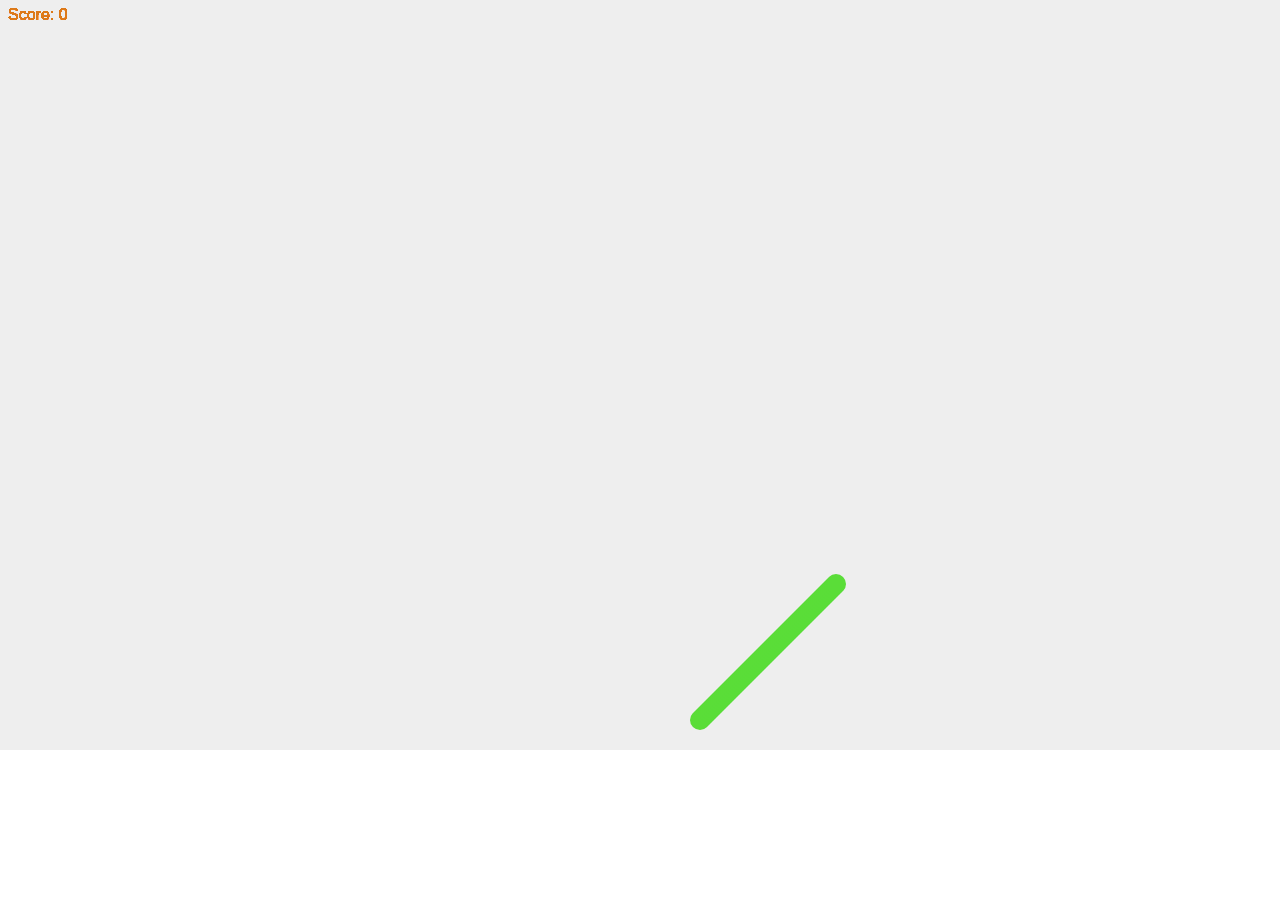
<file: src/main/resources/static/canvas.html>
<!DOCTYPE html>
<html>
    <head>
        <meta charset="utf-8" />
        <title>Super Hex +</title>
        <style>
            * { padding: 0; margin: 0; }
            canvas { background: #eee; display: block; margin: 0 auto; }
        </style>
    </head>
    <body>

        <canvas id="myCanvas" width="1400" height="750"></canvas>

        <script>
            document.addEventListener("mousemove", mouseMoveHandler, false);
            var canvas = document.getElementById("myCanvas");
            var ctx = canvas.getContext("2d");
            var x = canvas.width/2;
            var y = canvas.height-30;
            var dx = 2;
            var dy = -2;
            var ballRadius = 10;
            var score = 0;

            function mouseMoveHandler(e) {
                var relativeX = e.clientX - canvas.offsetLeft;
                var relativeY = e.clientY - canvas.offsetTop;
                if(relativeX > x+ballRadius){
                    if(relativeY > y+ballRadius){
                        dy = 2
                    }else if (relativeY < y-ballRadius){
                        dy = -2
                    }
                    dx = 2;
                }else if (relativeX < x-ballRadius){
                    if(relativeY > y+ballRadius){
                        dy = 2
                    }else if (relativeY < y-ballRadius){
                        dy = -2
                    }
                    dx = -2;
                }
            }

            function drawScore() {
                ctx.font = "16px Arial";
                ctx.fillStyle = "#dd7a1a";
                ctx.fillText("Score: "+score, 8, 20);
            }

            function drawBall() {
                ctx.beginPath();
                ctx.arc(x, y, ballRadius, 0, Math.PI*2);
                ctx.fillStyle = "#5add38";
                ctx.fill();
                ctx.closePath();
            }

            function draw() {

                drawBall();
                drawScore();
                if(x + dx > canvas.width-ballRadius || x + dx < ballRadius||y + dy > canvas.height-ballRadius || y + dy < ballRadius) {
                    alert("GAME OVER");
                    clearInterval(interval);
                }
                x += dx;
                y += dy;
            }
            var interval = setInterval(draw, 10);
        </script>

    </body>
</html>
</file>
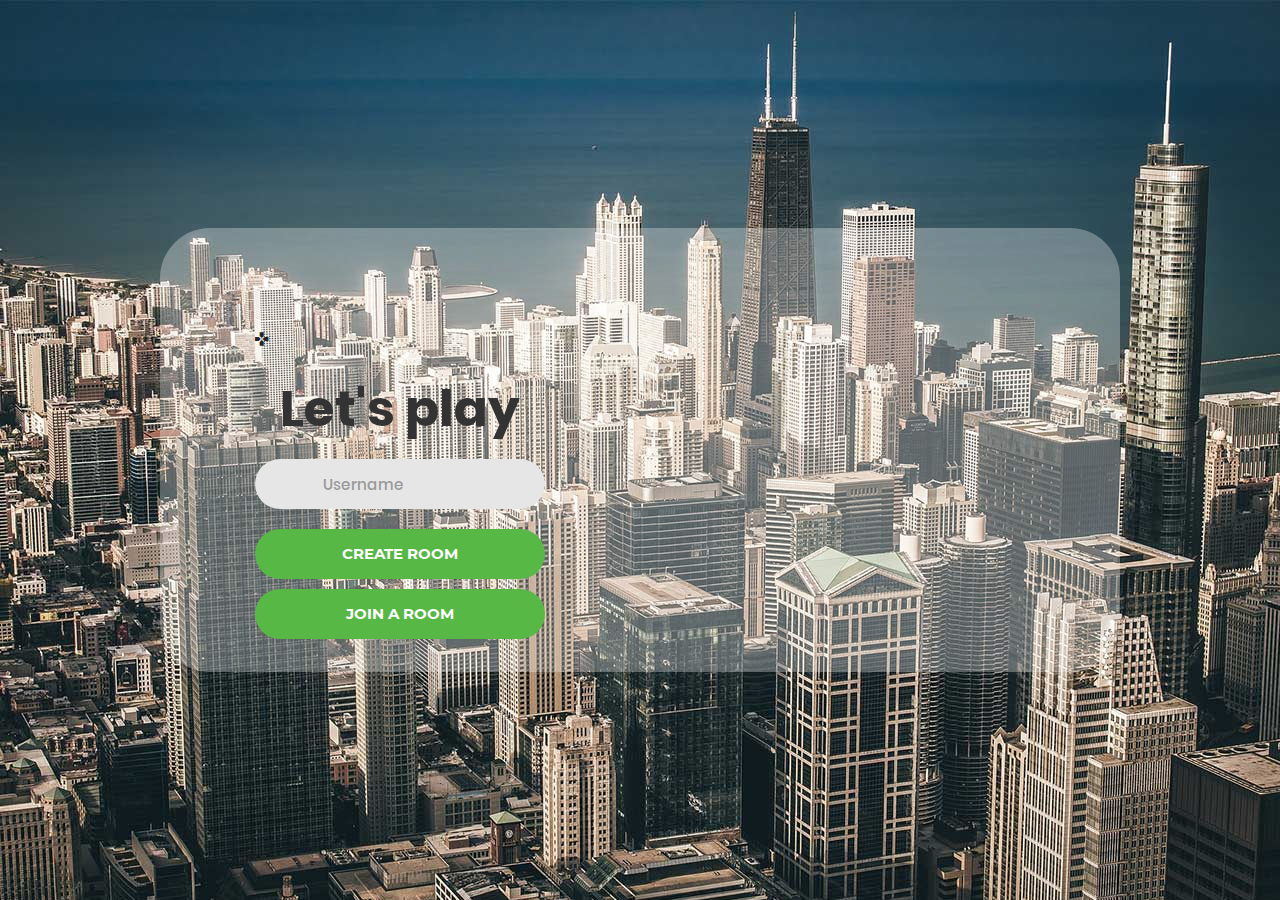
<file: src/main/resources/static/plantilla.html>
<!DOCTYPE html>
<html lang="en">
<head>
	<title>Login V3</title>
	<meta charset="UTF-8">
	<meta name="viewport" content="width=device-width, initial-scale=1">
<!--===============================================================================================-->	
	<link rel="icon" type="image/png" href="images/icons/favicon.ico"/>
<!--===============================================================================================-->
	<link rel="stylesheet" type="text/css" href="vendor/bootstrap/css/bootstrap.min.css">
<!--===============================================================================================-->
	<link rel="stylesheet" type="text/css" href="fonts/font-awesome-4.7.0/css/font-awesome.min.css">
<!--===============================================================================================-->
	<link rel="stylesheet" type="text/css" href="fonts/iconic/css/material-design-iconic-font.min.css">
<!--===============================================================================================-->
	<link rel="stylesheet" type="text/css" href="vendor/animate/animate.css">
<!--===============================================================================================-->	
	<link rel="stylesheet" type="text/css" href="vendor/css-hamburgers/hamburgers.min.css">
<!--===============================================================================================-->
	<link rel="stylesheet" type="text/css" href="vendor/animsition/css/animsition.min.css">
<!--===============================================================================================-->
	<link rel="stylesheet" type="text/css" href="vendor/select2/select2.min.css">
<!--===============================================================================================-->	
	<link rel="stylesheet" type="text/css" href="vendor/daterangepicker/daterangepicker.css">
<!--===============================================================================================-->
	<link rel="stylesheet" type="text/css" href="css/util.css">
	<link rel="stylesheet" type="text/css" href="css/main.css">
<!--===============================================================================================-->
</head>
<body>
	
	<div class="limiter">
		<div class="container-login100" style="background-image: url('images/bg-01.jpg');">
			<div id="central" class="wrap-login100">
				<form class="login100-form validate-form">
					<span class="login100-form-logo">
						<i class="zmdi zmdi-gamepad"></i>
					</span>

					<span class="login100-form-title p-b-34 p-t-27">
						Let's play
					</span>

					<div class="wrap-input100 validate-input" data-validate = "Enter username">
						<input class="input100" type="text" id="user" name="username" placeholder="Username">
						<span class="focus-input100" data-placeholder="&#xf207;"></span>
					</div>

					<div class="container-login100-form-btn">
						<button class="login100-form-btn" >
							Create room
						</button>
					</div>

					<div class="container-login100-form-btn">
						<button class="login100-form-btn">
							Join a room
						</button>
					</div>

				</form>
			</div>
		</div>
	</div>
	

	<div id="dropDownSelect1"></div>
	
<!--===============================================================================================-->
	<script src="vendor/jquery/jquery-3.2.1.min.js"></script>
<!--===============================================================================================-->
	<script src="vendor/animsition/js/animsition.min.js"></script>
<!--===============================================================================================-->
	<script src="vendor/bootstrap/js/popper.js"></script>
	<script src="vendor/bootstrap/js/bootstrap.min.js"></script>
<!--===============================================================================================-->
	<script src="vendor/select2/select2.min.js"></script>
<!--===============================================================================================-->
	<script src="vendor/daterangepicker/moment.min.js"></script>
	<script src="vendor/daterangepicker/daterangepicker.js"></script>
<!--===============================================================================================-->
	<script src="vendor/countdowntime/countdowntime.js"></script>
<!--===============================================================================================-->
	<script src="js/main.js"></script>
	<script src="app.js"></script>

</body>
</html>
</file>
<file: src/main/resources/static/vendor/daterangepicker/daterangepicker.css>
.daterangepicker {
  position: absolute;
  color: inherit;
  background-color: #fff;
  border-radius: 4px;
  width: 278px;
  padding: 4px;
  margin-top: 1px;
  top: 100px;
  left: 20px;
  /* Calendars */ }
  .daterangepicker:before, .daterangepicker:after {
    position: absolute;
    display: inline-block;
    border-bottom-color: rgba(0, 0, 0, 0.2);
    content: ''; }
  .daterangepicker:before {
    top: -7px;
    border-right: 7px solid transparent;
    border-left: 7px solid transparent;
    border-bottom: 7px solid #ccc; }
  .daterangepicker:after {
    top: -6px;
    border-right: 6px solid transparent;
    border-bottom: 6px solid #fff;
    border-left: 6px solid transparent; }
  .daterangepicker.opensleft:before {
    right: 9px; }
  .daterangepicker.opensleft:after {
    right: 10px; }
  .daterangepicker.openscenter:before {
    left: 0;
    right: 0;
    width: 0;
    margin-left: auto;
    margin-right: auto; }
  .daterangepicker.openscenter:after {
    left: 0;
    right: 0;
    width: 0;
    margin-left: auto;
    margin-right: auto; }
  .daterangepicker.opensright:before {
    left: 9px; }
  .daterangepicker.opensright:after {
    left: 10px; }
  .daterangepicker.dropup {
    margin-top: -5px; }
    .daterangepicker.dropup:before {
      top: initial;
      bottom: -7px;
      border-bottom: initial;
      border-top: 7px solid #ccc; }
    .daterangepicker.dropup:after {
      top: initial;
      bottom: -6px;
      border-bottom: initial;
      border-top: 6px solid #fff; }
  .daterangepicker.dropdown-menu {
    max-width: none;
    z-index: 3001; }
  .daterangepicker.single .ranges, .daterangepicker.single .calendar {
    float: none; }
  .daterangepicker.show-calendar .calendar {
    display: block; }
  .daterangepicker .calendar {
    display: none;
    max-width: 270px;
    margin: 4px; }
    .daterangepicker .calendar.single .calendar-table {
      border: none; }
    .daterangepicker .calendar th, .daterangepicker .calendar td {
      white-space: nowrap;
      text-align: center;
      min-width: 32px; }
  .daterangepicker .calendar-table {
    border: 1px solid #fff;
    padding: 4px;
    border-radius: 4px;
    background-color: #fff; }
  .daterangepicker table {
    width: 100%;
    margin: 0; }
  .daterangepicker td, .daterangepicker th {
    text-align: center;
    width: 20px;
    height: 20px;
    border-radius: 4px;
    border: 1px solid transparent;
    white-space: nowrap;
    cursor: pointer; }
    .daterangepicker td.available:hover, .daterangepicker th.available:hover {
      background-color: #eee;
      border-color: transparent;
      color: inherit; }
    .daterangepicker td.week, .daterangepicker th.week {
      font-size: 80%;
      color: #ccc; }
  .daterangepicker td.off, .daterangepicker td.off.in-range, .daterangepicker td.off.start-date, .daterangepicker td.off.end-date {
    background-color: #fff;
    border-color: transparent;
    color: #999; }
  .daterangepicker td.in-range {
    background-color: #ebf4f8;
    border-color: transparent;
    color: #000;
    border-radius: 0; }
  .daterangepicker td.start-date {
    border-radius: 4px 0 0 4px; }
  .daterangepicker td.end-date {
    border-radius: 0 4px 4px 0; }
  .daterangepicker td.start-date.end-date {
    border-radius: 4px; }
  .daterangepicker td.active, .daterangepicker td.active:hover {
    background-color: #357ebd;
    border-color: transparent;
    color: #fff; }
  .daterangepicker th.month {
    width: auto; }
  .daterangepicker td.disabled, .daterangepicker option.disabled {
    color: #999;
    cursor: not-allowed;
    text-decoration: line-through; }
  .daterangepicker select.monthselect, .daterangepicker select.yearselect {
    font-size: 12px;
    padding: 1px;
    height: auto;
    margin: 0;
    cursor: default; }
  .daterangepicker select.monthselect {
    margin-right: 2%;
    width: 56%; }
  .daterangepicker select.yearselect {
    width: 40%; }
  .daterangepicker select.hourselect, .daterangepicker select.minuteselect, .daterangepicker select.secondselect, .daterangepicker select.ampmselect {
    width: 50px;
    margin-bottom: 0; }
  .daterangepicker .input-mini {
    border: 1px solid #ccc;
    border-radius: 4px;
    color: #555;
    height: 30px;
    line-height: 30px;
    display: block;
    vertical-align: middle;
    margin: 0 0 5px 0;
    padding: 0 6px 0 28px;
    width: 100%; }
    .daterangepicker .input-mini.active {
      border: 1px solid #08c;
      border-radius: 4px; }
  .daterangepicker .daterangepicker_input {
    position: relative; }
    .daterangepicker .daterangepicker_input i {
      position: absolute;
      left: 8px;
      top: 8px; }
  .daterangepicker.rtl .input-mini {
    padding-right: 28px;
    padding-left: 6px; }
  .daterangepicker.rtl .daterangepicker_input i {
    left: auto;
    right: 8px; }
  .daterangepicker .calendar-time {
    text-align: center;
    margin: 5px auto;
    line-height: 30px;
    position: relative;
    padding-left: 28px; }
    .daterangepicker .calendar-time select.disabled {
      color: #ccc;
      cursor: not-allowed; }

.ranges {
  font-size: 11px;
  float: none;
  margin: 4px;
  text-align: left; }
  .ranges ul {
    list-style: none;
    margin: 0 auto;
    padding: 0;
    width: 100%; }
  .ranges li {
    font-size: 13px;
    background-color: #f5f5f5;
    border: 1px solid #f5f5f5;
    border-radius: 4px;
    color: #08c;
    padding: 3px 12px;
    margin-bottom: 8px;
    cursor: pointer; }
    .ranges li:hover {
      background-color: #08c;
      border: 1px solid #08c;
      color: #fff; }
    .ranges li.active {
      background-color: #08c;
      border: 1px solid #08c;
      color: #fff; }

/*  Larger Screen Styling */
@media (min-width: 564px) {
  .daterangepicker {
    width: auto; }
    .daterangepicker .ranges ul {
      width: 160px; }
    .daterangepicker.single .ranges ul {
      width: 100%; }
    .daterangepicker.single .calendar.left {
      clear: none; }
    .daterangepicker.single.ltr .ranges, .daterangepicker.single.ltr .calendar {
      float: left; }
    .daterangepicker.single.rtl .ranges, .daterangepicker.single.rtl .calendar {
      float: right; }
    .daterangepicker.ltr {
      direction: ltr;
      text-align: left; }
      .daterangepicker.ltr .calendar.left {
        clear: left;
        margin-right: 0; }
        .daterangepicker.ltr .calendar.left .calendar-table {
          border-right: none;
          border-top-right-radius: 0;
          border-bottom-right-radius: 0; }
      .daterangepicker.ltr .calendar.right {
        margin-left: 0; }
        .daterangepicker.ltr .calendar.right .calendar-table {
          border-left: none;
          border-top-left-radius: 0;
          border-bottom-left-radius: 0; }
      .daterangepicker.ltr .left .daterangepicker_input {
        padding-right: 12px; }
      .daterangepicker.ltr .calendar.left .calendar-table {
        padding-right: 12px; }
      .daterangepicker.ltr .ranges, .daterangepicker.ltr .calendar {
        float: left; }
    .daterangepicker.rtl {
      direction: rtl;
      text-align: right; }
      .daterangepicker.rtl .calendar.left {
        clear: right;
        margin-left: 0; }
        .daterangepicker.rtl .calendar.left .calendar-table {
          border-left: none;
          border-top-left-radius: 0;
          border-bottom-left-radius: 0; }
      .daterangepicker.rtl .calendar.right {
        margin-right: 0; }
        .daterangepicker.rtl .calendar.right .calendar-table {
          border-right: none;
          border-top-right-radius: 0;
          border-bottom-right-radius: 0; }
      .daterangepicker.rtl .left .daterangepicker_input {
        padding-left: 12px; }
      .daterangepicker.rtl .calendar.left .calendar-table {
        padding-left: 12px; }
      .daterangepicker.rtl .ranges, .daterangepicker.rtl .calendar {
        text-align: right;
        float: right; } }
@media (min-width: 730px) {
  .daterangepicker .ranges {
    width: auto; }
  .daterangepicker.ltr .ranges {
    float: left; }
  .daterangepicker.rtl .ranges {
    float: right; }
  .daterangepicker .calendar.left {
    clear: none !important; } }
</file>
<file: src/main/resources/static/css/util.css>
/*[ FONT SIZE ]
///////////////////////////////////////////////////////////
*/
.fs-1 {font-size: 1px;}
.fs-2 {font-size: 2px;}
.fs-3 {font-size: 3px;}
.fs-4 {font-size: 4px;}
.fs-5 {font-size: 5px;}
.fs-6 {font-size: 6px;}
.fs-7 {font-size: 7px;}
.fs-8 {font-size: 8px;}
.fs-9 {font-size: 9px;}
.fs-10 {font-size: 10px;}
.fs-11 {font-size: 11px;}
.fs-12 {font-size: 12px;}
.fs-13 {font-size: 13px;}
.fs-14 {font-size: 14px;}
.fs-15 {font-size: 15px;}
.fs-16 {font-size: 16px;}
.fs-17 {font-size: 17px;}
.fs-18 {font-size: 18px;}
.fs-19 {font-size: 19px;}
.fs-20 {font-size: 20px;}
.fs-21 {font-size: 21px;}
.fs-22 {font-size: 22px;}
.fs-23 {font-size: 23px;}
.fs-24 {font-size: 24px;}
.fs-25 {font-size: 25px;}
.fs-26 {font-size: 26px;}
.fs-27 {font-size: 27px;}
.fs-28 {font-size: 28px;}
.fs-29 {font-size: 29px;}
.fs-30 {font-size: 30px;}
.fs-31 {font-size: 31px;}
.fs-32 {font-size: 32px;}
.fs-33 {font-size: 33px;}
.fs-34 {font-size: 34px;}
.fs-35 {font-size: 35px;}
.fs-36 {font-size: 36px;}
.fs-37 {font-size: 37px;}
.fs-38 {font-size: 38px;}
.fs-39 {font-size: 39px;}
.fs-40 {font-size: 40px;}
.fs-41 {font-size: 41px;}
.fs-42 {font-size: 42px;}
.fs-43 {font-size: 43px;}
.fs-44 {font-size: 44px;}
.fs-45 {font-size: 45px;}
.fs-46 {font-size: 46px;}
.fs-47 {font-size: 47px;}
.fs-48 {font-size: 48px;}
.fs-49 {font-size: 49px;}
.fs-50 {font-size: 50px;}
.fs-51 {font-size: 51px;}
.fs-52 {font-size: 52px;}
.fs-53 {font-size: 53px;}
.fs-54 {font-size: 54px;}
.fs-55 {font-size: 55px;}
.fs-56 {font-size: 56px;}
.fs-57 {font-size: 57px;}
.fs-58 {font-size: 58px;}
.fs-59 {font-size: 59px;}
.fs-60 {font-size: 60px;}
.fs-61 {font-size: 61px;}
.fs-62 {font-size: 62px;}
.fs-63 {font-size: 63px;}
.fs-64 {font-size: 64px;}
.fs-65 {font-size: 65px;}
.fs-66 {font-size: 66px;}
.fs-67 {font-size: 67px;}
.fs-68 {font-size: 68px;}
.fs-69 {font-size: 69px;}
.fs-70 {font-size: 70px;}
.fs-71 {font-size: 71px;}
.fs-72 {font-size: 72px;}
.fs-73 {font-size: 73px;}
.fs-74 {font-size: 74px;}
.fs-75 {font-size: 75px;}
.fs-76 {font-size: 76px;}
.fs-77 {font-size: 77px;}
.fs-78 {font-size: 78px;}
.fs-79 {font-size: 79px;}
.fs-80 {font-size: 80px;}
.fs-81 {font-size: 81px;}
.fs-82 {font-size: 82px;}
.fs-83 {font-size: 83px;}
.fs-84 {font-size: 84px;}
.fs-85 {font-size: 85px;}
.fs-86 {font-size: 86px;}
.fs-87 {font-size: 87px;}
.fs-88 {font-size: 88px;}
.fs-89 {font-size: 89px;}
.fs-90 {font-size: 90px;}
.fs-91 {font-size: 91px;}
.fs-92 {font-size: 92px;}
.fs-93 {font-size: 93px;}
.fs-94 {font-size: 94px;}
.fs-95 {font-size: 95px;}
.fs-96 {font-size: 96px;}
.fs-97 {font-size: 97px;}
.fs-98 {font-size: 98px;}
.fs-99 {font-size: 99px;}
.fs-100 {font-size: 100px;}
.fs-101 {font-size: 101px;}
.fs-102 {font-size: 102px;}
.fs-103 {font-size: 103px;}
.fs-104 {font-size: 104px;}
.fs-105 {font-size: 105px;}
.fs-106 {font-size: 106px;}
.fs-107 {font-size: 107px;}
.fs-108 {font-size: 108px;}
.fs-109 {font-size: 109px;}
.fs-110 {font-size: 110px;}
.fs-111 {font-size: 111px;}
.fs-112 {font-size: 112px;}
.fs-113 {font-size: 113px;}
.fs-114 {font-size: 114px;}
.fs-115 {font-size: 115px;}
.fs-116 {font-size: 116px;}
.fs-117 {font-size: 117px;}
.fs-118 {font-size: 118px;}
.fs-119 {font-size: 119px;}
.fs-120 {font-size: 120px;}
.fs-121 {font-size: 121px;}
.fs-122 {font-size: 122px;}
.fs-123 {font-size: 123px;}
.fs-124 {font-size: 124px;}
.fs-125 {font-size: 125px;}
.fs-126 {font-size: 126px;}
.fs-127 {font-size: 127px;}
.fs-128 {font-size: 128px;}
.fs-129 {font-size: 129px;}
.fs-130 {font-size: 130px;}
.fs-131 {font-size: 131px;}
.fs-132 {font-size: 132px;}
.fs-133 {font-size: 133px;}
.fs-134 {font-size: 134px;}
.fs-135 {font-size: 135px;}
.fs-136 {font-size: 136px;}
.fs-137 {font-size: 137px;}
.fs-138 {font-size: 138px;}
.fs-139 {font-size: 139px;}
.fs-140 {font-size: 140px;}
.fs-141 {font-size: 141px;}
.fs-142 {font-size: 142px;}
.fs-143 {font-size: 143px;}
.fs-144 {font-size: 144px;}
.fs-145 {font-size: 145px;}
.fs-146 {font-size: 146px;}
.fs-147 {font-size: 147px;}
.fs-148 {font-size: 148px;}
.fs-149 {font-size: 149px;}
.fs-150 {font-size: 150px;}
.fs-151 {font-size: 151px;}
.fs-152 {font-size: 152px;}
.fs-153 {font-size: 153px;}
.fs-154 {font-size: 154px;}
.fs-155 {font-size: 155px;}
.fs-156 {font-size: 156px;}
.fs-157 {font-size: 157px;}
.fs-158 {font-size: 158px;}
.fs-159 {font-size: 159px;}
.fs-160 {font-size: 160px;}
.fs-161 {font-size: 161px;}
.fs-162 {font-size: 162px;}
.fs-163 {font-size: 163px;}
.fs-164 {font-size: 164px;}
.fs-165 {font-size: 165px;}
.fs-166 {font-size: 166px;}
.fs-167 {font-size: 167px;}
.fs-168 {font-size: 168px;}
.fs-169 {font-size: 169px;}
.fs-170 {font-size: 170px;}
.fs-171 {font-size: 171px;}
.fs-172 {font-size: 172px;}
.fs-173 {font-size: 173px;}
.fs-174 {font-size: 174px;}
.fs-175 {font-size: 175px;}
.fs-176 {font-size: 176px;}
.fs-177 {font-size: 177px;}
.fs-178 {font-size: 178px;}
.fs-179 {font-size: 179px;}
.fs-180 {font-size: 180px;}
.fs-181 {font-size: 181px;}
.fs-182 {font-size: 182px;}
.fs-183 {font-size: 183px;}
.fs-184 {font-size: 184px;}
.fs-185 {font-size: 185px;}
.fs-186 {font-size: 186px;}
.fs-187 {font-size: 187px;}
.fs-188 {font-size: 188px;}
.fs-189 {font-size: 189px;}
.fs-190 {font-size: 190px;}
.fs-191 {font-size: 191px;}
.fs-192 {font-size: 192px;}
.fs-193 {font-size: 193px;}
.fs-194 {font-size: 194px;}
.fs-195 {font-size: 195px;}
.fs-196 {font-size: 196px;}
.fs-197 {font-size: 197px;}
.fs-198 {font-size: 198px;}
.fs-199 {font-size: 199px;}
.fs-200 {font-size: 200px;}

/*[ PADDING ]
///////////////////////////////////////////////////////////
*/
.p-t-0 {padding-top: 0px;}
.p-t-1 {padding-top: 1px;}
.p-t-2 {padding-top: 2px;}
.p-t-3 {padding-top: 3px;}
.p-t-4 {padding-top: 4px;}
.p-t-5 {padding-top: 5px;}
.p-t-6 {padding-top: 6px;}
.p-t-7 {padding-top: 7px;}
.p-t-8 {padding-top: 8px;}
.p-t-9 {padding-top: 9px;}
.p-t-10 {padding-top: 10px;}
.p-t-11 {padding-top: 11px;}
.p-t-12 {padding-top: 12px;}
.p-t-13 {padding-top: 13px;}
.p-t-14 {padding-top: 14px;}
.p-t-15 {padding-top: 15px;}
.p-t-16 {padding-top: 16px;}
.p-t-17 {padding-top: 17px;}
.p-t-18 {padding-top: 18px;}
.p-t-19 {padding-top: 19px;}
.p-t-20 {padding-top: 20px;}
.p-t-21 {padding-top: 21px;}
.p-t-22 {padding-top: 22px;}
.p-t-23 {padding-top: 23px;}
.p-t-24 {padding-top: 24px;}
.p-t-25 {padding-top: 25px;}
.p-t-26 {padding-top: 26px;}
.p-t-27 {padding-top: 27px;}
.p-t-28 {padding-top: 28px;}
.p-t-29 {padding-top: 29px;}
.p-t-30 {padding-top: 30px;}
.p-t-31 {padding-top: 31px;}
.p-t-32 {padding-top: 32px;}
.p-t-33 {padding-top: 33px;}
.p-t-34 {padding-top: 34px;}
.p-t-35 {padding-top: 35px;}
.p-t-36 {padding-top: 36px;}
.p-t-37 {padding-top: 37px;}
.p-t-38 {padding-top: 38px;}
.p-t-39 {padding-top: 39px;}
.p-t-40 {padding-top: 40px;}
.p-t-41 {padding-top: 41px;}
.p-t-42 {padding-top: 42px;}
.p-t-43 {padding-top: 43px;}
.p-t-44 {padding-top: 44px;}
.p-t-45 {padding-top: 45px;}
.p-t-46 {padding-top: 46px;}
.p-t-47 {padding-top: 47px;}
.p-t-48 {padding-top: 48px;}
.p-t-49 {padding-top: 49px;}
.p-t-50 {padding-top: 50px;}
.p-t-51 {padding-top: 51px;}
.p-t-52 {padding-top: 52px;}
.p-t-53 {padding-top: 53px;}
.p-t-54 {padding-top: 54px;}
.p-t-55 {padding-top: 55px;}
.p-t-56 {padding-top: 56px;}
.p-t-57 {padding-top: 57px;}
.p-t-58 {padding-top: 58px;}
.p-t-59 {padding-top: 59px;}
.p-t-60 {padding-top: 60px;}
.p-t-61 {padding-top: 61px;}
.p-t-62 {padding-top: 62px;}
.p-t-63 {padding-top: 63px;}
.p-t-64 {padding-top: 64px;}
.p-t-65 {padding-top: 65px;}
.p-t-66 {padding-top: 66px;}
.p-t-67 {padding-top: 67px;}
.p-t-68 {padding-top: 68px;}
.p-t-69 {padding-top: 69px;}
.p-t-70 {padding-top: 70px;}
.p-t-71 {padding-top: 71px;}
.p-t-72 {padding-top: 72px;}
.p-t-73 {padding-top: 73px;}
.p-t-74 {padding-top: 74px;}
.p-t-75 {padding-top: 75px;}
.p-t-76 {padding-top: 76px;}
.p-t-77 {padding-top: 77px;}
.p-t-78 {padding-top: 78px;}
.p-t-79 {padding-top: 79px;}
.p-t-80 {padding-top: 80px;}
.p-t-81 {padding-top: 81px;}
.p-t-82 {padding-top: 82px;}
.p-t-83 {padding-top: 83px;}
.p-t-84 {padding-top: 84px;}
.p-t-85 {padding-top: 85px;}
.p-t-86 {padding-top: 86px;}
.p-t-87 {padding-top: 87px;}
.p-t-88 {padding-top: 88px;}
.p-t-89 {padding-top: 89px;}
.p-t-90 {padding-top: 90px;}
.p-t-91 {padding-top: 91px;}
.p-t-92 {padding-top: 92px;}
.p-t-93 {padding-top: 93px;}
.p-t-94 {padding-top: 94px;}
.p-t-95 {padding-top: 95px;}
.p-t-96 {padding-top: 96px;}
.p-t-97 {padding-top: 97px;}
.p-t-98 {padding-top: 98px;}
.p-t-99 {padding-top: 99px;}
.p-t-100 {padding-top: 100px;}
.p-t-101 {padding-top: 101px;}
.p-t-102 {padding-top: 102px;}
.p-t-103 {padding-top: 103px;}
.p-t-104 {padding-top: 104px;}
.p-t-105 {padding-top: 105px;}
.p-t-106 {padding-top: 106px;}
.p-t-107 {padding-top: 107px;}
.p-t-108 {padding-top: 108px;}
.p-t-109 {padding-top: 109px;}
.p-t-110 {padding-top: 110px;}
.p-t-111 {padding-top: 111px;}
.p-t-112 {padding-top: 112px;}
.p-t-113 {padding-top: 113px;}
.p-t-114 {padding-top: 114px;}
.p-t-115 {padding-top: 115px;}
.p-t-116 {padding-top: 116px;}
.p-t-117 {padding-top: 117px;}
.p-t-118 {padding-top: 118px;}
.p-t-119 {padding-top: 119px;}
.p-t-120 {padding-top: 120px;}
.p-t-121 {padding-top: 121px;}
.p-t-122 {padding-top: 122px;}
.p-t-123 {padding-top: 123px;}
.p-t-124 {padding-top: 124px;}
.p-t-125 {padding-top: 125px;}
.p-t-126 {padding-top: 126px;}
.p-t-127 {padding-top: 127px;}
.p-t-128 {padding-top: 128px;}
.p-t-129 {padding-top: 129px;}
.p-t-130 {padding-top: 130px;}
.p-t-131 {padding-top: 131px;}
.p-t-132 {padding-top: 132px;}
.p-t-133 {padding-top: 133px;}
.p-t-134 {padding-top: 134px;}
.p-t-135 {padding-top: 135px;}
.p-t-136 {padding-top: 136px;}
.p-t-137 {padding-top: 137px;}
.p-t-138 {padding-top: 138px;}
.p-t-139 {padding-top: 139px;}
.p-t-140 {padding-top: 140px;}
.p-t-141 {padding-top: 141px;}
.p-t-142 {padding-top: 142px;}
.p-t-143 {padding-top: 143px;}
.p-t-144 {padding-top: 144px;}
.p-t-145 {padding-top: 145px;}
.p-t-146 {padding-top: 146px;}
.p-t-147 {padding-top: 147px;}
.p-t-148 {padding-top: 148px;}
.p-t-149 {padding-top: 149px;}
.p-t-150 {padding-top: 150px;}
.p-t-151 {padding-top: 151px;}
.p-t-152 {padding-top: 152px;}
.p-t-153 {padding-top: 153px;}
.p-t-154 {padding-top: 154px;}
.p-t-155 {padding-top: 155px;}
.p-t-156 {padding-top: 156px;}
.p-t-157 {padding-top: 157px;}
.p-t-158 {padding-top: 158px;}
.p-t-159 {padding-top: 159px;}
.p-t-160 {padding-top: 160px;}
.p-t-161 {padding-top: 161px;}
.p-t-162 {padding-top: 162px;}
.p-t-163 {padding-top: 163px;}
.p-t-164 {padding-top: 164px;}
.p-t-165 {padding-top: 165px;}
.p-t-166 {padding-top: 166px;}
.p-t-167 {padding-top: 167px;}
.p-t-168 {padding-top: 168px;}
.p-t-169 {padding-top: 169px;}
.p-t-170 {padding-top: 170px;}
.p-t-171 {padding-top: 171px;}
.p-t-172 {padding-top: 172px;}
.p-t-173 {padding-top: 173px;}
.p-t-174 {padding-top: 174px;}
.p-t-175 {padding-top: 175px;}
.p-t-176 {padding-top: 176px;}
.p-t-177 {padding-top: 177px;}
.p-t-178 {padding-top: 178px;}
.p-t-179 {padding-top: 179px;}
.p-t-180 {padding-top: 180px;}
.p-t-181 {padding-top: 181px;}
.p-t-182 {padding-top: 182px;}
.p-t-183 {padding-top: 183px;}
.p-t-184 {padding-top: 184px;}
.p-t-185 {padding-top: 185px;}
.p-t-186 {padding-top: 186px;}
.p-t-187 {padding-top: 187px;}
.p-t-188 {padding-top: 188px;}
.p-t-189 {padding-top: 189px;}
.p-t-190 {padding-top: 190px;}
.p-t-191 {padding-top: 191px;}
.p-t-192 {padding-top: 192px;}
.p-t-193 {padding-top: 193px;}
.p-t-194 {padding-top: 194px;}
.p-t-195 {padding-top: 195px;}
.p-t-196 {padding-top: 196px;}
.p-t-197 {padding-top: 197px;}
.p-t-198 {padding-top: 198px;}
.p-t-199 {padding-top: 199px;}
.p-t-200 {padding-top: 200px;}
.p-t-201 {padding-top: 201px;}
.p-t-202 {padding-top: 202px;}
.p-t-203 {padding-top: 203px;}
.p-t-204 {padding-top: 204px;}
.p-t-205 {padding-top: 205px;}
.p-t-206 {padding-top: 206px;}
.p-t-207 {padding-top: 207px;}
.p-t-208 {padding-top: 208px;}
.p-t-209 {padding-top: 209px;}
.p-t-210 {padding-top: 210px;}
.p-t-211 {padding-top: 211px;}
.p-t-212 {padding-top: 212px;}
.p-t-213 {padding-top: 213px;}
.p-t-214 {padding-top: 214px;}
.p-t-215 {padding-top: 215px;}
.p-t-216 {padding-top: 216px;}
.p-t-217 {padding-top: 217px;}
.p-t-218 {padding-top: 218px;}
.p-t-219 {padding-top: 219px;}
.p-t-220 {padding-top: 220px;}
.p-t-221 {padding-top: 221px;}
.p-t-222 {padding-top: 222px;}
.p-t-223 {padding-top: 223px;}
.p-t-224 {padding-top: 224px;}
.p-t-225 {padding-top: 225px;}
.p-t-226 {padding-top: 226px;}
.p-t-227 {padding-top: 227px;}
.p-t-228 {padding-top: 228px;}
.p-t-229 {padding-top: 229px;}
.p-t-230 {padding-top: 230px;}
.p-t-231 {padding-top: 231px;}
.p-t-232 {padding-top: 232px;}
.p-t-233 {padding-top: 233px;}
.p-t-234 {padding-top: 234px;}
.p-t-235 {padding-top: 235px;}
.p-t-236 {padding-top: 236px;}
.p-t-237 {padding-top: 237px;}
.p-t-238 {padding-top: 238px;}
.p-t-239 {padding-top: 239px;}
.p-t-240 {padding-top: 240px;}
.p-t-241 {padding-top: 241px;}
.p-t-242 {padding-top: 242px;}
.p-t-243 {padding-top: 243px;}
.p-t-244 {padding-top: 244px;}
.p-t-245 {padding-top: 245px;}
.p-t-246 {padding-top: 246px;}
.p-t-247 {padding-top: 247px;}
.p-t-248 {padding-top: 248px;}
.p-t-249 {padding-top: 249px;}
.p-t-250 {padding-top: 250px;}
.p-b-0 {padding-bottom: 0px;}
.p-b-1 {padding-bottom: 1px;}
.p-b-2 {padding-bottom: 2px;}
.p-b-3 {padding-bottom: 3px;}
.p-b-4 {padding-bottom: 4px;}
.p-b-5 {padding-bottom: 5px;}
.p-b-6 {padding-bottom: 6px;}
.p-b-7 {padding-bottom: 7px;}
.p-b-8 {padding-bottom: 8px;}
.p-b-9 {padding-bottom: 9px;}
.p-b-10 {padding-bottom: 10px;}
.p-b-11 {padding-bottom: 11px;}
.p-b-12 {padding-bottom: 12px;}
.p-b-13 {padding-bottom: 13px;}
.p-b-14 {padding-bottom: 14px;}
.p-b-15 {padding-bottom: 15px;}
.p-b-16 {padding-bottom: 16px;}
.p-b-17 {padding-bottom: 17px;}
.p-b-18 {padding-bottom: 18px;}
.p-b-19 {padding-bottom: 19px;}
.p-b-20 {padding-bottom: 20px;}
.p-b-21 {padding-bottom: 21px;}
.p-b-22 {padding-bottom: 22px;}
.p-b-23 {padding-bottom: 23px;}
.p-b-24 {padding-bottom: 24px;}
.p-b-25 {padding-bottom: 25px;}
.p-b-26 {padding-bottom: 26px;}
.p-b-27 {padding-bottom: 27px;}
.p-b-28 {padding-bottom: 28px;}
.p-b-29 {padding-bottom: 29px;}
.p-b-30 {padding-bottom: 30px;}
.p-b-31 {padding-bottom: 31px;}
.p-b-32 {padding-bottom: 32px;}
.p-b-33 {padding-bottom: 33px;}
.p-b-34 {padding-bottom: 34px;}
.p-b-35 {padding-bottom: 35px;}
.p-b-36 {padding-bottom: 36px;}
.p-b-37 {padding-bottom: 37px;}
.p-b-38 {padding-bottom: 38px;}
.p-b-39 {padding-bottom: 39px;}
.p-b-40 {padding-bottom: 40px;}
.p-b-41 {padding-bottom: 41px;}
.p-b-42 {padding-bottom: 42px;}
.p-b-43 {padding-bottom: 43px;}
.p-b-44 {padding-bottom: 44px;}
.p-b-45 {padding-bottom: 45px;}
.p-b-46 {padding-bottom: 46px;}
.p-b-47 {padding-bottom: 47px;}
.p-b-48 {padding-bottom: 48px;}
.p-b-49 {padding-bottom: 49px;}
.p-b-50 {padding-bottom: 50px;}
.p-b-51 {padding-bottom: 51px;}
.p-b-52 {padding-bottom: 52px;}
.p-b-53 {padding-bottom: 53px;}
.p-b-54 {padding-bottom: 54px;}
.p-b-55 {padding-bottom: 55px;}
.p-b-56 {padding-bottom: 56px;}
.p-b-57 {padding-bottom: 57px;}
.p-b-58 {padding-bottom: 58px;}
.p-b-59 {padding-bottom: 59px;}
.p-b-60 {padding-bottom: 60px;}
.p-b-61 {padding-bottom: 61px;}
.p-b-62 {padding-bottom: 62px;}
.p-b-63 {padding-bottom: 63px;}
.p-b-64 {padding-bottom: 64px;}
.p-b-65 {padding-bottom: 65px;}
.p-b-66 {padding-bottom: 66px;}
.p-b-67 {padding-bottom: 67px;}
.p-b-68 {padding-bottom: 68px;}
.p-b-69 {padding-bottom: 69px;}
.p-b-70 {padding-bottom: 70px;}
.p-b-71 {padding-bottom: 71px;}
.p-b-72 {padding-bottom: 72px;}
.p-b-73 {padding-bottom: 73px;}
.p-b-74 {padding-bottom: 74px;}
.p-b-75 {padding-bottom: 75px;}
.p-b-76 {padding-bottom: 76px;}
.p-b-77 {padding-bottom: 77px;}
.p-b-78 {padding-bottom: 78px;}
.p-b-79 {padding-bottom: 79px;}
.p-b-80 {padding-bottom: 80px;}
.p-b-81 {padding-bottom: 81px;}
.p-b-82 {padding-bottom: 82px;}
.p-b-83 {padding-bottom: 83px;}
.p-b-84 {padding-bottom: 84px;}
.p-b-85 {padding-bottom: 85px;}
.p-b-86 {padding-bottom: 86px;}
.p-b-87 {padding-bottom: 87px;}
.p-b-88 {padding-bottom: 88px;}
.p-b-89 {padding-bottom: 89px;}
.p-b-90 {padding-bottom: 90px;}
.p-b-91 {padding-bottom: 91px;}
.p-b-92 {padding-bottom: 92px;}
.p-b-93 {padding-bottom: 93px;}
.p-b-94 {padding-bottom: 94px;}
.p-b-95 {padding-bottom: 95px;}
.p-b-96 {padding-bottom: 96px;}
.p-b-97 {padding-bottom: 97px;}
.p-b-98 {padding-bottom: 98px;}
.p-b-99 {padding-bottom: 99px;}
.p-b-100 {padding-bottom: 100px;}
.p-b-101 {padding-bottom: 101px;}
.p-b-102 {padding-bottom: 102px;}
.p-b-103 {padding-bottom: 103px;}
.p-b-104 {padding-bottom: 104px;}
.p-b-105 {padding-bottom: 105px;}
.p-b-106 {padding-bottom: 106px;}
.p-b-107 {padding-bottom: 107px;}
.p-b-108 {padding-bottom: 108px;}
.p-b-109 {padding-bottom: 109px;}
.p-b-110 {padding-bottom: 110px;}
.p-b-111 {padding-bottom: 111px;}
.p-b-112 {padding-bottom: 112px;}
.p-b-113 {padding-bottom: 113px;}
.p-b-114 {padding-bottom: 114px;}
.p-b-115 {padding-bottom: 115px;}
.p-b-116 {padding-bottom: 116px;}
.p-b-117 {padding-bottom: 117px;}
.p-b-118 {padding-bottom: 118px;}
.p-b-119 {padding-bottom: 119px;}
.p-b-120 {padding-bottom: 120px;}
.p-b-121 {padding-bottom: 121px;}
.p-b-122 {padding-bottom: 122px;}
.p-b-123 {padding-bottom: 123px;}
.p-b-124 {padding-bottom: 124px;}
.p-b-125 {padding-bottom: 125px;}
.p-b-126 {padding-bottom: 126px;}
.p-b-127 {padding-bottom: 127px;}
.p-b-128 {padding-bottom: 128px;}
.p-b-129 {padding-bottom: 129px;}
.p-b-130 {padding-bottom: 130px;}
.p-b-131 {padding-bottom: 131px;}
.p-b-132 {padding-bottom: 132px;}
.p-b-133 {padding-bottom: 133px;}
.p-b-134 {padding-bottom: 134px;}
.p-b-135 {padding-bottom: 135px;}
.p-b-136 {padding-bottom: 136px;}
.p-b-137 {padding-bottom: 137px;}
.p-b-138 {padding-bottom: 138px;}
.p-b-139 {padding-bottom: 139px;}
.p-b-140 {padding-bottom: 140px;}
.p-b-141 {padding-bottom: 141px;}
.p-b-142 {padding-bottom: 142px;}
.p-b-143 {padding-bottom: 143px;}
.p-b-144 {padding-bottom: 144px;}
.p-b-145 {padding-bottom: 145px;}
.p-b-146 {padding-bottom: 146px;}
.p-b-147 {padding-bottom: 147px;}
.p-b-148 {padding-bottom: 148px;}
.p-b-149 {padding-bottom: 149px;}
.p-b-150 {padding-bottom: 150px;}
.p-b-151 {padding-bottom: 151px;}
.p-b-152 {padding-bottom: 152px;}
.p-b-153 {padding-bottom: 153px;}
.p-b-154 {padding-bottom: 154px;}
.p-b-155 {padding-bottom: 155px;}
.p-b-156 {padding-bottom: 156px;}
.p-b-157 {padding-bottom: 157px;}
.p-b-158 {padding-bottom: 158px;}
.p-b-159 {padding-bottom: 159px;}
.p-b-160 {padding-bottom: 160px;}
.p-b-161 {padding-bottom: 161px;}
.p-b-162 {padding-bottom: 162px;}
.p-b-163 {padding-bottom: 163px;}
.p-b-164 {padding-bottom: 164px;}
.p-b-165 {padding-bottom: 165px;}
.p-b-166 {padding-bottom: 166px;}
.p-b-167 {padding-bottom: 167px;}
.p-b-168 {padding-bottom: 168px;}
.p-b-169 {padding-bottom: 169px;}
.p-b-170 {padding-bottom: 170px;}
.p-b-171 {padding-bottom: 171px;}
.p-b-172 {padding-bottom: 172px;}
.p-b-173 {padding-bottom: 173px;}
.p-b-174 {padding-bottom: 174px;}
.p-b-175 {padding-bottom: 175px;}
.p-b-176 {padding-bottom: 176px;}
.p-b-177 {padding-bottom: 177px;}
.p-b-178 {padding-bottom: 178px;}
.p-b-179 {padding-bottom: 179px;}
.p-b-180 {padding-bottom: 180px;}
.p-b-181 {padding-bottom: 181px;}
.p-b-182 {padding-bottom: 182px;}
.p-b-183 {padding-bottom: 183px;}
.p-b-184 {padding-bottom: 184px;}
.p-b-185 {padding-bottom: 185px;}
.p-b-186 {padding-bottom: 186px;}
.p-b-187 {padding-bottom: 187px;}
.p-b-188 {padding-bottom: 188px;}
.p-b-189 {padding-bottom: 189px;}
.p-b-190 {padding-bottom: 190px;}
.p-b-191 {padding-bottom: 191px;}
.p-b-192 {padding-bottom: 192px;}
.p-b-193 {padding-bottom: 193px;}
.p-b-194 {padding-bottom: 194px;}
.p-b-195 {padding-bottom: 195px;}
.p-b-196 {padding-bottom: 196px;}
.p-b-197 {padding-bottom: 197px;}
.p-b-198 {padding-bottom: 198px;}
.p-b-199 {padding-bottom: 199px;}
.p-b-200 {padding-bottom: 200px;}
.p-b-201 {padding-bottom: 201px;}
.p-b-202 {padding-bottom: 202px;}
.p-b-203 {padding-bottom: 203px;}
.p-b-204 {padding-bottom: 204px;}
.p-b-205 {padding-bottom: 205px;}
.p-b-206 {padding-bottom: 206px;}
.p-b-207 {padding-bottom: 207px;}
.p-b-208 {padding-bottom: 208px;}
.p-b-209 {padding-bottom: 209px;}
.p-b-210 {padding-bottom: 210px;}
.p-b-211 {padding-bottom: 211px;}
.p-b-212 {padding-bottom: 212px;}
.p-b-213 {padding-bottom: 213px;}
.p-b-214 {padding-bottom: 214px;}
.p-b-215 {padding-bottom: 215px;}
.p-b-216 {padding-bottom: 216px;}
.p-b-217 {padding-bottom: 217px;}
.p-b-218 {padding-bottom: 218px;}
.p-b-219 {padding-bottom: 219px;}
.p-b-220 {padding-bottom: 220px;}
.p-b-221 {padding-bottom: 221px;}
.p-b-222 {padding-bottom: 222px;}
.p-b-223 {padding-bottom: 223px;}
.p-b-224 {padding-bottom: 224px;}
.p-b-225 {padding-bottom: 225px;}
.p-b-226 {padding-bottom: 226px;}
.p-b-227 {padding-bottom: 227px;}
.p-b-228 {padding-bottom: 228px;}
.p-b-229 {padding-bottom: 229px;}
.p-b-230 {padding-bottom: 230px;}
.p-b-231 {padding-bottom: 231px;}
.p-b-232 {padding-bottom: 232px;}
.p-b-233 {padding-bottom: 233px;}
.p-b-234 {padding-bottom: 234px;}
.p-b-235 {padding-bottom: 235px;}
.p-b-236 {padding-bottom: 236px;}
.p-b-237 {padding-bottom: 237px;}
.p-b-238 {padding-bottom: 238px;}
.p-b-239 {padding-bottom: 239px;}
.p-b-240 {padding-bottom: 240px;}
.p-b-241 {padding-bottom: 241px;}
.p-b-242 {padding-bottom: 242px;}
.p-b-243 {padding-bottom: 243px;}
.p-b-244 {padding-bottom: 244px;}
.p-b-245 {padding-bottom: 245px;}
.p-b-246 {padding-bottom: 246px;}
.p-b-247 {padding-bottom: 247px;}
.p-b-248 {padding-bottom: 248px;}
.p-b-249 {padding-bottom: 249px;}
.p-b-250 {padding-bottom: 250px;}
.p-l-0 {padding-left: 0px;}
.p-l-1 {padding-left: 1px;}
.p-l-2 {padding-left: 2px;}
.p-l-3 {padding-left: 3px;}
.p-l-4 {padding-left: 4px;}
.p-l-5 {padding-left: 5px;}
.p-l-6 {padding-left: 6px;}
.p-l-7 {padding-left: 7px;}
.p-l-8 {padding-left: 8px;}
.p-l-9 {padding-left: 9px;}
.p-l-10 {padding-left: 10px;}
.p-l-11 {padding-left: 11px;}
.p-l-12 {padding-left: 12px;}
.p-l-13 {padding-left: 13px;}
.p-l-14 {padding-left: 14px;}
.p-l-15 {padding-left: 15px;}
.p-l-16 {padding-left: 16px;}
.p-l-17 {padding-left: 17px;}
.p-l-18 {padding-left: 18px;}
.p-l-19 {padding-left: 19px;}
.p-l-20 {padding-left: 20px;}
.p-l-21 {padding-left: 21px;}
.p-l-22 {padding-left: 22px;}
.p-l-23 {padding-left: 23px;}
.p-l-24 {padding-left: 24px;}
.p-l-25 {padding-left: 25px;}
.p-l-26 {padding-left: 26px;}
.p-l-27 {padding-left: 27px;}
.p-l-28 {padding-left: 28px;}
.p-l-29 {padding-left: 29px;}
.p-l-30 {padding-left: 30px;}
.p-l-31 {padding-left: 31px;}
.p-l-32 {padding-left: 32px;}
.p-l-33 {padding-left: 33px;}
.p-l-34 {padding-left: 34px;}
.p-l-35 {padding-left: 35px;}
.p-l-36 {padding-left: 36px;}
.p-l-37 {padding-left: 37px;}
.p-l-38 {padding-left: 38px;}
.p-l-39 {padding-left: 39px;}
.p-l-40 {padding-left: 40px;}
.p-l-41 {padding-left: 41px;}
.p-l-42 {padding-left: 42px;}
.p-l-43 {padding-left: 43px;}
.p-l-44 {padding-left: 44px;}
.p-l-45 {padding-left: 45px;}
.p-l-46 {padding-left: 46px;}
.p-l-47 {padding-left: 47px;}
.p-l-48 {padding-left: 48px;}
.p-l-49 {padding-left: 49px;}
.p-l-50 {padding-left: 50px;}
.p-l-51 {padding-left: 51px;}
.p-l-52 {padding-left: 52px;}
.p-l-53 {padding-left: 53px;}
.p-l-54 {padding-left: 54px;}
.p-l-55 {padding-left: 55px;}
.p-l-56 {padding-left: 56px;}
.p-l-57 {padding-left: 57px;}
.p-l-58 {padding-left: 58px;}
.p-l-59 {padding-left: 59px;}
.p-l-60 {padding-left: 60px;}
.p-l-61 {padding-left: 61px;}
.p-l-62 {padding-left: 62px;}
.p-l-63 {padding-left: 63px;}
.p-l-64 {padding-left: 64px;}
.p-l-65 {padding-left: 65px;}
.p-l-66 {padding-left: 66px;}
.p-l-67 {padding-left: 67px;}
.p-l-68 {padding-left: 68px;}
.p-l-69 {padding-left: 69px;}
.p-l-70 {padding-left: 70px;}
.p-l-71 {padding-left: 71px;}
.p-l-72 {padding-left: 72px;}
.p-l-73 {padding-left: 73px;}
.p-l-74 {padding-left: 74px;}
.p-l-75 {padding-left: 75px;}
.p-l-76 {padding-left: 76px;}
.p-l-77 {padding-left: 77px;}
.p-l-78 {padding-left: 78px;}
.p-l-79 {padding-left: 79px;}
.p-l-80 {padding-left: 80px;}
.p-l-81 {padding-left: 81px;}
.p-l-82 {padding-left: 82px;}
.p-l-83 {padding-left: 83px;}
.p-l-84 {padding-left: 84px;}
.p-l-85 {padding-left: 85px;}
.p-l-86 {padding-left: 86px;}
.p-l-87 {padding-left: 87px;}
.p-l-88 {padding-left: 88px;}
.p-l-89 {padding-left: 89px;}
.p-l-90 {padding-left: 90px;}
.p-l-91 {padding-left: 91px;}
.p-l-92 {padding-left: 92px;}
.p-l-93 {padding-left: 93px;}
.p-l-94 {padding-left: 94px;}
.p-l-95 {padding-left: 95px;}
.p-l-96 {padding-left: 96px;}
.p-l-97 {padding-left: 97px;}
.p-l-98 {padding-left: 98px;}
.p-l-99 {padding-left: 99px;}
.p-l-100 {padding-left: 100px;}
.p-l-101 {padding-left: 101px;}
.p-l-102 {padding-left: 102px;}
.p-l-103 {padding-left: 103px;}
.p-l-104 {padding-left: 104px;}
.p-l-105 {padding-left: 105px;}
.p-l-106 {padding-left: 106px;}
.p-l-107 {padding-left: 107px;}
.p-l-108 {padding-left: 108px;}
.p-l-109 {padding-left: 109px;}
.p-l-110 {padding-left: 110px;}
.p-l-111 {padding-left: 111px;}
.p-l-112 {padding-left: 112px;}
.p-l-113 {padding-left: 113px;}
.p-l-114 {padding-left: 114px;}
.p-l-115 {padding-left: 115px;}
.p-l-116 {padding-left: 116px;}
.p-l-117 {padding-left: 117px;}
.p-l-118 {padding-left: 118px;}
.p-l-119 {padding-left: 119px;}
.p-l-120 {padding-left: 120px;}
.p-l-121 {padding-left: 121px;}
.p-l-122 {padding-left: 122px;}
.p-l-123 {padding-left: 123px;}
.p-l-124 {padding-left: 124px;}
.p-l-125 {padding-left: 125px;}
.p-l-126 {padding-left: 126px;}
.p-l-127 {padding-left: 127px;}
.p-l-128 {padding-left: 128px;}
.p-l-129 {padding-left: 129px;}
.p-l-130 {padding-left: 130px;}
.p-l-131 {padding-left: 131px;}
.p-l-132 {padding-left: 132px;}
.p-l-133 {padding-left: 133px;}
.p-l-134 {padding-left: 134px;}
.p-l-135 {padding-left: 135px;}
.p-l-136 {padding-left: 136px;}
.p-l-137 {padding-left: 137px;}
.p-l-138 {padding-left: 138px;}
.p-l-139 {padding-left: 139px;}
.p-l-140 {padding-left: 140px;}
.p-l-141 {padding-left: 141px;}
.p-l-142 {padding-left: 142px;}
.p-l-143 {padding-left: 143px;}
.p-l-144 {padding-left: 144px;}
.p-l-145 {padding-left: 145px;}
.p-l-146 {padding-left: 146px;}
.p-l-147 {padding-left: 147px;}
.p-l-148 {padding-left: 148px;}
.p-l-149 {padding-left: 149px;}
.p-l-150 {padding-left: 150px;}
.p-l-151 {padding-left: 151px;}
.p-l-152 {padding-left: 152px;}
.p-l-153 {padding-left: 153px;}
.p-l-154 {padding-left: 154px;}
.p-l-155 {padding-left: 155px;}
.p-l-156 {padding-left: 156px;}
.p-l-157 {padding-left: 157px;}
.p-l-158 {padding-left: 158px;}
.p-l-159 {padding-left: 159px;}
.p-l-160 {padding-left: 160px;}
.p-l-161 {padding-left: 161px;}
.p-l-162 {padding-left: 162px;}
.p-l-163 {padding-left: 163px;}
.p-l-164 {padding-left: 164px;}
.p-l-165 {padding-left: 165px;}
.p-l-166 {padding-left: 166px;}
.p-l-167 {padding-left: 167px;}
.p-l-168 {padding-left: 168px;}
.p-l-169 {padding-left: 169px;}
.p-l-170 {padding-left: 170px;}
.p-l-171 {padding-left: 171px;}
.p-l-172 {padding-left: 172px;}
.p-l-173 {padding-left: 173px;}
.p-l-174 {padding-left: 174px;}
.p-l-175 {padding-left: 175px;}
.p-l-176 {padding-left: 176px;}
.p-l-177 {padding-left: 177px;}
.p-l-178 {padding-left: 178px;}
.p-l-179 {padding-left: 179px;}
.p-l-180 {padding-left: 180px;}
.p-l-181 {padding-left: 181px;}
.p-l-182 {padding-left: 182px;}
.p-l-183 {padding-left: 183px;}
.p-l-184 {padding-left: 184px;}
.p-l-185 {padding-left: 185px;}
.p-l-186 {padding-left: 186px;}
.p-l-187 {padding-left: 187px;}
.p-l-188 {padding-left: 188px;}
.p-l-189 {padding-left: 189px;}
.p-l-190 {padding-left: 190px;}
.p-l-191 {padding-left: 191px;}
.p-l-192 {padding-left: 192px;}
.p-l-193 {padding-left: 193px;}
.p-l-194 {padding-left: 194px;}
.p-l-195 {padding-left: 195px;}
.p-l-196 {padding-left: 196px;}
.p-l-197 {padding-left: 197px;}
.p-l-198 {padding-left: 198px;}
.p-l-199 {padding-left: 199px;}
.p-l-200 {padding-left: 200px;}
.p-l-201 {padding-left: 201px;}
.p-l-202 {padding-left: 202px;}
.p-l-203 {padding-left: 203px;}
.p-l-204 {padding-left: 204px;}
.p-l-205 {padding-left: 205px;}
.p-l-206 {padding-left: 206px;}
.p-l-207 {padding-left: 207px;}
.p-l-208 {padding-left: 208px;}
.p-l-209 {padding-left: 209px;}
.p-l-210 {padding-left: 210px;}
.p-l-211 {padding-left: 211px;}
.p-l-212 {padding-left: 212px;}
.p-l-213 {padding-left: 213px;}
.p-l-214 {padding-left: 214px;}
.p-l-215 {padding-left: 215px;}
.p-l-216 {padding-left: 216px;}
.p-l-217 {padding-left: 217px;}
.p-l-218 {padding-left: 218px;}
.p-l-219 {padding-left: 219px;}
.p-l-220 {padding-left: 220px;}
.p-l-221 {padding-left: 221px;}
.p-l-222 {padding-left: 222px;}
.p-l-223 {padding-left: 223px;}
.p-l-224 {padding-left: 224px;}
.p-l-225 {padding-left: 225px;}
.p-l-226 {padding-left: 226px;}
.p-l-227 {padding-left: 227px;}
.p-l-228 {padding-left: 228px;}
.p-l-229 {padding-left: 229px;}
.p-l-230 {padding-left: 230px;}
.p-l-231 {padding-left: 231px;}
.p-l-232 {padding-left: 232px;}
.p-l-233 {padding-left: 233px;}
.p-l-234 {padding-left: 234px;}
.p-l-235 {padding-left: 235px;}
.p-l-236 {padding-left: 236px;}
.p-l-237 {padding-left: 237px;}
.p-l-238 {padding-left: 238px;}
.p-l-239 {padding-left: 239px;}
.p-l-240 {padding-left: 240px;}
.p-l-241 {padding-left: 241px;}
.p-l-242 {padding-left: 242px;}
.p-l-243 {padding-left: 243px;}
.p-l-244 {padding-left: 244px;}
.p-l-245 {padding-left: 245px;}
.p-l-246 {padding-left: 246px;}
.p-l-247 {padding-left: 247px;}
.p-l-248 {padding-left: 248px;}
.p-l-249 {padding-left: 249px;}
.p-l-250 {padding-left: 250px;}
.p-r-0 {padding-right: 0px;}
.p-r-1 {padding-right: 1px;}
.p-r-2 {padding-right: 2px;}
.p-r-3 {padding-right: 3px;}
.p-r-4 {padding-right: 4px;}
.p-r-5 {padding-right: 5px;}
.p-r-6 {padding-right: 6px;}
.p-r-7 {padding-right: 7px;}
.p-r-8 {padding-right: 8px;}
.p-r-9 {padding-right: 9px;}
.p-r-10 {padding-right: 10px;}
.p-r-11 {padding-right: 11px;}
.p-r-12 {padding-right: 12px;}
.p-r-13 {padding-right: 13px;}
.p-r-14 {padding-right: 14px;}
.p-r-15 {padding-right: 15px;}
.p-r-16 {padding-right: 16px;}
.p-r-17 {padding-right: 17px;}
.p-r-18 {padding-right: 18px;}
.p-r-19 {padding-right: 19px;}
.p-r-20 {padding-right: 20px;}
.p-r-21 {padding-right: 21px;}
.p-r-22 {padding-right: 22px;}
.p-r-23 {padding-right: 23px;}
.p-r-24 {padding-right: 24px;}
.p-r-25 {padding-right: 25px;}
.p-r-26 {padding-right: 26px;}
.p-r-27 {padding-right: 27px;}
.p-r-28 {padding-right: 28px;}
.p-r-29 {padding-right: 29px;}
.p-r-30 {padding-right: 30px;}
.p-r-31 {padding-right: 31px;}
.p-r-32 {padding-right: 32px;}
.p-r-33 {padding-right: 33px;}
.p-r-34 {padding-right: 34px;}
.p-r-35 {padding-right: 35px;}
.p-r-36 {padding-right: 36px;}
.p-r-37 {padding-right: 37px;}
.p-r-38 {padding-right: 38px;}
.p-r-39 {padding-right: 39px;}
.p-r-40 {padding-right: 40px;}
.p-r-41 {padding-right: 41px;}
.p-r-42 {padding-right: 42px;}
.p-r-43 {padding-right: 43px;}
.p-r-44 {padding-right: 44px;}
.p-r-45 {padding-right: 45px;}
.p-r-46 {padding-right: 46px;}
.p-r-47 {padding-right: 47px;}
.p-r-48 {padding-right: 48px;}
.p-r-49 {padding-right: 49px;}
.p-r-50 {padding-right: 50px;}
.p-r-51 {padding-right: 51px;}
.p-r-52 {padding-right: 52px;}
.p-r-53 {padding-right: 53px;}
.p-r-54 {padding-right: 54px;}
.p-r-55 {padding-right: 55px;}
.p-r-56 {padding-right: 56px;}
.p-r-57 {padding-right: 57px;}
.p-r-58 {padding-right: 58px;}
.p-r-59 {padding-right: 59px;}
.p-r-60 {padding-right: 60px;}
.p-r-61 {padding-right: 61px;}
.p-r-62 {padding-right: 62px;}
.p-r-63 {padding-right: 63px;}
.p-r-64 {padding-right: 64px;}
.p-r-65 {padding-right: 65px;}
.p-r-66 {padding-right: 66px;}
.p-r-67 {padding-right: 67px;}
.p-r-68 {padding-right: 68px;}
.p-r-69 {padding-right: 69px;}
.p-r-70 {padding-right: 70px;}
.p-r-71 {padding-right: 71px;}
.p-r-72 {padding-right: 72px;}
.p-r-73 {padding-right: 73px;}
.p-r-74 {padding-right: 74px;}
.p-r-75 {padding-right: 75px;}
.p-r-76 {padding-right: 76px;}
.p-r-77 {padding-right: 77px;}
.p-r-78 {padding-right: 78px;}
.p-r-79 {padding-right: 79px;}
.p-r-80 {padding-right: 80px;}
.p-r-81 {padding-right: 81px;}
.p-r-82 {padding-right: 82px;}
.p-r-83 {padding-right: 83px;}
.p-r-84 {padding-right: 84px;}
.p-r-85 {padding-right: 85px;}
.p-r-86 {padding-right: 86px;}
.p-r-87 {padding-right: 87px;}
.p-r-88 {padding-right: 88px;}
.p-r-89 {padding-right: 89px;}
.p-r-90 {padding-right: 90px;}
.p-r-91 {padding-right: 91px;}
.p-r-92 {padding-right: 92px;}
.p-r-93 {padding-right: 93px;}
.p-r-94 {padding-right: 94px;}
.p-r-95 {padding-right: 95px;}
.p-r-96 {padding-right: 96px;}
.p-r-97 {padding-right: 97px;}
.p-r-98 {padding-right: 98px;}
.p-r-99 {padding-right: 99px;}
.p-r-100 {padding-right: 100px;}
.p-r-101 {padding-right: 101px;}
.p-r-102 {padding-right: 102px;}
.p-r-103 {padding-right: 103px;}
.p-r-104 {padding-right: 104px;}
.p-r-105 {padding-right: 105px;}
.p-r-106 {padding-right: 106px;}
.p-r-107 {padding-right: 107px;}
.p-r-108 {padding-right: 108px;}
.p-r-109 {padding-right: 109px;}
.p-r-110 {padding-right: 110px;}
.p-r-111 {padding-right: 111px;}
.p-r-112 {padding-right: 112px;}
.p-r-113 {padding-right: 113px;}
.p-r-114 {padding-right: 114px;}
.p-r-115 {padding-right: 115px;}
.p-r-116 {padding-right: 116px;}
.p-r-117 {padding-right: 117px;}
.p-r-118 {padding-right: 118px;}
.p-r-119 {padding-right: 119px;}
.p-r-120 {padding-right: 120px;}
.p-r-121 {padding-right: 121px;}
.p-r-122 {padding-right: 122px;}
.p-r-123 {padding-right: 123px;}
.p-r-124 {padding-right: 124px;}
.p-r-125 {padding-right: 125px;}
.p-r-126 {padding-right: 126px;}
.p-r-127 {padding-right: 127px;}
.p-r-128 {padding-right: 128px;}
.p-r-129 {padding-right: 129px;}
.p-r-130 {padding-right: 130px;}
.p-r-131 {padding-right: 131px;}
.p-r-132 {padding-right: 132px;}
.p-r-133 {padding-right: 133px;}
.p-r-134 {padding-right: 134px;}
.p-r-135 {padding-right: 135px;}
.p-r-136 {padding-right: 136px;}
.p-r-137 {padding-right: 137px;}
.p-r-138 {padding-right: 138px;}
.p-r-139 {padding-right: 139px;}
.p-r-140 {padding-right: 140px;}
.p-r-141 {padding-right: 141px;}
.p-r-142 {padding-right: 142px;}
.p-r-143 {padding-right: 143px;}
.p-r-144 {padding-right: 144px;}
.p-r-145 {padding-right: 145px;}
.p-r-146 {padding-right: 146px;}
.p-r-147 {padding-right: 147px;}
.p-r-148 {padding-right: 148px;}
.p-r-149 {padding-right: 149px;}
.p-r-150 {padding-right: 150px;}
.p-r-151 {padding-right: 151px;}
.p-r-152 {padding-right: 152px;}
.p-r-153 {padding-right: 153px;}
.p-r-154 {padding-right: 154px;}
.p-r-155 {padding-right: 155px;}
.p-r-156 {padding-right: 156px;}
.p-r-157 {padding-right: 157px;}
.p-r-158 {padding-right: 158px;}
.p-r-159 {padding-right: 159px;}
.p-r-160 {padding-right: 160px;}
.p-r-161 {padding-right: 161px;}
.p-r-162 {padding-right: 162px;}
.p-r-163 {padding-right: 163px;}
.p-r-164 {padding-right: 164px;}
.p-r-165 {padding-right: 165px;}
.p-r-166 {padding-right: 166px;}
.p-r-167 {padding-right: 167px;}
.p-r-168 {padding-right: 168px;}
.p-r-169 {padding-right: 169px;}
.p-r-170 {padding-right: 170px;}
.p-r-171 {padding-right: 171px;}
.p-r-172 {padding-right: 172px;}
.p-r-173 {padding-right: 173px;}
.p-r-174 {padding-right: 174px;}
.p-r-175 {padding-right: 175px;}
.p-r-176 {padding-right: 176px;}
.p-r-177 {padding-right: 177px;}
.p-r-178 {padding-right: 178px;}
.p-r-179 {padding-right: 179px;}
.p-r-180 {padding-right: 180px;}
.p-r-181 {padding-right: 181px;}
.p-r-182 {padding-right: 182px;}
.p-r-183 {padding-right: 183px;}
.p-r-184 {padding-right: 184px;}
.p-r-185 {padding-right: 185px;}
.p-r-186 {padding-right: 186px;}
.p-r-187 {padding-right: 187px;}
.p-r-188 {padding-right: 188px;}
.p-r-189 {padding-right: 189px;}
.p-r-190 {padding-right: 190px;}
.p-r-191 {padding-right: 191px;}
.p-r-192 {padding-right: 192px;}
.p-r-193 {padding-right: 193px;}
.p-r-194 {padding-right: 194px;}
.p-r-195 {padding-right: 195px;}
.p-r-196 {padding-right: 196px;}
.p-r-197 {padding-right: 197px;}
.p-r-198 {padding-right: 198px;}
.p-r-199 {padding-right: 199px;}
.p-r-200 {padding-right: 200px;}
.p-r-201 {padding-right: 201px;}
.p-r-202 {padding-right: 202px;}
.p-r-203 {padding-right: 203px;}
.p-r-204 {padding-right: 204px;}
.p-r-205 {padding-right: 205px;}
.p-r-206 {padding-right: 206px;}
.p-r-207 {padding-right: 207px;}
.p-r-208 {padding-right: 208px;}
.p-r-209 {padding-right: 209px;}
.p-r-210 {padding-right: 210px;}
.p-r-211 {padding-right: 211px;}
.p-r-212 {padding-right: 212px;}
.p-r-213 {padding-right: 213px;}
.p-r-214 {padding-right: 214px;}
.p-r-215 {padding-right: 215px;}
.p-r-216 {padding-right: 216px;}
.p-r-217 {padding-right: 217px;}
.p-r-218 {padding-right: 218px;}
.p-r-219 {padding-right: 219px;}
.p-r-220 {padding-right: 220px;}
.p-r-221 {padding-right: 221px;}
.p-r-222 {padding-right: 222px;}
.p-r-223 {padding-right: 223px;}
.p-r-224 {padding-right: 224px;}
.p-r-225 {padding-right: 225px;}
.p-r-226 {padding-right: 226px;}
.p-r-227 {padding-right: 227px;}
.p-r-228 {padding-right: 228px;}
.p-r-229 {padding-right: 229px;}
.p-r-230 {padding-right: 230px;}
.p-r-231 {padding-right: 231px;}
.p-r-232 {padding-right: 232px;}
.p-r-233 {padding-right: 233px;}
.p-r-234 {padding-right: 234px;}
.p-r-235 {padding-right: 235px;}
.p-r-236 {padding-right: 236px;}
.p-r-237 {padding-right: 237px;}
.p-r-238 {padding-right: 238px;}
.p-r-239 {padding-right: 239px;}
.p-r-240 {padding-right: 240px;}
.p-r-241 {padding-right: 241px;}
.p-r-242 {padding-right: 242px;}
.p-r-243 {padding-right: 243px;}
.p-r-244 {padding-right: 244px;}
.p-r-245 {padding-right: 245px;}
.p-r-246 {padding-right: 246px;}
.p-r-247 {padding-right: 247px;}
.p-r-248 {padding-right: 248px;}
.p-r-249 {padding-right: 249px;}
.p-r-250 {padding-right: 250px;}

/*[ MARGIN ]
///////////////////////////////////////////////////////////
*/
.m-t-0 {margin-top: 0px;}
.m-t-1 {margin-top: 1px;}
.m-t-2 {margin-top: 2px;}
.m-t-3 {margin-top: 3px;}
.m-t-4 {margin-top: 4px;}
.m-t-5 {margin-top: 5px;}
.m-t-6 {margin-top: 6px;}
.m-t-7 {margin-top: 7px;}
.m-t-8 {margin-top: 8px;}
.m-t-9 {margin-top: 9px;}
.m-t-10 {margin-top: 10px;}
.m-t-11 {margin-top: 11px;}
.m-t-12 {margin-top: 12px;}
.m-t-13 {margin-top: 13px;}
.m-t-14 {margin-top: 14px;}
.m-t-15 {margin-top: 15px;}
.m-t-16 {margin-top: 16px;}
.m-t-17 {margin-top: 17px;}
.m-t-18 {margin-top: 18px;}
.m-t-19 {margin-top: 19px;}
.m-t-20 {margin-top: 20px;}
.m-t-21 {margin-top: 21px;}
.m-t-22 {margin-top: 22px;}
.m-t-23 {margin-top: 23px;}
.m-t-24 {margin-top: 24px;}
.m-t-25 {margin-top: 25px;}
.m-t-26 {margin-top: 26px;}
.m-t-27 {margin-top: 27px;}
.m-t-28 {margin-top: 28px;}
.m-t-29 {margin-top: 29px;}
.m-t-30 {margin-top: 30px;}
.m-t-31 {margin-top: 31px;}
.m-t-32 {margin-top: 32px;}
.m-t-33 {margin-top: 33px;}
.m-t-34 {margin-top: 34px;}
.m-t-35 {margin-top: 35px;}
.m-t-36 {margin-top: 36px;}
.m-t-37 {margin-top: 37px;}
.m-t-38 {margin-top: 38px;}
.m-t-39 {margin-top: 39px;}
.m-t-40 {margin-top: 40px;}
.m-t-41 {margin-top: 41px;}
.m-t-42 {margin-top: 42px;}
.m-t-43 {margin-top: 43px;}
.m-t-44 {margin-top: 44px;}
.m-t-45 {margin-top: 45px;}
.m-t-46 {margin-top: 46px;}
.m-t-47 {margin-top: 47px;}
.m-t-48 {margin-top: 48px;}
.m-t-49 {margin-top: 49px;}
.m-t-50 {margin-top: 50px;}
.m-t-51 {margin-top: 51px;}
.m-t-52 {margin-top: 52px;}
.m-t-53 {margin-top: 53px;}
.m-t-54 {margin-top: 54px;}
.m-t-55 {margin-top: 55px;}
.m-t-56 {margin-top: 56px;}
.m-t-57 {margin-top: 57px;}
.m-t-58 {margin-top: 58px;}
.m-t-59 {margin-top: 59px;}
.m-t-60 {margin-top: 60px;}
.m-t-61 {margin-top: 61px;}
.m-t-62 {margin-top: 62px;}
.m-t-63 {margin-top: 63px;}
.m-t-64 {margin-top: 64px;}
.m-t-65 {margin-top: 65px;}
.m-t-66 {margin-top: 66px;}
.m-t-67 {margin-top: 67px;}
.m-t-68 {margin-top: 68px;}
.m-t-69 {margin-top: 69px;}
.m-t-70 {margin-top: 70px;}
.m-t-71 {margin-top: 71px;}
.m-t-72 {margin-top: 72px;}
.m-t-73 {margin-top: 73px;}
.m-t-74 {margin-top: 74px;}
.m-t-75 {margin-top: 75px;}
.m-t-76 {margin-top: 76px;}
.m-t-77 {margin-top: 77px;}
.m-t-78 {margin-top: 78px;}
.m-t-79 {margin-top: 79px;}
.m-t-80 {margin-top: 80px;}
.m-t-81 {margin-top: 81px;}
.m-t-82 {margin-top: 82px;}
.m-t-83 {margin-top: 83px;}
.m-t-84 {margin-top: 84px;}
.m-t-85 {margin-top: 85px;}
.m-t-86 {margin-top: 86px;}
.m-t-87 {margin-top: 87px;}
.m-t-88 {margin-top: 88px;}
.m-t-89 {margin-top: 89px;}
.m-t-90 {margin-top: 90px;}
.m-t-91 {margin-top: 91px;}
.m-t-92 {margin-top: 92px;}
.m-t-93 {margin-top: 93px;}
.m-t-94 {margin-top: 94px;}
.m-t-95 {margin-top: 95px;}
.m-t-96 {margin-top: 96px;}
.m-t-97 {margin-top: 97px;}
.m-t-98 {margin-top: 98px;}
.m-t-99 {margin-top: 99px;}
.m-t-100 {margin-top: 100px;}
.m-t-101 {margin-top: 101px;}
.m-t-102 {margin-top: 102px;}
.m-t-103 {margin-top: 103px;}
.m-t-104 {margin-top: 104px;}
.m-t-105 {margin-top: 105px;}
.m-t-106 {margin-top: 106px;}
.m-t-107 {margin-top: 107px;}
.m-t-108 {margin-top: 108px;}
.m-t-109 {margin-top: 109px;}
.m-t-110 {margin-top: 110px;}
.m-t-111 {margin-top: 111px;}
.m-t-112 {margin-top: 112px;}
.m-t-113 {margin-top: 113px;}
.m-t-114 {margin-top: 114px;}
.m-t-115 {margin-top: 115px;}
.m-t-116 {margin-top: 116px;}
.m-t-117 {margin-top: 117px;}
.m-t-118 {margin-top: 118px;}
.m-t-119 {margin-top: 119px;}
.m-t-120 {margin-top: 120px;}
.m-t-121 {margin-top: 121px;}
.m-t-122 {margin-top: 122px;}
.m-t-123 {margin-top: 123px;}
.m-t-124 {margin-top: 124px;}
.m-t-125 {margin-top: 125px;}
.m-t-126 {margin-top: 126px;}
.m-t-127 {margin-top: 127px;}
.m-t-128 {margin-top: 128px;}
.m-t-129 {margin-top: 129px;}
.m-t-130 {margin-top: 130px;}
.m-t-131 {margin-top: 131px;}
.m-t-132 {margin-top: 132px;}
.m-t-133 {margin-top: 133px;}
.m-t-134 {margin-top: 134px;}
.m-t-135 {margin-top: 135px;}
.m-t-136 {margin-top: 136px;}
.m-t-137 {margin-top: 137px;}
.m-t-138 {margin-top: 138px;}
.m-t-139 {margin-top: 139px;}
.m-t-140 {margin-top: 140px;}
.m-t-141 {margin-top: 141px;}
.m-t-142 {margin-top: 142px;}
.m-t-143 {margin-top: 143px;}
.m-t-144 {margin-top: 144px;}
.m-t-145 {margin-top: 145px;}
.m-t-146 {margin-top: 146px;}
.m-t-147 {margin-top: 147px;}
.m-t-148 {margin-top: 148px;}
.m-t-149 {margin-top: 149px;}
.m-t-150 {margin-top: 150px;}
.m-t-151 {margin-top: 151px;}
.m-t-152 {margin-top: 152px;}
.m-t-153 {margin-top: 153px;}
.m-t-154 {margin-top: 154px;}
.m-t-155 {margin-top: 155px;}
.m-t-156 {margin-top: 156px;}
.m-t-157 {margin-top: 157px;}
.m-t-158 {margin-top: 158px;}
.m-t-159 {margin-top: 159px;}
.m-t-160 {margin-top: 160px;}
.m-t-161 {margin-top: 161px;}
.m-t-162 {margin-top: 162px;}
.m-t-163 {margin-top: 163px;}
.m-t-164 {margin-top: 164px;}
.m-t-165 {margin-top: 165px;}
.m-t-166 {margin-top: 166px;}
.m-t-167 {margin-top: 167px;}
.m-t-168 {margin-top: 168px;}
.m-t-169 {margin-top: 169px;}
.m-t-170 {margin-top: 170px;}
.m-t-171 {margin-top: 171px;}
.m-t-172 {margin-top: 172px;}
.m-t-173 {margin-top: 173px;}
.m-t-174 {margin-top: 174px;}
.m-t-175 {margin-top: 175px;}
.m-t-176 {margin-top: 176px;}
.m-t-177 {margin-top: 177px;}
.m-t-178 {margin-top: 178px;}
.m-t-179 {margin-top: 179px;}
.m-t-180 {margin-top: 180px;}
.m-t-181 {margin-top: 181px;}
.m-t-182 {margin-top: 182px;}
.m-t-183 {margin-top: 183px;}
.m-t-184 {margin-top: 184px;}
.m-t-185 {margin-top: 185px;}
.m-t-186 {margin-top: 186px;}
.m-t-187 {margin-top: 187px;}
.m-t-188 {margin-top: 188px;}
.m-t-189 {margin-top: 189px;}
.m-t-190 {margin-top: 190px;}
.m-t-191 {margin-top: 191px;}
.m-t-192 {margin-top: 192px;}
.m-t-193 {margin-top: 193px;}
.m-t-194 {margin-top: 194px;}
.m-t-195 {margin-top: 195px;}
.m-t-196 {margin-top: 196px;}
.m-t-197 {margin-top: 197px;}
.m-t-198 {margin-top: 198px;}
.m-t-199 {margin-top: 199px;}
.m-t-200 {margin-top: 200px;}
.m-t-201 {margin-top: 201px;}
.m-t-202 {margin-top: 202px;}
.m-t-203 {margin-top: 203px;}
.m-t-204 {margin-top: 204px;}
.m-t-205 {margin-top: 205px;}
.m-t-206 {margin-top: 206px;}
.m-t-207 {margin-top: 207px;}
.m-t-208 {margin-top: 208px;}
.m-t-209 {margin-top: 209px;}
.m-t-210 {margin-top: 210px;}
.m-t-211 {margin-top: 211px;}
.m-t-212 {margin-top: 212px;}
.m-t-213 {margin-top: 213px;}
.m-t-214 {margin-top: 214px;}
.m-t-215 {margin-top: 215px;}
.m-t-216 {margin-top: 216px;}
.m-t-217 {margin-top: 217px;}
.m-t-218 {margin-top: 218px;}
.m-t-219 {margin-top: 219px;}
.m-t-220 {margin-top: 220px;}
.m-t-221 {margin-top: 221px;}
.m-t-222 {margin-top: 222px;}
.m-t-223 {margin-top: 223px;}
.m-t-224 {margin-top: 224px;}
.m-t-225 {margin-top: 225px;}
.m-t-226 {margin-top: 226px;}
.m-t-227 {margin-top: 227px;}
.m-t-228 {margin-top: 228px;}
.m-t-229 {margin-top: 229px;}
.m-t-230 {margin-top: 230px;}
.m-t-231 {margin-top: 231px;}
.m-t-232 {margin-top: 232px;}
.m-t-233 {margin-top: 233px;}
.m-t-234 {margin-top: 234px;}
.m-t-235 {margin-top: 235px;}
.m-t-236 {margin-top: 236px;}
.m-t-237 {margin-top: 237px;}
.m-t-238 {margin-top: 238px;}
.m-t-239 {margin-top: 239px;}
.m-t-240 {margin-top: 240px;}
.m-t-241 {margin-top: 241px;}
.m-t-242 {margin-top: 242px;}
.m-t-243 {margin-top: 243px;}
.m-t-244 {margin-top: 244px;}
.m-t-245 {margin-top: 245px;}
.m-t-246 {margin-top: 246px;}
.m-t-247 {margin-top: 247px;}
.m-t-248 {margin-top: 248px;}
.m-t-249 {margin-top: 249px;}
.m-t-250 {margin-top: 250px;}
.m-b-0 {margin-bottom: 0px;}
.m-b-1 {margin-bottom: 1px;}
.m-b-2 {margin-bottom: 2px;}
.m-b-3 {margin-bottom: 3px;}
.m-b-4 {margin-bottom: 4px;}
.m-b-5 {margin-bottom: 5px;}
.m-b-6 {margin-bottom: 6px;}
.m-b-7 {margin-bottom: 7px;}
.m-b-8 {margin-bottom: 8px;}
.m-b-9 {margin-bottom: 9px;}
.m-b-10 {margin-bottom: 10px;}
.m-b-11 {margin-bottom: 11px;}
.m-b-12 {margin-bottom: 12px;}
.m-b-13 {margin-bottom: 13px;}
.m-b-14 {margin-bottom: 14px;}
.m-b-15 {margin-bottom: 15px;}
.m-b-16 {margin-bottom: 16px;}
.m-b-17 {margin-bottom: 17px;}
.m-b-18 {margin-bottom: 18px;}
.m-b-19 {margin-bottom: 19px;}
.m-b-20 {margin-bottom: 20px;}
.m-b-21 {margin-bottom: 21px;}
.m-b-22 {margin-bottom: 22px;}
.m-b-23 {margin-bottom: 23px;}
.m-b-24 {margin-bottom: 24px;}
.m-b-25 {margin-bottom: 25px;}
.m-b-26 {margin-bottom: 26px;}
.m-b-27 {margin-bottom: 27px;}
.m-b-28 {margin-bottom: 28px;}
.m-b-29 {margin-bottom: 29px;}
.m-b-30 {margin-bottom: 30px;}
.m-b-31 {margin-bottom: 31px;}
.m-b-32 {margin-bottom: 32px;}
.m-b-33 {margin-bottom: 33px;}
.m-b-34 {margin-bottom: 34px;}
.m-b-35 {margin-bottom: 35px;}
.m-b-36 {margin-bottom: 36px;}
.m-b-37 {margin-bottom: 37px;}
.m-b-38 {margin-bottom: 38px;}
.m-b-39 {margin-bottom: 39px;}
.m-b-40 {margin-bottom: 40px;}
.m-b-41 {margin-bottom: 41px;}
.m-b-42 {margin-bottom: 42px;}
.m-b-43 {margin-bottom: 43px;}
.m-b-44 {margin-bottom: 44px;}
.m-b-45 {margin-bottom: 45px;}
.m-b-46 {margin-bottom: 46px;}
.m-b-47 {margin-bottom: 47px;}
.m-b-48 {margin-bottom: 48px;}
.m-b-49 {margin-bottom: 49px;}
.m-b-50 {margin-bottom: 50px;}
.m-b-51 {margin-bottom: 51px;}
.m-b-52 {margin-bottom: 52px;}
.m-b-53 {margin-bottom: 53px;}
.m-b-54 {margin-bottom: 54px;}
.m-b-55 {margin-bottom: 55px;}
.m-b-56 {margin-bottom: 56px;}
.m-b-57 {margin-bottom: 57px;}
.m-b-58 {margin-bottom: 58px;}
.m-b-59 {margin-bottom: 59px;}
.m-b-60 {margin-bottom: 60px;}
.m-b-61 {margin-bottom: 61px;}
.m-b-62 {margin-bottom: 62px;}
.m-b-63 {margin-bottom: 63px;}
.m-b-64 {margin-bottom: 64px;}
.m-b-65 {margin-bottom: 65px;}
.m-b-66 {margin-bottom: 66px;}
.m-b-67 {margin-bottom: 67px;}
.m-b-68 {margin-bottom: 68px;}
.m-b-69 {margin-bottom: 69px;}
.m-b-70 {margin-bottom: 70px;}
.m-b-71 {margin-bottom: 71px;}
.m-b-72 {margin-bottom: 72px;}
.m-b-73 {margin-bottom: 73px;}
.m-b-74 {margin-bottom: 74px;}
.m-b-75 {margin-bottom: 75px;}
.m-b-76 {margin-bottom: 76px;}
.m-b-77 {margin-bottom: 77px;}
.m-b-78 {margin-bottom: 78px;}
.m-b-79 {margin-bottom: 79px;}
.m-b-80 {margin-bottom: 80px;}
.m-b-81 {margin-bottom: 81px;}
.m-b-82 {margin-bottom: 82px;}
.m-b-83 {margin-bottom: 83px;}
.m-b-84 {margin-bottom: 84px;}
.m-b-85 {margin-bottom: 85px;}
.m-b-86 {margin-bottom: 86px;}
.m-b-87 {margin-bottom: 87px;}
.m-b-88 {margin-bottom: 88px;}
.m-b-89 {margin-bottom: 89px;}
.m-b-90 {margin-bottom: 90px;}
.m-b-91 {margin-bottom: 91px;}
.m-b-92 {margin-bottom: 92px;}
.m-b-93 {margin-bottom: 93px;}
.m-b-94 {margin-bottom: 94px;}
.m-b-95 {margin-bottom: 95px;}
.m-b-96 {margin-bottom: 96px;}
.m-b-97 {margin-bottom: 97px;}
.m-b-98 {margin-bottom: 98px;}
.m-b-99 {margin-bottom: 99px;}
.m-b-100 {margin-bottom: 100px;}
.m-b-101 {margin-bottom: 101px;}
.m-b-102 {margin-bottom: 102px;}
.m-b-103 {margin-bottom: 103px;}
.m-b-104 {margin-bottom: 104px;}
.m-b-105 {margin-bottom: 105px;}
.m-b-106 {margin-bottom: 106px;}
.m-b-107 {margin-bottom: 107px;}
.m-b-108 {margin-bottom: 108px;}
.m-b-109 {margin-bottom: 109px;}
.m-b-110 {margin-bottom: 110px;}
.m-b-111 {margin-bottom: 111px;}
.m-b-112 {margin-bottom: 112px;}
.m-b-113 {margin-bottom: 113px;}
.m-b-114 {margin-bottom: 114px;}
.m-b-115 {margin-bottom: 115px;}
.m-b-116 {margin-bottom: 116px;}
.m-b-117 {margin-bottom: 117px;}
.m-b-118 {margin-bottom: 118px;}
.m-b-119 {margin-bottom: 119px;}
.m-b-120 {margin-bottom: 120px;}
.m-b-121 {margin-bottom: 121px;}
.m-b-122 {margin-bottom: 122px;}
.m-b-123 {margin-bottom: 123px;}
.m-b-124 {margin-bottom: 124px;}
.m-b-125 {margin-bottom: 125px;}
.m-b-126 {margin-bottom: 126px;}
.m-b-127 {margin-bottom: 127px;}
.m-b-128 {margin-bottom: 128px;}
.m-b-129 {margin-bottom: 129px;}
.m-b-130 {margin-bottom: 130px;}
.m-b-131 {margin-bottom: 131px;}
.m-b-132 {margin-bottom: 132px;}
.m-b-133 {margin-bottom: 133px;}
.m-b-134 {margin-bottom: 134px;}
.m-b-135 {margin-bottom: 135px;}
.m-b-136 {margin-bottom: 136px;}
.m-b-137 {margin-bottom: 137px;}
.m-b-138 {margin-bottom: 138px;}
.m-b-139 {margin-bottom: 139px;}
.m-b-140 {margin-bottom: 140px;}
.m-b-141 {margin-bottom: 141px;}
.m-b-142 {margin-bottom: 142px;}
.m-b-143 {margin-bottom: 143px;}
.m-b-144 {margin-bottom: 144px;}
.m-b-145 {margin-bottom: 145px;}
.m-b-146 {margin-bottom: 146px;}
.m-b-147 {margin-bottom: 147px;}
.m-b-148 {margin-bottom: 148px;}
.m-b-149 {margin-bottom: 149px;}
.m-b-150 {margin-bottom: 150px;}
.m-b-151 {margin-bottom: 151px;}
.m-b-152 {margin-bottom: 152px;}
.m-b-153 {margin-bottom: 153px;}
.m-b-154 {margin-bottom: 154px;}
.m-b-155 {margin-bottom: 155px;}
.m-b-156 {margin-bottom: 156px;}
.m-b-157 {margin-bottom: 157px;}
.m-b-158 {margin-bottom: 158px;}
.m-b-159 {margin-bottom: 159px;}
.m-b-160 {margin-bottom: 160px;}
.m-b-161 {margin-bottom: 161px;}
.m-b-162 {margin-bottom: 162px;}
.m-b-163 {margin-bottom: 163px;}
.m-b-164 {margin-bottom: 164px;}
.m-b-165 {margin-bottom: 165px;}
.m-b-166 {margin-bottom: 166px;}
.m-b-167 {margin-bottom: 167px;}
.m-b-168 {margin-bottom: 168px;}
.m-b-169 {margin-bottom: 169px;}
.m-b-170 {margin-bottom: 170px;}
.m-b-171 {margin-bottom: 171px;}
.m-b-172 {margin-bottom: 172px;}
.m-b-173 {margin-bottom: 173px;}
.m-b-174 {margin-bottom: 174px;}
.m-b-175 {margin-bottom: 175px;}
.m-b-176 {margin-bottom: 176px;}
.m-b-177 {margin-bottom: 177px;}
.m-b-178 {margin-bottom: 178px;}
.m-b-179 {margin-bottom: 179px;}
.m-b-180 {margin-bottom: 180px;}
.m-b-181 {margin-bottom: 181px;}
.m-b-182 {margin-bottom: 182px;}
.m-b-183 {margin-bottom: 183px;}
.m-b-184 {margin-bottom: 184px;}
.m-b-185 {margin-bottom: 185px;}
.m-b-186 {margin-bottom: 186px;}
.m-b-187 {margin-bottom: 187px;}
.m-b-188 {margin-bottom: 188px;}
.m-b-189 {margin-bottom: 189px;}
.m-b-190 {margin-bottom: 190px;}
.m-b-191 {margin-bottom: 191px;}
.m-b-192 {margin-bottom: 192px;}
.m-b-193 {margin-bottom: 193px;}
.m-b-194 {margin-bottom: 194px;}
.m-b-195 {margin-bottom: 195px;}
.m-b-196 {margin-bottom: 196px;}
.m-b-197 {margin-bottom: 197px;}
.m-b-198 {margin-bottom: 198px;}
.m-b-199 {margin-bottom: 199px;}
.m-b-200 {margin-bottom: 200px;}
.m-b-201 {margin-bottom: 201px;}
.m-b-202 {margin-bottom: 202px;}
.m-b-203 {margin-bottom: 203px;}
.m-b-204 {margin-bottom: 204px;}
.m-b-205 {margin-bottom: 205px;}
.m-b-206 {margin-bottom: 206px;}
.m-b-207 {margin-bottom: 207px;}
.m-b-208 {margin-bottom: 208px;}
.m-b-209 {margin-bottom: 209px;}
.m-b-210 {margin-bottom: 210px;}
.m-b-211 {margin-bottom: 211px;}
.m-b-212 {margin-bottom: 212px;}
.m-b-213 {margin-bottom: 213px;}
.m-b-214 {margin-bottom: 214px;}
.m-b-215 {margin-bottom: 215px;}
.m-b-216 {margin-bottom: 216px;}
.m-b-217 {margin-bottom: 217px;}
.m-b-218 {margin-bottom: 218px;}
.m-b-219 {margin-bottom: 219px;}
.m-b-220 {margin-bottom: 220px;}
.m-b-221 {margin-bottom: 221px;}
.m-b-222 {margin-bottom: 222px;}
.m-b-223 {margin-bottom: 223px;}
.m-b-224 {margin-bottom: 224px;}
.m-b-225 {margin-bottom: 225px;}
.m-b-226 {margin-bottom: 226px;}
.m-b-227 {margin-bottom: 227px;}
.m-b-228 {margin-bottom: 228px;}
.m-b-229 {margin-bottom: 229px;}
.m-b-230 {margin-bottom: 230px;}
.m-b-231 {margin-bottom: 231px;}
.m-b-232 {margin-bottom: 232px;}
.m-b-233 {margin-bottom: 233px;}
.m-b-234 {margin-bottom: 234px;}
.m-b-235 {margin-bottom: 235px;}
.m-b-236 {margin-bottom: 236px;}
.m-b-237 {margin-bottom: 237px;}
.m-b-238 {margin-bottom: 238px;}
.m-b-239 {margin-bottom: 239px;}
.m-b-240 {margin-bottom: 240px;}
.m-b-241 {margin-bottom: 241px;}
.m-b-242 {margin-bottom: 242px;}
.m-b-243 {margin-bottom: 243px;}
.m-b-244 {margin-bottom: 244px;}
.m-b-245 {margin-bottom: 245px;}
.m-b-246 {margin-bottom: 246px;}
.m-b-247 {margin-bottom: 247px;}
.m-b-248 {margin-bottom: 248px;}
.m-b-249 {margin-bottom: 249px;}
.m-b-250 {margin-bottom: 250px;}
.m-l-0 {margin-left: 0px;}
.m-l-1 {margin-left: 1px;}
.m-l-2 {margin-left: 2px;}
.m-l-3 {margin-left: 3px;}
.m-l-4 {margin-left: 4px;}
.m-l-5 {margin-left: 5px;}
.m-l-6 {margin-left: 6px;}
.m-l-7 {margin-left: 7px;}
.m-l-8 {margin-left: 8px;}
.m-l-9 {margin-left: 9px;}
.m-l-10 {margin-left: 10px;}
.m-l-11 {margin-left: 11px;}
.m-l-12 {margin-left: 12px;}
.m-l-13 {margin-left: 13px;}
.m-l-14 {margin-left: 14px;}
.m-l-15 {margin-left: 15px;}
.m-l-16 {margin-left: 16px;}
.m-l-17 {margin-left: 17px;}
.m-l-18 {margin-left: 18px;}
.m-l-19 {margin-left: 19px;}
.m-l-20 {margin-left: 20px;}
.m-l-21 {margin-left: 21px;}
.m-l-22 {margin-left: 22px;}
.m-l-23 {margin-left: 23px;}
.m-l-24 {margin-left: 24px;}
.m-l-25 {margin-left: 25px;}
.m-l-26 {margin-left: 26px;}
.m-l-27 {margin-left: 27px;}
.m-l-28 {margin-left: 28px;}
.m-l-29 {margin-left: 29px;}
.m-l-30 {margin-left: 30px;}
.m-l-31 {margin-left: 31px;}
.m-l-32 {margin-left: 32px;}
.m-l-33 {margin-left: 33px;}
.m-l-34 {margin-left: 34px;}
.m-l-35 {margin-left: 35px;}
.m-l-36 {margin-left: 36px;}
.m-l-37 {margin-left: 37px;}
.m-l-38 {margin-left: 38px;}
.m-l-39 {margin-left: 39px;}
.m-l-40 {margin-left: 40px;}
.m-l-41 {margin-left: 41px;}
.m-l-42 {margin-left: 42px;}
.m-l-43 {margin-left: 43px;}
.m-l-44 {margin-left: 44px;}
.m-l-45 {margin-left: 45px;}
.m-l-46 {margin-left: 46px;}
.m-l-47 {margin-left: 47px;}
.m-l-48 {margin-left: 48px;}
.m-l-49 {margin-left: 49px;}
.m-l-50 {margin-left: 50px;}
.m-l-51 {margin-left: 51px;}
.m-l-52 {margin-left: 52px;}
.m-l-53 {margin-left: 53px;}
.m-l-54 {margin-left: 54px;}
.m-l-55 {margin-left: 55px;}
.m-l-56 {margin-left: 56px;}
.m-l-57 {margin-left: 57px;}
.m-l-58 {margin-left: 58px;}
.m-l-59 {margin-left: 59px;}
.m-l-60 {margin-left: 60px;}
.m-l-61 {margin-left: 61px;}
.m-l-62 {margin-left: 62px;}
.m-l-63 {margin-left: 63px;}
.m-l-64 {margin-left: 64px;}
.m-l-65 {margin-left: 65px;}
.m-l-66 {margin-left: 66px;}
.m-l-67 {margin-left: 67px;}
.m-l-68 {margin-left: 68px;}
.m-l-69 {margin-left: 69px;}
.m-l-70 {margin-left: 70px;}
.m-l-71 {margin-left: 71px;}
.m-l-72 {margin-left: 72px;}
.m-l-73 {margin-left: 73px;}
.m-l-74 {margin-left: 74px;}
.m-l-75 {margin-left: 75px;}
.m-l-76 {margin-left: 76px;}
.m-l-77 {margin-left: 77px;}
.m-l-78 {margin-left: 78px;}
.m-l-79 {margin-left: 79px;}
.m-l-80 {margin-left: 80px;}
.m-l-81 {margin-left: 81px;}
.m-l-82 {margin-left: 82px;}
.m-l-83 {margin-left: 83px;}
.m-l-84 {margin-left: 84px;}
.m-l-85 {margin-left: 85px;}
.m-l-86 {margin-left: 86px;}
.m-l-87 {margin-left: 87px;}
.m-l-88 {margin-left: 88px;}
.m-l-89 {margin-left: 89px;}
.m-l-90 {margin-left: 90px;}
.m-l-91 {margin-left: 91px;}
.m-l-92 {margin-left: 92px;}
.m-l-93 {margin-left: 93px;}
.m-l-94 {margin-left: 94px;}
.m-l-95 {margin-left: 95px;}
.m-l-96 {margin-left: 96px;}
.m-l-97 {margin-left: 97px;}
.m-l-98 {margin-left: 98px;}
.m-l-99 {margin-left: 99px;}
.m-l-100 {margin-left: 100px;}
.m-l-101 {margin-left: 101px;}
.m-l-102 {margin-left: 102px;}
.m-l-103 {margin-left: 103px;}
.m-l-104 {margin-left: 104px;}
.m-l-105 {margin-left: 105px;}
.m-l-106 {margin-left: 106px;}
.m-l-107 {margin-left: 107px;}
.m-l-108 {margin-left: 108px;}
.m-l-109 {margin-left: 109px;}
.m-l-110 {margin-left: 110px;}
.m-l-111 {margin-left: 111px;}
.m-l-112 {margin-left: 112px;}
.m-l-113 {margin-left: 113px;}
.m-l-114 {margin-left: 114px;}
.m-l-115 {margin-left: 115px;}
.m-l-116 {margin-left: 116px;}
.m-l-117 {margin-left: 117px;}
.m-l-118 {margin-left: 118px;}
.m-l-119 {margin-left: 119px;}
.m-l-120 {margin-left: 120px;}
.m-l-121 {margin-left: 121px;}
.m-l-122 {margin-left: 122px;}
.m-l-123 {margin-left: 123px;}
.m-l-124 {margin-left: 124px;}
.m-l-125 {margin-left: 125px;}
.m-l-126 {margin-left: 126px;}
.m-l-127 {margin-left: 127px;}
.m-l-128 {margin-left: 128px;}
.m-l-129 {margin-left: 129px;}
.m-l-130 {margin-left: 130px;}
.m-l-131 {margin-left: 131px;}
.m-l-132 {margin-left: 132px;}
.m-l-133 {margin-left: 133px;}
.m-l-134 {margin-left: 134px;}
.m-l-135 {margin-left: 135px;}
.m-l-136 {margin-left: 136px;}
.m-l-137 {margin-left: 137px;}
.m-l-138 {margin-left: 138px;}
.m-l-139 {margin-left: 139px;}
.m-l-140 {margin-left: 140px;}
.m-l-141 {margin-left: 141px;}
.m-l-142 {margin-left: 142px;}
.m-l-143 {margin-left: 143px;}
.m-l-144 {margin-left: 144px;}
.m-l-145 {margin-left: 145px;}
.m-l-146 {margin-left: 146px;}
.m-l-147 {margin-left: 147px;}
.m-l-148 {margin-left: 148px;}
.m-l-149 {margin-left: 149px;}
.m-l-150 {margin-left: 150px;}
.m-l-151 {margin-left: 151px;}
.m-l-152 {margin-left: 152px;}
.m-l-153 {margin-left: 153px;}
.m-l-154 {margin-left: 154px;}
.m-l-155 {margin-left: 155px;}
.m-l-156 {margin-left: 156px;}
.m-l-157 {margin-left: 157px;}
.m-l-158 {margin-left: 158px;}
.m-l-159 {margin-left: 159px;}
.m-l-160 {margin-left: 160px;}
.m-l-161 {margin-left: 161px;}
.m-l-162 {margin-left: 162px;}
.m-l-163 {margin-left: 163px;}
.m-l-164 {margin-left: 164px;}
.m-l-165 {margin-left: 165px;}
.m-l-166 {margin-left: 166px;}
.m-l-167 {margin-left: 167px;}
.m-l-168 {margin-left: 168px;}
.m-l-169 {margin-left: 169px;}
.m-l-170 {margin-left: 170px;}
.m-l-171 {margin-left: 171px;}
.m-l-172 {margin-left: 172px;}
.m-l-173 {margin-left: 173px;}
.m-l-174 {margin-left: 174px;}
.m-l-175 {margin-left: 175px;}
.m-l-176 {margin-left: 176px;}
.m-l-177 {margin-left: 177px;}
.m-l-178 {margin-left: 178px;}
.m-l-179 {margin-left: 179px;}
.m-l-180 {margin-left: 180px;}
.m-l-181 {margin-left: 181px;}
.m-l-182 {margin-left: 182px;}
.m-l-183 {margin-left: 183px;}
.m-l-184 {margin-left: 184px;}
.m-l-185 {margin-left: 185px;}
.m-l-186 {margin-left: 186px;}
.m-l-187 {margin-left: 187px;}
.m-l-188 {margin-left: 188px;}
.m-l-189 {margin-left: 189px;}
.m-l-190 {margin-left: 190px;}
.m-l-191 {margin-left: 191px;}
.m-l-192 {margin-left: 192px;}
.m-l-193 {margin-left: 193px;}
.m-l-194 {margin-left: 194px;}
.m-l-195 {margin-left: 195px;}
.m-l-196 {margin-left: 196px;}
.m-l-197 {margin-left: 197px;}
.m-l-198 {margin-left: 198px;}
.m-l-199 {margin-left: 199px;}
.m-l-200 {margin-left: 200px;}
.m-l-201 {margin-left: 201px;}
.m-l-202 {margin-left: 202px;}
.m-l-203 {margin-left: 203px;}
.m-l-204 {margin-left: 204px;}
.m-l-205 {margin-left: 205px;}
.m-l-206 {margin-left: 206px;}
.m-l-207 {margin-left: 207px;}
.m-l-208 {margin-left: 208px;}
.m-l-209 {margin-left: 209px;}
.m-l-210 {margin-left: 210px;}
.m-l-211 {margin-left: 211px;}
.m-l-212 {margin-left: 212px;}
.m-l-213 {margin-left: 213px;}
.m-l-214 {margin-left: 214px;}
.m-l-215 {margin-left: 215px;}
.m-l-216 {margin-left: 216px;}
.m-l-217 {margin-left: 217px;}
.m-l-218 {margin-left: 218px;}
.m-l-219 {margin-left: 219px;}
.m-l-220 {margin-left: 220px;}
.m-l-221 {margin-left: 221px;}
.m-l-222 {margin-left: 222px;}
.m-l-223 {margin-left: 223px;}
.m-l-224 {margin-left: 224px;}
.m-l-225 {margin-left: 225px;}
.m-l-226 {margin-left: 226px;}
.m-l-227 {margin-left: 227px;}
.m-l-228 {margin-left: 228px;}
.m-l-229 {margin-left: 229px;}
.m-l-230 {margin-left: 230px;}
.m-l-231 {margin-left: 231px;}
.m-l-232 {margin-left: 232px;}
.m-l-233 {margin-left: 233px;}
.m-l-234 {margin-left: 234px;}
.m-l-235 {margin-left: 235px;}
.m-l-236 {margin-left: 236px;}
.m-l-237 {margin-left: 237px;}
.m-l-238 {margin-left: 238px;}
.m-l-239 {margin-left: 239px;}
.m-l-240 {margin-left: 240px;}
.m-l-241 {margin-left: 241px;}
.m-l-242 {margin-left: 242px;}
.m-l-243 {margin-left: 243px;}
.m-l-244 {margin-left: 244px;}
.m-l-245 {margin-left: 245px;}
.m-l-246 {margin-left: 246px;}
.m-l-247 {margin-left: 247px;}
.m-l-248 {margin-left: 248px;}
.m-l-249 {margin-left: 249px;}
.m-l-250 {margin-left: 250px;}
.m-r-0 {margin-right: 0px;}
.m-r-1 {margin-right: 1px;}
.m-r-2 {margin-right: 2px;}
.m-r-3 {margin-right: 3px;}
.m-r-4 {margin-right: 4px;}
.m-r-5 {margin-right: 5px;}
.m-r-6 {margin-right: 6px;}
.m-r-7 {margin-right: 7px;}
.m-r-8 {margin-right: 8px;}
.m-r-9 {margin-right: 9px;}
.m-r-10 {margin-right: 10px;}
.m-r-11 {margin-right: 11px;}
.m-r-12 {margin-right: 12px;}
.m-r-13 {margin-right: 13px;}
.m-r-14 {margin-right: 14px;}
.m-r-15 {margin-right: 15px;}
.m-r-16 {margin-right: 16px;}
.m-r-17 {margin-right: 17px;}
.m-r-18 {margin-right: 18px;}
.m-r-19 {margin-right: 19px;}
.m-r-20 {margin-right: 20px;}
.m-r-21 {margin-right: 21px;}
.m-r-22 {margin-right: 22px;}
.m-r-23 {margin-right: 23px;}
.m-r-24 {margin-right: 24px;}
.m-r-25 {margin-right: 25px;}
.m-r-26 {margin-right: 26px;}
.m-r-27 {margin-right: 27px;}
.m-r-28 {margin-right: 28px;}
.m-r-29 {margin-right: 29px;}
.m-r-30 {margin-right: 30px;}
.m-r-31 {margin-right: 31px;}
.m-r-32 {margin-right: 32px;}
.m-r-33 {margin-right: 33px;}
.m-r-34 {margin-right: 34px;}
.m-r-35 {margin-right: 35px;}
.m-r-36 {margin-right: 36px;}
.m-r-37 {margin-right: 37px;}
.m-r-38 {margin-right: 38px;}
.m-r-39 {margin-right: 39px;}
.m-r-40 {margin-right: 40px;}
.m-r-41 {margin-right: 41px;}
.m-r-42 {margin-right: 42px;}
.m-r-43 {margin-right: 43px;}
.m-r-44 {margin-right: 44px;}
.m-r-45 {margin-right: 45px;}
.m-r-46 {margin-right: 46px;}
.m-r-47 {margin-right: 47px;}
.m-r-48 {margin-right: 48px;}
.m-r-49 {margin-right: 49px;}
.m-r-50 {margin-right: 50px;}
.m-r-51 {margin-right: 51px;}
.m-r-52 {margin-right: 52px;}
.m-r-53 {margin-right: 53px;}
.m-r-54 {margin-right: 54px;}
.m-r-55 {margin-right: 55px;}
.m-r-56 {margin-right: 56px;}
.m-r-57 {margin-right: 57px;}
.m-r-58 {margin-right: 58px;}
.m-r-59 {margin-right: 59px;}
.m-r-60 {margin-right: 60px;}
.m-r-61 {margin-right: 61px;}
.m-r-62 {margin-right: 62px;}
.m-r-63 {margin-right: 63px;}
.m-r-64 {margin-right: 64px;}
.m-r-65 {margin-right: 65px;}
.m-r-66 {margin-right: 66px;}
.m-r-67 {margin-right: 67px;}
.m-r-68 {margin-right: 68px;}
.m-r-69 {margin-right: 69px;}
.m-r-70 {margin-right: 70px;}
.m-r-71 {margin-right: 71px;}
.m-r-72 {margin-right: 72px;}
.m-r-73 {margin-right: 73px;}
.m-r-74 {margin-right: 74px;}
.m-r-75 {margin-right: 75px;}
.m-r-76 {margin-right: 76px;}
.m-r-77 {margin-right: 77px;}
.m-r-78 {margin-right: 78px;}
.m-r-79 {margin-right: 79px;}
.m-r-80 {margin-right: 80px;}
.m-r-81 {margin-right: 81px;}
.m-r-82 {margin-right: 82px;}
.m-r-83 {margin-right: 83px;}
.m-r-84 {margin-right: 84px;}
.m-r-85 {margin-right: 85px;}
.m-r-86 {margin-right: 86px;}
.m-r-87 {margin-right: 87px;}
.m-r-88 {margin-right: 88px;}
.m-r-89 {margin-right: 89px;}
.m-r-90 {margin-right: 90px;}
.m-r-91 {margin-right: 91px;}
.m-r-92 {margin-right: 92px;}
.m-r-93 {margin-right: 93px;}
.m-r-94 {margin-right: 94px;}
.m-r-95 {margin-right: 95px;}
.m-r-96 {margin-right: 96px;}
.m-r-97 {margin-right: 97px;}
.m-r-98 {margin-right: 98px;}
.m-r-99 {margin-right: 99px;}
.m-r-100 {margin-right: 100px;}
.m-r-101 {margin-right: 101px;}
.m-r-102 {margin-right: 102px;}
.m-r-103 {margin-right: 103px;}
.m-r-104 {margin-right: 104px;}
.m-r-105 {margin-right: 105px;}
.m-r-106 {margin-right: 106px;}
.m-r-107 {margin-right: 107px;}
.m-r-108 {margin-right: 108px;}
.m-r-109 {margin-right: 109px;}
.m-r-110 {margin-right: 110px;}
.m-r-111 {margin-right: 111px;}
.m-r-112 {margin-right: 112px;}
.m-r-113 {margin-right: 113px;}
.m-r-114 {margin-right: 114px;}
.m-r-115 {margin-right: 115px;}
.m-r-116 {margin-right: 116px;}
.m-r-117 {margin-right: 117px;}
.m-r-118 {margin-right: 118px;}
.m-r-119 {margin-right: 119px;}
.m-r-120 {margin-right: 120px;}
.m-r-121 {margin-right: 121px;}
.m-r-122 {margin-right: 122px;}
.m-r-123 {margin-right: 123px;}
.m-r-124 {margin-right: 124px;}
.m-r-125 {margin-right: 125px;}
.m-r-126 {margin-right: 126px;}
.m-r-127 {margin-right: 127px;}
.m-r-128 {margin-right: 128px;}
.m-r-129 {margin-right: 129px;}
.m-r-130 {margin-right: 130px;}
.m-r-131 {margin-right: 131px;}
.m-r-132 {margin-right: 132px;}
.m-r-133 {margin-right: 133px;}
.m-r-134 {margin-right: 134px;}
.m-r-135 {margin-right: 135px;}
.m-r-136 {margin-right: 136px;}
.m-r-137 {margin-right: 137px;}
.m-r-138 {margin-right: 138px;}
.m-r-139 {margin-right: 139px;}
.m-r-140 {margin-right: 140px;}
.m-r-141 {margin-right: 141px;}
.m-r-142 {margin-right: 142px;}
.m-r-143 {margin-right: 143px;}
.m-r-144 {margin-right: 144px;}
.m-r-145 {margin-right: 145px;}
.m-r-146 {margin-right: 146px;}
.m-r-147 {margin-right: 147px;}
.m-r-148 {margin-right: 148px;}
.m-r-149 {margin-right: 149px;}
.m-r-150 {margin-right: 150px;}
.m-r-151 {margin-right: 151px;}
.m-r-152 {margin-right: 152px;}
.m-r-153 {margin-right: 153px;}
.m-r-154 {margin-right: 154px;}
.m-r-155 {margin-right: 155px;}
.m-r-156 {margin-right: 156px;}
.m-r-157 {margin-right: 157px;}
.m-r-158 {margin-right: 158px;}
.m-r-159 {margin-right: 159px;}
.m-r-160 {margin-right: 160px;}
.m-r-161 {margin-right: 161px;}
.m-r-162 {margin-right: 162px;}
.m-r-163 {margin-right: 163px;}
.m-r-164 {margin-right: 164px;}
.m-r-165 {margin-right: 165px;}
.m-r-166 {margin-right: 166px;}
.m-r-167 {margin-right: 167px;}
.m-r-168 {margin-right: 168px;}
.m-r-169 {margin-right: 169px;}
.m-r-170 {margin-right: 170px;}
.m-r-171 {margin-right: 171px;}
.m-r-172 {margin-right: 172px;}
.m-r-173 {margin-right: 173px;}
.m-r-174 {margin-right: 174px;}
.m-r-175 {margin-right: 175px;}
.m-r-176 {margin-right: 176px;}
.m-r-177 {margin-right: 177px;}
.m-r-178 {margin-right: 178px;}
.m-r-179 {margin-right: 179px;}
.m-r-180 {margin-right: 180px;}
.m-r-181 {margin-right: 181px;}
.m-r-182 {margin-right: 182px;}
.m-r-183 {margin-right: 183px;}
.m-r-184 {margin-right: 184px;}
.m-r-185 {margin-right: 185px;}
.m-r-186 {margin-right: 186px;}
.m-r-187 {margin-right: 187px;}
.m-r-188 {margin-right: 188px;}
.m-r-189 {margin-right: 189px;}
.m-r-190 {margin-right: 190px;}
.m-r-191 {margin-right: 191px;}
.m-r-192 {margin-right: 192px;}
.m-r-193 {margin-right: 193px;}
.m-r-194 {margin-right: 194px;}
.m-r-195 {margin-right: 195px;}
.m-r-196 {margin-right: 196px;}
.m-r-197 {margin-right: 197px;}
.m-r-198 {margin-right: 198px;}
.m-r-199 {margin-right: 199px;}
.m-r-200 {margin-right: 200px;}
.m-r-201 {margin-right: 201px;}
.m-r-202 {margin-right: 202px;}
.m-r-203 {margin-right: 203px;}
.m-r-204 {margin-right: 204px;}
.m-r-205 {margin-right: 205px;}
.m-r-206 {margin-right: 206px;}
.m-r-207 {margin-right: 207px;}
.m-r-208 {margin-right: 208px;}
.m-r-209 {margin-right: 209px;}
.m-r-210 {margin-right: 210px;}
.m-r-211 {margin-right: 211px;}
.m-r-212 {margin-right: 212px;}
.m-r-213 {margin-right: 213px;}
.m-r-214 {margin-right: 214px;}
.m-r-215 {margin-right: 215px;}
.m-r-216 {margin-right: 216px;}
.m-r-217 {margin-right: 217px;}
.m-r-218 {margin-right: 218px;}
.m-r-219 {margin-right: 219px;}
.m-r-220 {margin-right: 220px;}
.m-r-221 {margin-right: 221px;}
.m-r-222 {margin-right: 222px;}
.m-r-223 {margin-right: 223px;}
.m-r-224 {margin-right: 224px;}
.m-r-225 {margin-right: 225px;}
.m-r-226 {margin-right: 226px;}
.m-r-227 {margin-right: 227px;}
.m-r-228 {margin-right: 228px;}
.m-r-229 {margin-right: 229px;}
.m-r-230 {margin-right: 230px;}
.m-r-231 {margin-right: 231px;}
.m-r-232 {margin-right: 232px;}
.m-r-233 {margin-right: 233px;}
.m-r-234 {margin-right: 234px;}
.m-r-235 {margin-right: 235px;}
.m-r-236 {margin-right: 236px;}
.m-r-237 {margin-right: 237px;}
.m-r-238 {margin-right: 238px;}
.m-r-239 {margin-right: 239px;}
.m-r-240 {margin-right: 240px;}
.m-r-241 {margin-right: 241px;}
.m-r-242 {margin-right: 242px;}
.m-r-243 {margin-right: 243px;}
.m-r-244 {margin-right: 244px;}
.m-r-245 {margin-right: 245px;}
.m-r-246 {margin-right: 246px;}
.m-r-247 {margin-right: 247px;}
.m-r-248 {margin-right: 248px;}
.m-r-249 {margin-right: 249px;}
.m-r-250 {margin-right: 250px;}
.m-l-r-auto {margin-left: auto;	margin-right: auto;}
.m-l-auto {margin-left: auto;}
.m-r-auto {margin-right: auto;}



/*[ TEXT ]
///////////////////////////////////////////////////////////
*/
/* ------------------------------------ */
.text-white {color: white;}
.text-black {color: black;}

.text-hov-white:hover {color: white;}

/* ------------------------------------ */
.text-up {text-transform: uppercase;}

/* ------------------------------------ */
.text-center {text-align: center;}
.text-left {text-align: left;}
.text-right {text-align: right;}
.text-middle {vertical-align: middle;}

/* ------------------------------------ */
.lh-1-0 {line-height: 1.0;}
.lh-1-1 {line-height: 1.1;}
.lh-1-2 {line-height: 1.2;}
.lh-1-3 {line-height: 1.3;}
.lh-1-4 {line-height: 1.4;}
.lh-1-5 {line-height: 1.5;}
.lh-1-6 {line-height: 1.6;}
.lh-1-7 {line-height: 1.7;}
.lh-1-8 {line-height: 1.8;}
.lh-1-9 {line-height: 1.9;}
.lh-2-0 {line-height: 2.0;}
.lh-2-1 {line-height: 2.1;}
.lh-2-2 {line-height: 2.2;}
.lh-2-3 {line-height: 2.3;}
.lh-2-4 {line-height: 2.4;}
.lh-2-5 {line-height: 2.5;}
.lh-2-6 {line-height: 2.6;}
.lh-2-7 {line-height: 2.7;}
.lh-2-8 {line-height: 2.8;}
.lh-2-9 {line-height: 2.9;}





/*[ SHAPE ]
///////////////////////////////////////////////////////////
*/

/*[ Display ]
-----------------------------------------------------------
*/
.dis-none {display: none;}
.dis-block {display: block;}
.dis-inline {display: inline;}
.dis-inline-block {display: inline-block;}
.dis-flex {
	display: -webkit-box;
	display: -webkit-flex;
	display: -moz-box;
	display: -ms-flexbox;
	display: flex;
}

/*[ Position ]
-----------------------------------------------------------
*/
.pos-relative {position: relative;}
.pos-absolute {position: absolute;}
.pos-fixed {position: fixed;}

/*[ float ]
-----------------------------------------------------------
*/
.float-l {float: left;}
.float-r {float: right;}


/*[ Width & Height ]
-----------------------------------------------------------
*/
.sizefull {
	width: 100%;
	height: 100%;
}
.w-full {width: 100%;}
.h-full {height: 100%;}
.max-w-full {max-width: 100%;}
.max-h-full {max-height: 100%;}
.min-w-full {min-width: 100%;}
.min-h-full {min-height: 100%;}

/*[ Top Bottom Left Right ]
-----------------------------------------------------------
*/
.top-0 {top: 0;}
.bottom-0 {bottom: 0;}
.left-0 {left: 0;}
.right-0 {right: 0;}

.top-auto {top: auto;}
.bottom-auto {bottom: auto;}
.left-auto {left: auto;}
.right-auto {right: auto;}


/*[ Opacity ]
-----------------------------------------------------------
*/
.op-0-0 {opacity: 0;}
.op-0-1 {opacity: 0.1;}
.op-0-2 {opacity: 0.2;}
.op-0-3 {opacity: 0.3;}
.op-0-4 {opacity: 0.4;}
.op-0-5 {opacity: 0.5;}
.op-0-6 {opacity: 0.6;}
.op-0-7 {opacity: 0.7;}
.op-0-8 {opacity: 0.8;}
.op-0-9 {opacity: 0.9;}
.op-1-0 {opacity: 1;}

/*[ Background ]
-----------------------------------------------------------
*/
.bgwhite {background-color: white;}
.bgblack {background-color: black;}



/*[ Wrap Picture ]
-----------------------------------------------------------
*/
.wrap-pic-w img {width: 100%;}
.wrap-pic-max-w img {max-width: 100%;}

/* ------------------------------------ */
.wrap-pic-h img {height: 100%;}
.wrap-pic-max-h img {max-height: 100%;}

/* ------------------------------------ */
.wrap-pic-cir {
	border-radius: 50%;
	overflow: hidden;
}
.wrap-pic-cir img {
	width: 100%;
}



/*[ Hover ]
-----------------------------------------------------------
*/
.hov-pointer:hover {cursor: pointer;}

/* ------------------------------------ */
.hov-img-zoom {
	display: block;
	overflow: hidden;
}
.hov-img-zoom img{
	width: 100%;
	-webkit-transition: all 0.6s;
    -o-transition: all 0.6s;
    -moz-transition: all 0.6s;
    transition: all 0.6s;
}
.hov-img-zoom:hover img {
	-webkit-transform: scale(1.1);
  	-moz-transform: scale(1.1);
  	-ms-transform: scale(1.1);
  	-o-transform: scale(1.1);
	transform: scale(1.1);
}



/*[  ]
-----------------------------------------------------------
*/
.bo-cir {border-radius: 50%;}

.of-hidden {overflow: hidden;}

.visible-false {visibility: hidden;}
.visible-true {visibility: visible;}




/*[ Transition ]
-----------------------------------------------------------
*/
.trans-0-1 {
	-webkit-transition: all 0.1s;
    -o-transition: all 0.1s;
    -moz-transition: all 0.1s;
    transition: all 0.1s;
}
.trans-0-2 {
	-webkit-transition: all 0.2s;
    -o-transition: all 0.2s;
    -moz-transition: all 0.2s;
    transition: all 0.2s;
}
.trans-0-3 {
	-webkit-transition: all 0.3s;
    -o-transition: all 0.3s;
    -moz-transition: all 0.3s;
    transition: all 0.3s;
}
.trans-0-4 {
	-webkit-transition: all 0.4s;
    -o-transition: all 0.4s;
    -moz-transition: all 0.4s;
    transition: all 0.4s;
}
.trans-0-5 {
	-webkit-transition: all 0.5s;
    -o-transition: all 0.5s;
    -moz-transition: all 0.5s;
    transition: all 0.5s;
}
.trans-0-6 {
	-webkit-transition: all 0.6s;
    -o-transition: all 0.6s;
    -moz-transition: all 0.6s;
    transition: all 0.6s;
}
.trans-0-9 {
	-webkit-transition: all 0.9s;
    -o-transition: all 0.9s;
    -moz-transition: all 0.9s;
    transition: all 0.9s;
}
.trans-1-0 {
	-webkit-transition: all 1s;
    -o-transition: all 1s;
    -moz-transition: all 1s;
    transition: all 1s;
}



/*[ Layout ]
///////////////////////////////////////////////////////////
*/

/*[ Flex ]
-----------------------------------------------------------
*/
/* ------------------------------------ */
.flex-w {
	display: -webkit-box;
	display: -webkit-flex;
	display: -moz-box;
	display: -ms-flexbox;
	display: flex;
	-webkit-flex-wrap: wrap;
	-moz-flex-wrap: wrap;
	-ms-flex-wrap: wrap;
	-o-flex-wrap: wrap;
	flex-wrap: wrap;
}

/* ------------------------------------ */
.flex-l {
	display: -webkit-box;
	display: -webkit-flex;
	display: -moz-box;
	display: -ms-flexbox;
	display: flex;
	justify-content: flex-start;
}

.flex-r {
	display: -webkit-box;
	display: -webkit-flex;
	display: -moz-box;
	display: -ms-flexbox;
	display: flex;
	justify-content: flex-end;
}

.flex-c {
	display: -webkit-box;
	display: -webkit-flex;
	display: -moz-box;
	display: -ms-flexbox;
	display: flex;
	justify-content: center;
}

.flex-sa {
	display: -webkit-box;
	display: -webkit-flex;
	display: -moz-box;
	display: -ms-flexbox;
	display: flex;
	justify-content: space-around;
}

.flex-sb {
	display: -webkit-box;
	display: -webkit-flex;
	display: -moz-box;
	display: -ms-flexbox;
	display: flex;
	justify-content: space-between;
}

/* ------------------------------------ */
.flex-t {
	display: -webkit-box;
	display: -webkit-flex;
	display: -moz-box;
	display: -ms-flexbox;
	display: flex;
	-ms-align-items: flex-start;
	align-items: flex-start;
}

.flex-b {
	display: -webkit-box;
	display: -webkit-flex;
	display: -moz-box;
	display: -ms-flexbox;
	display: flex;
	-ms-align-items: flex-end;
	align-items: flex-end;
}

.flex-m {
	display: -webkit-box;
	display: -webkit-flex;
	display: -moz-box;
	display: -ms-flexbox;
	display: flex;
	-ms-align-items: center;
	align-items: center;
}

.flex-str {
	display: -webkit-box;
	display: -webkit-flex;
	display: -moz-box;
	display: -ms-flexbox;
	display: flex;
	-ms-align-items: stretch;
	align-items: stretch;
}

/* ------------------------------------ */
.flex-row {
	display: -webkit-box;
	display: -webkit-flex;
	display: -moz-box;
	display: -ms-flexbox;
	display: flex;
	-webkit-flex-direction: row;
	-moz-flex-direction: row;
	-ms-flex-direction: row;
	-o-flex-direction: row;
	flex-direction: row;
}

.flex-row-rev {
	display: -webkit-box;
	display: -webkit-flex;
	display: -moz-box;
	display: -ms-flexbox;
	display: flex;
	-webkit-flex-direction: row-reverse;
	-moz-flex-direction: row-reverse;
	-ms-flex-direction: row-reverse;
	-o-flex-direction: row-reverse;
	flex-direction: row-reverse;
}

.flex-col {
	display: -webkit-box;
	display: -webkit-flex;
	display: -moz-box;
	display: -ms-flexbox;
	display: flex;
	-webkit-flex-direction: column;
	-moz-flex-direction: column;
	-ms-flex-direction: column;
	-o-flex-direction: column;
	flex-direction: column;
}

.flex-col-rev {
	display: -webkit-box;
	display: -webkit-flex;
	display: -moz-box;
	display: -ms-flexbox;
	display: flex;
	-webkit-flex-direction: column-reverse;
	-moz-flex-direction: column-reverse;
	-ms-flex-direction: column-reverse;
	-o-flex-direction: column-reverse;
	flex-direction: column-reverse;
}

/* ------------------------------------ */
.flex-c-m {
	display: -webkit-box;
	display: -webkit-flex;
	display: -moz-box;
	display: -ms-flexbox;
	display: flex;
	justify-content: center;
	-ms-align-items: center;
	align-items: center;
}

.flex-c-t {
	display: -webkit-box;
	display: -webkit-flex;
	display: -moz-box;
	display: -ms-flexbox;
	display: flex;
	justify-content: center;
	-ms-align-items: flex-start;
	align-items: flex-start;
}

.flex-c-b {
	display: -webkit-box;
	display: -webkit-flex;
	display: -moz-box;
	display: -ms-flexbox;
	display: flex;
	justify-content: center;
	-ms-align-items: flex-end;
	align-items: flex-end;
}

.flex-c-str {
	display: -webkit-box;
	display: -webkit-flex;
	display: -moz-box;
	display: -ms-flexbox;
	display: flex;
	justify-content: center;
	-ms-align-items: stretch;
	align-items: stretch;
}

.flex-l-m {
	display: -webkit-box;
	display: -webkit-flex;
	display: -moz-box;
	display: -ms-flexbox;
	display: flex;
	justify-content: flex-start;
	-ms-align-items: center;
	align-items: center;
}

.flex-r-m {
	display: -webkit-box;
	display: -webkit-flex;
	display: -moz-box;
	display: -ms-flexbox;
	display: flex;
	justify-content: flex-end;
	-ms-align-items: center;
	align-items: center;
}

.flex-sa-m {
	display: -webkit-box;
	display: -webkit-flex;
	display: -moz-box;
	display: -ms-flexbox;
	display: flex;
	justify-content: space-around;
	-ms-align-items: center;
	align-items: center;
}

.flex-sb-m {
	display: -webkit-box;
	display: -webkit-flex;
	display: -moz-box;
	display: -ms-flexbox;
	display: flex;
	justify-content: space-between;
	-ms-align-items: center;
	align-items: center;
}

/* ------------------------------------ */
.flex-col-l {
	display: -webkit-box;
	display: -webkit-flex;
	display: -moz-box;
	display: -ms-flexbox;
	display: flex;
	-webkit-flex-direction: column;
	-moz-flex-direction: column;
	-ms-flex-direction: column;
	-o-flex-direction: column;
	flex-direction: column;
	-ms-align-items: flex-start;
	align-items: flex-start;
}

.flex-col-r {
	display: -webkit-box;
	display: -webkit-flex;
	display: -moz-box;
	display: -ms-flexbox;
	display: flex;
	-webkit-flex-direction: column;
	-moz-flex-direction: column;
	-ms-flex-direction: column;
	-o-flex-direction: column;
	flex-direction: column;
	-ms-align-items: flex-end;
	align-items: flex-end;
}

.flex-col-c {
	display: -webkit-box;
	display: -webkit-flex;
	display: -moz-box;
	display: -ms-flexbox;
	display: flex;
	-webkit-flex-direction: column;
	-moz-flex-direction: column;
	-ms-flex-direction: column;
	-o-flex-direction: column;
	flex-direction: column;
	-ms-align-items: center;
	align-items: center;
}

.flex-col-l-m {
	display: -webkit-box;
	display: -webkit-flex;
	display: -moz-box;
	display: -ms-flexbox;
	display: flex;
	-webkit-flex-direction: column;
	-moz-flex-direction: column;
	-ms-flex-direction: column;
	-o-flex-direction: column;
	flex-direction: column;
	-ms-align-items: flex-start;
	align-items: flex-start;
	justify-content: center;
}

.flex-col-r-m {
	display: -webkit-box;
	display: -webkit-flex;
	display: -moz-box;
	display: -ms-flexbox;
	display: flex;
	-webkit-flex-direction: column;
	-moz-flex-direction: column;
	-ms-flex-direction: column;
	-o-flex-direction: column;
	flex-direction: column;
	-ms-align-items: flex-end;
	align-items: flex-end;
	justify-content: center;
}

.flex-col-c-m {
	display: -webkit-box;
	display: -webkit-flex;
	display: -moz-box;
	display: -ms-flexbox;
	display: flex;
	-webkit-flex-direction: column;
	-moz-flex-direction: column;
	-ms-flex-direction: column;
	-o-flex-direction: column;
	flex-direction: column;
	-ms-align-items: center;
	align-items: center;
	justify-content: center;
}

.flex-col-str {
	display: -webkit-box;
	display: -webkit-flex;
	display: -moz-box;
	display: -ms-flexbox;
	display: flex;
	-webkit-flex-direction: column;
	-moz-flex-direction: column;
	-ms-flex-direction: column;
	-o-flex-direction: column;
	flex-direction: column;
	-ms-align-items: stretch;
	align-items: stretch;
}

.flex-col-sb {
	display: -webkit-box;
	display: -webkit-flex;
	display: -moz-box;
	display: -ms-flexbox;
	display: flex;
	-webkit-flex-direction: column;
	-moz-flex-direction: column;
	-ms-flex-direction: column;
	-o-flex-direction: column;
	flex-direction: column;
	justify-content: space-between;
}

/* ------------------------------------ */
.flex-col-rev-l {
	display: -webkit-box;
	display: -webkit-flex;
	display: -moz-box;
	display: -ms-flexbox;
	display: flex;
	-webkit-flex-direction: column-reverse;
	-moz-flex-direction: column-reverse;
	-ms-flex-direction: column-reverse;
	-o-flex-direction: column-reverse;
	flex-direction: column-reverse;
	-ms-align-items: flex-start;
	align-items: flex-start;
}

.flex-col-rev-r {
	display: -webkit-box;
	display: -webkit-flex;
	display: -moz-box;
	display: -ms-flexbox;
	display: flex;
	-webkit-flex-direction: column-reverse;
	-moz-flex-direction: column-reverse;
	-ms-flex-direction: column-reverse;
	-o-flex-direction: column-reverse;
	flex-direction: column-reverse;
	-ms-align-items: flex-end;
	align-items: flex-end;
}

.flex-col-rev-c {
	display: -webkit-box;
	display: -webkit-flex;
	display: -moz-box;
	display: -ms-flexbox;
	display: flex;
	-webkit-flex-direction: column-reverse;
	-moz-flex-direction: column-reverse;
	-ms-flex-direction: column-reverse;
	-o-flex-direction: column-reverse;
	flex-direction: column-reverse;
	-ms-align-items: center;
	align-items: center;
}

.flex-col-rev-str {
	display: -webkit-box;
	display: -webkit-flex;
	display: -moz-box;
	display: -ms-flexbox;
	display: flex;
	-webkit-flex-direction: column-reverse;
	-moz-flex-direction: column-reverse;
	-ms-flex-direction: column-reverse;
	-o-flex-direction: column-reverse;
	flex-direction: column-reverse;
	-ms-align-items: stretch;
	align-items: stretch;
}


/*[ Absolute ]
-----------------------------------------------------------
*/
.ab-c-m {
	position: absolute;
	top: 50%;
	left: 50%;
	-webkit-transform: translate(-50%, -50%);
  	-moz-transform: translate(-50%, -50%);
  	-ms-transform: translate(-50%, -50%);
  	-o-transform: translate(-50%, -50%);
	transform: translate(-50%, -50%);
}

.ab-c-t {
	position: absolute;
	top: 0px;
	left: 50%;
	-webkit-transform: translateX(-50%);
  	-moz-transform: translateX(-50%);
  	-ms-transform: translateX(-50%);
  	-o-transform: translateX(-50%);
	transform: translateX(-50%);
}

.ab-c-b {
	position: absolute;
	bottom: 0px;
	left: 50%;
	-webkit-transform: translateX(-50%);
  	-moz-transform: translateX(-50%);
  	-ms-transform: translateX(-50%);
  	-o-transform: translateX(-50%);
	transform: translateX(-50%);
}

.ab-l-m {
	position: absolute;
	left: 0px;
	top: 50%;
	-webkit-transform: translateY(-50%);
  	-moz-transform: translateY(-50%);
  	-ms-transform: translateY(-50%);
  	-o-transform: translateY(-50%);
	transform: translateY(-50%);
}

.ab-r-m {
	position: absolute;
	right: 0px;
	top: 50%;
	-webkit-transform: translateY(-50%);
  	-moz-transform: translateY(-50%);
  	-ms-transform: translateY(-50%);
  	-o-transform: translateY(-50%);
	transform: translateY(-50%);
}

.ab-t-l {
	position: absolute;
	left: 0px;
	top: 0px;
}

.ab-t-r {
	position: absolute;
	right: 0px;
	top: 0px;
}

.ab-b-l {
	position: absolute;
	left: 0px;
	bottom: 0px;
}

.ab-b-r {
	position: absolute;
	right: 0px;
	bottom: 0px;
}
</file>
<file: src/main/resources/static/css/main.css>
/*//////////////////////////////////////////////////////////////////
[ FONT ]*/

@font-face {
  font-family: Poppins-Regular;
  src: url('../fonts/poppins/Poppins-Regular.ttf'); 
}

@font-face {
  font-family: Poppins-Bold;
  src: url('../fonts/poppins/Poppins-Bold.ttf'); 
}

@font-face {
  font-family: Poppins-Medium;
  src: url('../fonts/poppins/Poppins-Medium.ttf'); 
}

@font-face {
  font-family: Montserrat-Bold;
  src: url('../fonts/montserrat/Montserrat-Bold.ttf'); 
}

/*//////////////////////////////////////////////////////////////////
[ RESTYLE TAG ]*/

* {
	margin: 0px; 
	padding: 0px; 
	box-sizing: border-box;
}

body, html {
	height: 100%;
	font-family: Poppins-Regular, sans-serif;
}

/*---------------------------------------------*/
a {
	font-family: Poppins-Regular;
	font-size: 14px;
	line-height: 1.7;
	color: #666666;
	margin: 0px;
	transition: all 0.4s;
	-webkit-transition: all 0.4s;
  -o-transition: all 0.4s;
  -moz-transition: all 0.4s;
}

a:focus {
	outline: none !important;
}

a:hover {
	text-decoration: none;
  color: #57b846;
}

/*---------------------------------------------*/
h1,h2,h3,h4,h5,h6 {
	margin: 0px;
}

p {
	font-family: Poppins-Regular;
	font-size: 14px;
	line-height: 1.7;
	color: #666666;
	margin: 0px;
}

ul, li {
	margin: 0px;
	list-style-type: none;
}


/*---------------------------------------------*/
input {
	outline: none;
	border: none;
}

textarea {
  outline: none;
  border: none;
}

textarea:focus, input:focus {
  border-color: transparent !important;
}

input:focus::-webkit-input-placeholder { color:transparent; }
input:focus:-moz-placeholder { color:transparent; }
input:focus::-moz-placeholder { color:transparent; }
input:focus:-ms-input-placeholder { color:transparent; }

textarea:focus::-webkit-input-placeholder { color:transparent; }
textarea:focus:-moz-placeholder { color:transparent; }
textarea:focus::-moz-placeholder { color:transparent; }
textarea:focus:-ms-input-placeholder { color:transparent; }

input::-webkit-input-placeholder { color: #999999; }
input:-moz-placeholder { color: #999999; }
input::-moz-placeholder { color: #999999; }
input:-ms-input-placeholder { color: #999999; }

textarea::-webkit-input-placeholder { color: #999999; }
textarea:-moz-placeholder { color: #999999; }
textarea::-moz-placeholder { color: #999999; }
textarea:-ms-input-placeholder { color: #999999; }

/*---------------------------------------------*/
button {
	outline: none !important;
	border: none;
	background: transparent;
}

button:hover {
	cursor: pointer;
}

iframe {
	border: none !important;
}


/*//////////////////////////////////////////////////////////////////
[ Utility ]*/
.txt1 {
  font-family: Poppins-Regular;
  font-size: 13px;
  line-height: 1.5;
  color: #999999;
}

.txt2 {
  font-family: Poppins-Regular;
  font-size: 13px;
  line-height: 1.5;
  color: #666666;
}


/*//////////////////////////////////////////////////////////////////
[ login ]*/

.limiter {
  width: 100%;
  margin: 0 auto;
}

.container-login100 {
  width: 100%;  
  min-height: 100vh;
  display: -webkit-box;
  display: -webkit-flex;
  display: -moz-box;
  display: -ms-flexbox;
  display: flex;
  flex-wrap: wrap;
  justify-content: center;
  align-items: center;
  padding: 15px;
  background: #9053c7;
  background: -webkit-linear-gradient(-135deg, #c850c0, #4158d0);
  background: -o-linear-gradient(-135deg, #c850c0, #4158d0);
  background: -moz-linear-gradient(-135deg, #c850c0, #4158d0);
  background: linear-gradient(-135deg, #c850c0, #4158d0);
}

.wrap-login100 {
  width: 960px;
  background: rgba(255,255,255,0.3);
  border-radius: 50px;
  overflow: hidden;
  display: -webkit-box;
  display: -webkit-flex;
  display: -moz-box;
  display: -ms-flexbox;
  display: flex;
  flex-wrap: wrap;
  justify-content: space-between;
  padding: 100px 130px 33px 95px;
}

/*------------------------------------------------------------------
[  ]*/
.login100-pic {
    width: 316px;
    text-align: center;

}

.login100-pic img {
  max-width: 100%;
}


/*------------------------------------------------------------------
[  ]*/
.login100-form {
  width: 290px;
}

.login100-form-title {
  font-family: Poppins-Bold;
  font-size: 50px;
  color: #333333;
  line-height: 1.2;
  text-align: center;

  width: 100%;
  display: block;
  padding-bottom: 20px;
}

.login100-form-info {
    font-family: Poppins-Bold;
    font-size: 14px;
    color: #333333;
    line-height: 1.2;
    text-align: center;
    width: 100%;
    display: block;
    padding-bottom: 5px;
}


/*---------------------------------------------*/
.wrap-input100 {
  position: relative;
  width: 100%;
  z-index: 1;
  margin-bottom: 10px;
}

.input100 {
  font-family: Poppins-Medium;
  font-size: 15px;
  line-height: 1.5;
  color: #666666;

  display: block;
  width: 100%;
  background: #e6e6e6;
  height: 50px;
  border-radius: 25px;
  padding: 0 30px 0 68px;
}


/*------------------------------------------------------------------
[ Focus ]*/
.focus-input100 {
  display: block;
  position: absolute;
  border-radius: 25px;
  bottom: 0;
  left: 0;
  z-index: -1;
  width: 100%;
  height: 100%;
  box-shadow: 0px 0px 0px 0px;
  color: rgba(87,184,70, 0.8);
}

.input100:focus + .focus-input100 {
  -webkit-animation: anim-shadow 0.5s ease-in-out forwards;
  animation: anim-shadow 0.5s ease-in-out forwards;
}

@-webkit-keyframes anim-shadow {
  to {
    box-shadow: 0px 0px 70px 25px;
    opacity: 0;
  }
}

@keyframes anim-shadow {
  to {
    box-shadow: 0px 0px 70px 25px;
    opacity: 0;
  }
}

.symbol-input100 {
  font-size: 15px;

  display: -webkit-box;
  display: -webkit-flex;
  display: -moz-box;
  display: -ms-flexbox;
  display: flex;
  align-items: center;
  position: absolute;
  border-radius: 25px;
  bottom: 0;
  left: 0;
  width: 100%;
  height: 100%;
  padding-left: 35px;
  pointer-events: none;
  color: #666666;

  -webkit-transition: all 0.4s;
  -o-transition: all 0.4s;
  -moz-transition: all 0.4s;
  transition: all 0.4s;
}

.input100:focus + .focus-input100 + .symbol-input100 {
  color: #57b846;
  padding-left: 28px;
}

/*------------------------------------------------------------------
[ Button ]*/
.container-login100-form-btn {
  width: 100%;
  display: -webkit-box;
  display: -webkit-flex;
  display: -moz-box;
  display: -ms-flexbox;
  display: flex;
  flex-wrap: wrap;
  justify-content: center;
  padding-top: 10px;
}

.login100-form-btn {
  font-family: Montserrat-Bold;
  font-size: 15px;
  line-height: 1.5;
  color: #fff;
  text-transform: uppercase;

  width: 100%;
  height: 50px;
  border-radius: 25px;
  background: #57b846;
  display: -webkit-box;
  display: -webkit-flex;
  display: -moz-box;
  display: -ms-flexbox;
  display: flex;
  justify-content: center;
  align-items: center;
  padding: 0 25px;

  -webkit-transition: all 0.4s;
  -o-transition: all 0.4s;
  -moz-transition: all 0.4s;
  transition: all 0.4s;
}

.login100-form-btn:hover {
  background: #333333;
}



/*------------------------------------------------------------------
[ Responsive ]*/



@media (max-width: 992px) {
  .wrap-login100 {
    padding: 100px 90px 33px 85px;
  }

  .login100-pic {
    width: 50%;
  }

  .login100-form {
    width: 50%;
  }
}

@media (max-width: 768px) {
  .wrap-login100 {
    padding: 100px 80px 33px 80px;
  }

  .login100-pic {
    width: 100%;
  }

  .login100-form {
    width: 100%;
  }
}

@media (max-width: 576px) {
  .wrap-login100 {
    padding: 100px 15px 33px 15px;
  }
}


/*------------------------------------------------------------------
[ Alert validate ]*/

.validate-input {
  position: relative;
}

.alert-validate::before {
  content: attr(data-validate);
  position: absolute;
  max-width: 70%;
  background-color: white;
  border: 1px solid #c80000;
  border-radius: 13px;
  padding: 4px 25px 4px 10px;
  top: 50%;
  -webkit-transform: translateY(-50%);
  -moz-transform: translateY(-50%);
  -ms-transform: translateY(-50%);
  -o-transform: translateY(-50%);
  transform: translateY(-50%);
  right: 8px;
  pointer-events: none;

  font-family: Poppins-Medium;
  color: #c80000;
  font-size: 13px;
  line-height: 1.4;
  text-align: left;

  visibility: hidden;
  opacity: 0;

  -webkit-transition: opacity 0.4s;
  -o-transition: opacity 0.4s;
  -moz-transition: opacity 0.4s;
  transition: opacity 0.4s;
}

.alert-validate::after {
  content: "\f06a";
  font-family: FontAwesome;
  display: block;
  position: absolute;
  color: #c80000;
  font-size: 15px;
  top: 50%;
  -webkit-transform: translateY(-50%);
  -moz-transform: translateY(-50%);
  -ms-transform: translateY(-50%);
  -o-transform: translateY(-50%);
  transform: translateY(-50%);
  right: 13px;
}

.alert-validate:hover:before {
  visibility: visible;
  opacity: 1;
}

@media (max-width: 992px) {
  .alert-validate::before {
    visibility: visible;
    opacity: 1;
  }
}
</file>
<file: src/main/resources/static/fonts/iconic/css/material-design-iconic-font.min.css>
@font-face{font-family:Material-Design-Iconic-Font;src:url(../fonts/Material-Design-Iconic-Font.woff2?v=2.2.0) format('woff2'),url(../fonts/Material-Design-Iconic-Font.woff?v=2.2.0) format('woff'),url(../fonts/Material-Design-Iconic-Font.ttf?v=2.2.0) format('truetype')}.zmdi{display:inline-block;font:normal normal normal 14px/1 'Material-Design-Iconic-Font';font-size:inherit;text-rendering:auto;-webkit-font-smoothing:antialiased;-moz-osx-font-smoothing:grayscale}.zmdi-hc-lg{font-size:1.33333333em;line-height:.75em;vertical-align:-15%}.zmdi-hc-2x{font-size:2em}.zmdi-hc-3x{font-size:3em}.zmdi-hc-4x{font-size:4em}.zmdi-hc-5x{font-size:5em}.zmdi-hc-fw{width:1.28571429em;text-align:center}.zmdi-hc-ul{padding-left:0;margin-left:2.14285714em;list-style-type:none}.zmdi-hc-ul>li{position:relative}.zmdi-hc-li{position:absolute;left:-2.14285714em;width:2.14285714em;top:.14285714em;text-align:center}.zmdi-hc-li.zmdi-hc-lg{left:-1.85714286em}.zmdi-hc-border{padding:.1em .25em;border:solid .1em #9e9e9e;border-radius:2px}.zmdi-hc-border-circle{padding:.1em .25em;border:solid .1em #9e9e9e;border-radius:50%}.zmdi.pull-left{float:left;margin-right:.15em}.zmdi.pull-right{float:right;margin-left:.15em}.zmdi-hc-spin{-webkit-animation:zmdi-spin 1.5s infinite linear;animation:zmdi-spin 1.5s infinite linear}.zmdi-hc-spin-reverse{-webkit-animation:zmdi-spin-reverse 1.5s infinite linear;animation:zmdi-spin-reverse 1.5s infinite linear}@-webkit-keyframes zmdi-spin{0%{-webkit-transform:rotate(0deg);transform:rotate(0deg)}100%{-webkit-transform:rotate(359deg);transform:rotate(359deg)}}@keyframes zmdi-spin{0%{-webkit-transform:rotate(0deg);transform:rotate(0deg)}100%{-webkit-transform:rotate(359deg);transform:rotate(359deg)}}@-webkit-keyframes zmdi-spin-reverse{0%{-webkit-transform:rotate(0deg);transform:rotate(0deg)}100%{-webkit-transform:rotate(-359deg);transform:rotate(-359deg)}}@keyframes zmdi-spin-reverse{0%{-webkit-transform:rotate(0deg);transform:rotate(0deg)}100%{-webkit-transform:rotate(-359deg);transform:rotate(-359deg)}}.zmdi-hc-rotate-90{-webkit-transform:rotate(90deg);-ms-transform:rotate(90deg);transform:rotate(90deg)}.zmdi-hc-rotate-180{-webkit-transform:rotate(180deg);-ms-transform:rotate(180deg);transform:rotate(180deg)}.zmdi-hc-rotate-270{-webkit-transform:rotate(270deg);-ms-transform:rotate(270deg);transform:rotate(270deg)}.zmdi-hc-flip-horizontal{-webkit-transform:scale(-1,1);-ms-transform:scale(-1,1);transform:scale(-1,1)}.zmdi-hc-flip-vertical{-webkit-transform:scale(1,-1);-ms-transform:scale(1,-1);transform:scale(1,-1)}.zmdi-hc-stack{position:relative;display:inline-block;width:2em;height:2em;line-height:2em;vertical-align:middle}.zmdi-hc-stack-1x,.zmdi-hc-stack-2x{position:absolute;left:0;width:100%;text-align:center}.zmdi-hc-stack-1x{line-height:inherit}.zmdi-hc-stack-2x{font-size:2em}.zmdi-hc-inverse{color:#fff}.zmdi-3d-rotation:before{content:'\f101'}.zmdi-airplane-off:before{content:'\f102'}.zmdi-airplane:before{content:'\f103'}.zmdi-album:before{content:'\f104'}.zmdi-archive:before{content:'\f105'}.zmdi-assignment-account:before{content:'\f106'}.zmdi-assignment-alert:before{content:'\f107'}.zmdi-assignment-check:before{content:'\f108'}.zmdi-assignment-o:before{content:'\f109'}.zmdi-assignment-return:before{content:'\f10a'}.zmdi-assignment-returned:before{content:'\f10b'}.zmdi-assignment:before{content:'\f10c'}.zmdi-attachment-alt:before{content:'\f10d'}.zmdi-attachment:before{content:'\f10e'}.zmdi-audio:before{content:'\f10f'}.zmdi-badge-check:before{content:'\f110'}.zmdi-balance-wallet:before{content:'\f111'}.zmdi-balance:before{content:'\f112'}.zmdi-battery-alert:before{content:'\f113'}.zmdi-battery-flash:before{content:'\f114'}.zmdi-battery-unknown:before{content:'\f115'}.zmdi-battery:before{content:'\f116'}.zmdi-bike:before{content:'\f117'}.zmdi-block-alt:before{content:'\f118'}.zmdi-block:before{content:'\f119'}.zmdi-boat:before{content:'\f11a'}.zmdi-book-image:before{content:'\f11b'}.zmdi-book:before{content:'\f11c'}.zmdi-bookmark-outline:before{content:'\f11d'}.zmdi-bookmark:before{content:'\f11e'}.zmdi-brush:before{content:'\f11f'}.zmdi-bug:before{content:'\f120'}.zmdi-bus:before{content:'\f121'}.zmdi-cake:before{content:'\f122'}.zmdi-car-taxi:before{content:'\f123'}.zmdi-car-wash:before{content:'\f124'}.zmdi-car:before{content:'\f125'}.zmdi-card-giftcard:before{content:'\f126'}.zmdi-card-membership:before{content:'\f127'}.zmdi-card-travel:before{content:'\f128'}.zmdi-card:before{content:'\f129'}.zmdi-case-check:before{content:'\f12a'}.zmdi-case-download:before{content:'\f12b'}.zmdi-case-play:before{content:'\f12c'}.zmdi-case:before{content:'\f12d'}.zmdi-cast-connected:before{content:'\f12e'}.zmdi-cast:before{content:'\f12f'}.zmdi-chart-donut:before{content:'\f130'}.zmdi-chart:before{content:'\f131'}.zmdi-city-alt:before{content:'\f132'}.zmdi-city:before{content:'\f133'}.zmdi-close-circle-o:before{content:'\f134'}.zmdi-close-circle:before{content:'\f135'}.zmdi-close:before{content:'\f136'}.zmdi-cocktail:before{content:'\f137'}.zmdi-code-setting:before{content:'\f138'}.zmdi-code-smartphone:before{content:'\f139'}.zmdi-code:before{content:'\f13a'}.zmdi-coffee:before{content:'\f13b'}.zmdi-collection-bookmark:before{content:'\f13c'}.zmdi-collection-case-play:before{content:'\f13d'}.zmdi-collection-folder-image:before{content:'\f13e'}.zmdi-collection-image-o:before{content:'\f13f'}.zmdi-collection-image:before{content:'\f140'}.zmdi-collection-item-1:before{content:'\f141'}.zmdi-collection-item-2:before{content:'\f142'}.zmdi-collection-item-3:before{content:'\f143'}.zmdi-collection-item-4:before{content:'\f144'}.zmdi-collection-item-5:before{content:'\f145'}.zmdi-collection-item-6:before{content:'\f146'}.zmdi-collection-item-7:before{content:'\f147'}.zmdi-collection-item-8:before{content:'\f148'}.zmdi-collection-item-9-plus:before{content:'\f149'}.zmdi-collection-item-9:before{content:'\f14a'}.zmdi-collection-item:before{content:'\f14b'}.zmdi-collection-music:before{content:'\f14c'}.zmdi-collection-pdf:before{content:'\f14d'}.zmdi-collection-plus:before{content:'\f14e'}.zmdi-collection-speaker:before{content:'\f14f'}.zmdi-collection-text:before{content:'\f150'}.zmdi-collection-video:before{content:'\f151'}.zmdi-compass:before{content:'\f152'}.zmdi-cutlery:before{content:'\f153'}.zmdi-delete:before{content:'\f154'}.zmdi-dialpad:before{content:'\f155'}.zmdi-dns:before{content:'\f156'}.zmdi-drink:before{content:'\f157'}.zmdi-edit:before{content:'\f158'}.zmdi-email-open:before{content:'\f159'}.zmdi-email:before{content:'\f15a'}.zmdi-eye-off:before{content:'\f15b'}.zmdi-eye:before{content:'\f15c'}.zmdi-eyedropper:before{content:'\f15d'}.zmdi-favorite-outline:before{content:'\f15e'}.zmdi-favorite:before{content:'\f15f'}.zmdi-filter-list:before{content:'\f160'}.zmdi-fire:before{content:'\f161'}.zmdi-flag:before{content:'\f162'}.zmdi-flare:before{content:'\f163'}.zmdi-flash-auto:before{content:'\f164'}.zmdi-flash-off:before{content:'\f165'}.zmdi-flash:before{content:'\f166'}.zmdi-flip:before{content:'\f167'}.zmdi-flower-alt:before{content:'\f168'}.zmdi-flower:before{content:'\f169'}.zmdi-font:before{content:'\f16a'}.zmdi-fullscreen-alt:before{content:'\f16b'}.zmdi-fullscreen-exit:before{content:'\f16c'}.zmdi-fullscreen:before{content:'\f16d'}.zmdi-functions:before{content:'\f16e'}.zmdi-gas-station:before{content:'\f16f'}.zmdi-gesture:before{content:'\f170'}.zmdi-globe-alt:before{content:'\f171'}.zmdi-globe-lock:before{content:'\f172'}.zmdi-globe:before{content:'\f173'}.zmdi-graduation-cap:before{content:'\f174'}.zmdi-home:before{content:'\f175'}.zmdi-hospital-alt:before{content:'\f176'}.zmdi-hospital:before{content:'\f177'}.zmdi-hotel:before{content:'\f178'}.zmdi-hourglass-alt:before{content:'\f179'}.zmdi-hourglass-outline:before{content:'\f17a'}.zmdi-hourglass:before{content:'\f17b'}.zmdi-http:before{content:'\f17c'}.zmdi-image-alt:before{content:'\f17d'}.zmdi-image-o:before{content:'\f17e'}.zmdi-image:before{content:'\f17f'}.zmdi-inbox:before{content:'\f180'}.zmdi-invert-colors-off:before{content:'\f181'}.zmdi-invert-colors:before{content:'\f182'}.zmdi-key:before{content:'\f183'}.zmdi-label-alt-outline:before{content:'\f184'}.zmdi-label-alt:before{content:'\f185'}.zmdi-label-heart:before{content:'\f186'}.zmdi-label:before{content:'\f187'}.zmdi-labels:before{content:'\f188'}.zmdi-lamp:before{content:'\f189'}.zmdi-landscape:before{content:'\f18a'}.zmdi-layers-off:before{content:'\f18b'}.zmdi-layers:before{content:'\f18c'}.zmdi-library:before{content:'\f18d'}.zmdi-link:before{content:'\f18e'}.zmdi-lock-open:before{content:'\f18f'}.zmdi-lock-outline:before{content:'\f190'}.zmdi-lock:before{content:'\f191'}.zmdi-mail-reply-all:before{content:'\f192'}.zmdi-mail-reply:before{content:'\f193'}.zmdi-mail-send:before{content:'\f194'}.zmdi-mall:before{content:'\f195'}.zmdi-map:before{content:'\f196'}.zmdi-menu:before{content:'\f197'}.zmdi-money-box:before{content:'\f198'}.zmdi-money-off:before{content:'\f199'}.zmdi-money:before{content:'\f19a'}.zmdi-more-vert:before{content:'\f19b'}.zmdi-more:before{content:'\f19c'}.zmdi-movie-alt:before{content:'\f19d'}.zmdi-movie:before{content:'\f19e'}.zmdi-nature-people:before{content:'\f19f'}.zmdi-nature:before{content:'\f1a0'}.zmdi-navigation:before{content:'\f1a1'}.zmdi-open-in-browser:before{content:'\f1a2'}.zmdi-open-in-new:before{content:'\f1a3'}.zmdi-palette:before{content:'\f1a4'}.zmdi-parking:before{content:'\f1a5'}.zmdi-pin-account:before{content:'\f1a6'}.zmdi-pin-assistant:before{content:'\f1a7'}.zmdi-pin-drop:before{content:'\f1a8'}.zmdi-pin-help:before{content:'\f1a9'}.zmdi-pin-off:before{content:'\f1aa'}.zmdi-pin:before{content:'\f1ab'}.zmdi-pizza:before{content:'\f1ac'}.zmdi-plaster:before{content:'\f1ad'}.zmdi-power-setting:before{content:'\f1ae'}.zmdi-power:before{content:'\f1af'}.zmdi-print:before{content:'\f1b0'}.zmdi-puzzle-piece:before{content:'\f1b1'}.zmdi-quote:before{content:'\f1b2'}.zmdi-railway:before{content:'\f1b3'}.zmdi-receipt:before{content:'\f1b4'}.zmdi-refresh-alt:before{content:'\f1b5'}.zmdi-refresh-sync-alert:before{content:'\f1b6'}.zmdi-refresh-sync-off:before{content:'\f1b7'}.zmdi-refresh-sync:before{content:'\f1b8'}.zmdi-refresh:before{content:'\f1b9'}.zmdi-roller:before{content:'\f1ba'}.zmdi-ruler:before{content:'\f1bb'}.zmdi-scissors:before{content:'\f1bc'}.zmdi-screen-rotation-lock:before{content:'\f1bd'}.zmdi-screen-rotation:before{content:'\f1be'}.zmdi-search-for:before{content:'\f1bf'}.zmdi-search-in-file:before{content:'\f1c0'}.zmdi-search-in-page:before{content:'\f1c1'}.zmdi-search-replace:before{content:'\f1c2'}.zmdi-search:before{content:'\f1c3'}.zmdi-seat:before{content:'\f1c4'}.zmdi-settings-square:before{content:'\f1c5'}.zmdi-settings:before{content:'\f1c6'}.zmdi-shield-check:before{content:'\f1c7'}.zmdi-shield-security:before{content:'\f1c8'}.zmdi-shopping-basket:before{content:'\f1c9'}.zmdi-shopping-cart-plus:before{content:'\f1ca'}.zmdi-shopping-cart:before{content:'\f1cb'}.zmdi-sign-in:before{content:'\f1cc'}.zmdi-sort-amount-asc:before{content:'\f1cd'}.zmdi-sort-amount-desc:before{content:'\f1ce'}.zmdi-sort-asc:before{content:'\f1cf'}.zmdi-sort-desc:before{content:'\f1d0'}.zmdi-spellcheck:before{content:'\f1d1'}.zmdi-storage:before{content:'\f1d2'}.zmdi-store-24:before{content:'\f1d3'}.zmdi-store:before{content:'\f1d4'}.zmdi-subway:before{content:'\f1d5'}.zmdi-sun:before{content:'\f1d6'}.zmdi-tab-unselected:before{content:'\f1d7'}.zmdi-tab:before{content:'\f1d8'}.zmdi-tag-close:before{content:'\f1d9'}.zmdi-tag-more:before{content:'\f1da'}.zmdi-tag:before{content:'\f1db'}.zmdi-thumb-down:before{content:'\f1dc'}.zmdi-thumb-up-down:before{content:'\f1dd'}.zmdi-thumb-up:before{content:'\f1de'}.zmdi-ticket-star:before{content:'\f1df'}.zmdi-toll:before{content:'\f1e0'}.zmdi-toys:before{content:'\f1e1'}.zmdi-traffic:before{content:'\f1e2'}.zmdi-translate:before{content:'\f1e3'}.zmdi-triangle-down:before{content:'\f1e4'}.zmdi-triangle-up:before{content:'\f1e5'}.zmdi-truck:before{content:'\f1e6'}.zmdi-turning-sign:before{content:'\f1e7'}.zmdi-wallpaper:before{content:'\f1e8'}.zmdi-washing-machine:before{content:'\f1e9'}.zmdi-window-maximize:before{content:'\f1ea'}.zmdi-window-minimize:before{content:'\f1eb'}.zmdi-window-restore:before{content:'\f1ec'}.zmdi-wrench:before{content:'\f1ed'}.zmdi-zoom-in:before{content:'\f1ee'}.zmdi-zoom-out:before{content:'\f1ef'}.zmdi-alert-circle-o:before{content:'\f1f0'}.zmdi-alert-circle:before{content:'\f1f1'}.zmdi-alert-octagon:before{content:'\f1f2'}.zmdi-alert-polygon:before{content:'\f1f3'}.zmdi-alert-triangle:before{content:'\f1f4'}.zmdi-help-outline:before{content:'\f1f5'}.zmdi-help:before{content:'\f1f6'}.zmdi-info-outline:before{content:'\f1f7'}.zmdi-info:before{content:'\f1f8'}.zmdi-notifications-active:before{content:'\f1f9'}.zmdi-notifications-add:before{content:'\f1fa'}.zmdi-notifications-none:before{content:'\f1fb'}.zmdi-notifications-off:before{content:'\f1fc'}.zmdi-notifications-paused:before{content:'\f1fd'}.zmdi-notifications:before{content:'\f1fe'}.zmdi-account-add:before{content:'\f1ff'}.zmdi-account-box-mail:before{content:'\f200'}.zmdi-account-box-o:before{content:'\f201'}.zmdi-account-box-phone:before{content:'\f202'}.zmdi-account-box:before{content:'\f203'}.zmdi-account-calendar:before{content:'\f204'}.zmdi-account-circle:before{content:'\f205'}.zmdi-account-o:before{content:'\f206'}.zmdi-account:before{content:'\f207'}.zmdi-accounts-add:before{content:'\f208'}.zmdi-accounts-alt:before{content:'\f209'}.zmdi-accounts-list-alt:before{content:'\f20a'}.zmdi-accounts-list:before{content:'\f20b'}.zmdi-accounts-outline:before{content:'\f20c'}.zmdi-accounts:before{content:'\f20d'}.zmdi-face:before{content:'\f20e'}.zmdi-female:before{content:'\f20f'}.zmdi-male-alt:before{content:'\f210'}.zmdi-male-female:before{content:'\f211'}.zmdi-male:before{content:'\f212'}.zmdi-mood-bad:before{content:'\f213'}.zmdi-mood:before{content:'\f214'}.zmdi-run:before{content:'\f215'}.zmdi-walk:before{content:'\f216'}.zmdi-cloud-box:before{content:'\f217'}.zmdi-cloud-circle:before{content:'\f218'}.zmdi-cloud-done:before{content:'\f219'}.zmdi-cloud-download:before{content:'\f21a'}.zmdi-cloud-off:before{content:'\f21b'}.zmdi-cloud-outline-alt:before{content:'\f21c'}.zmdi-cloud-outline:before{content:'\f21d'}.zmdi-cloud-upload:before{content:'\f21e'}.zmdi-cloud:before{content:'\f21f'}.zmdi-download:before{content:'\f220'}.zmdi-file-plus:before{content:'\f221'}.zmdi-file-text:before{content:'\f222'}.zmdi-file:before{content:'\f223'}.zmdi-folder-outline:before{content:'\f224'}.zmdi-folder-person:before{content:'\f225'}.zmdi-folder-star-alt:before{content:'\f226'}.zmdi-folder-star:before{content:'\f227'}.zmdi-folder:before{content:'\f228'}.zmdi-gif:before{content:'\f229'}.zmdi-upload:before{content:'\f22a'}.zmdi-border-all:before{content:'\f22b'}.zmdi-border-bottom:before{content:'\f22c'}.zmdi-border-clear:before{content:'\f22d'}.zmdi-border-color:before{content:'\f22e'}.zmdi-border-horizontal:before{content:'\f22f'}.zmdi-border-inner:before{content:'\f230'}.zmdi-border-left:before{content:'\f231'}.zmdi-border-outer:before{content:'\f232'}.zmdi-border-right:before{content:'\f233'}.zmdi-border-style:before{content:'\f234'}.zmdi-border-top:before{content:'\f235'}.zmdi-border-vertical:before{content:'\f236'}.zmdi-copy:before{content:'\f237'}.zmdi-crop:before{content:'\f238'}.zmdi-format-align-center:before{content:'\f239'}.zmdi-format-align-justify:before{content:'\f23a'}.zmdi-format-align-left:before{content:'\f23b'}.zmdi-format-align-right:before{content:'\f23c'}.zmdi-format-bold:before{content:'\f23d'}.zmdi-format-clear-all:before{content:'\f23e'}.zmdi-format-clear:before{content:'\f23f'}.zmdi-format-color-fill:before{content:'\f240'}.zmdi-format-color-reset:before{content:'\f241'}.zmdi-format-color-text:before{content:'\f242'}.zmdi-format-indent-decrease:before{content:'\f243'}.zmdi-format-indent-increase:before{content:'\f244'}.zmdi-format-italic:before{content:'\f245'}.zmdi-format-line-spacing:before{content:'\f246'}.zmdi-format-list-bulleted:before{content:'\f247'}.zmdi-format-list-numbered:before{content:'\f248'}.zmdi-format-ltr:before{content:'\f249'}.zmdi-format-rtl:before{content:'\f24a'}.zmdi-format-size:before{content:'\f24b'}.zmdi-format-strikethrough-s:before{content:'\f24c'}.zmdi-format-strikethrough:before{content:'\f24d'}.zmdi-format-subject:before{content:'\f24e'}.zmdi-format-underlined:before{content:'\f24f'}.zmdi-format-valign-bottom:before{content:'\f250'}.zmdi-format-valign-center:before{content:'\f251'}.zmdi-format-valign-top:before{content:'\f252'}.zmdi-redo:before{content:'\f253'}.zmdi-select-all:before{content:'\f254'}.zmdi-space-bar:before{content:'\f255'}.zmdi-text-format:before{content:'\f256'}.zmdi-transform:before{content:'\f257'}.zmdi-undo:before{content:'\f258'}.zmdi-wrap-text:before{content:'\f259'}.zmdi-comment-alert:before{content:'\f25a'}.zmdi-comment-alt-text:before{content:'\f25b'}.zmdi-comment-alt:before{content:'\f25c'}.zmdi-comment-edit:before{content:'\f25d'}.zmdi-comment-image:before{content:'\f25e'}.zmdi-comment-list:before{content:'\f25f'}.zmdi-comment-more:before{content:'\f260'}.zmdi-comment-outline:before{content:'\f261'}.zmdi-comment-text-alt:before{content:'\f262'}.zmdi-comment-text:before{content:'\f263'}.zmdi-comment-video:before{content:'\f264'}.zmdi-comment:before{content:'\f265'}.zmdi-comments:before{content:'\f266'}.zmdi-check-all:before{content:'\f267'}.zmdi-check-circle-u:before{content:'\f268'}.zmdi-check-circle:before{content:'\f269'}.zmdi-check-square:before{content:'\f26a'}.zmdi-check:before{content:'\f26b'}.zmdi-circle-o:before{content:'\f26c'}.zmdi-circle:before{content:'\f26d'}.zmdi-dot-circle-alt:before{content:'\f26e'}.zmdi-dot-circle:before{content:'\f26f'}.zmdi-minus-circle-outline:before{content:'\f270'}.zmdi-minus-circle:before{content:'\f271'}.zmdi-minus-square:before{content:'\f272'}.zmdi-minus:before{content:'\f273'}.zmdi-plus-circle-o-duplicate:before{content:'\f274'}.zmdi-plus-circle-o:before{content:'\f275'}.zmdi-plus-circle:before{content:'\f276'}.zmdi-plus-square:before{content:'\f277'}.zmdi-plus:before{content:'\f278'}.zmdi-square-o:before{content:'\f279'}.zmdi-star-circle:before{content:'\f27a'}.zmdi-star-half:before{content:'\f27b'}.zmdi-star-outline:before{content:'\f27c'}.zmdi-star:before{content:'\f27d'}.zmdi-bluetooth-connected:before{content:'\f27e'}.zmdi-bluetooth-off:before{content:'\f27f'}.zmdi-bluetooth-search:before{content:'\f280'}.zmdi-bluetooth-setting:before{content:'\f281'}.zmdi-bluetooth:before{content:'\f282'}.zmdi-camera-add:before{content:'\f283'}.zmdi-camera-alt:before{content:'\f284'}.zmdi-camera-bw:before{content:'\f285'}.zmdi-camera-front:before{content:'\f286'}.zmdi-camera-mic:before{content:'\f287'}.zmdi-camera-party-mode:before{content:'\f288'}.zmdi-camera-rear:before{content:'\f289'}.zmdi-camera-roll:before{content:'\f28a'}.zmdi-camera-switch:before{content:'\f28b'}.zmdi-camera:before{content:'\f28c'}.zmdi-card-alert:before{content:'\f28d'}.zmdi-card-off:before{content:'\f28e'}.zmdi-card-sd:before{content:'\f28f'}.zmdi-card-sim:before{content:'\f290'}.zmdi-desktop-mac:before{content:'\f291'}.zmdi-desktop-windows:before{content:'\f292'}.zmdi-device-hub:before{content:'\f293'}.zmdi-devices-off:before{content:'\f294'}.zmdi-devices:before{content:'\f295'}.zmdi-dock:before{content:'\f296'}.zmdi-floppy:before{content:'\f297'}.zmdi-gamepad:before{content:'\f298'}.zmdi-gps-dot:before{content:'\f299'}.zmdi-gps-off:before{content:'\f29a'}.zmdi-gps:before{content:'\f29b'}.zmdi-headset-mic:before{content:'\f29c'}.zmdi-headset:before{content:'\f29d'}.zmdi-input-antenna:before{content:'\f29e'}.zmdi-input-composite:before{content:'\f29f'}.zmdi-input-hdmi:before{content:'\f2a0'}.zmdi-input-power:before{content:'\f2a1'}.zmdi-input-svideo:before{content:'\f2a2'}.zmdi-keyboard-hide:before{content:'\f2a3'}.zmdi-keyboard:before{content:'\f2a4'}.zmdi-laptop-chromebook:before{content:'\f2a5'}.zmdi-laptop-mac:before{content:'\f2a6'}.zmdi-laptop:before{content:'\f2a7'}.zmdi-mic-off:before{content:'\f2a8'}.zmdi-mic-outline:before{content:'\f2a9'}.zmdi-mic-setting:before{content:'\f2aa'}.zmdi-mic:before{content:'\f2ab'}.zmdi-mouse:before{content:'\f2ac'}.zmdi-network-alert:before{content:'\f2ad'}.zmdi-network-locked:before{content:'\f2ae'}.zmdi-network-off:before{content:'\f2af'}.zmdi-network-outline:before{content:'\f2b0'}.zmdi-network-setting:before{content:'\f2b1'}.zmdi-network:before{content:'\f2b2'}.zmdi-phone-bluetooth:before{content:'\f2b3'}.zmdi-phone-end:before{content:'\f2b4'}.zmdi-phone-forwarded:before{content:'\f2b5'}.zmdi-phone-in-talk:before{content:'\f2b6'}.zmdi-phone-locked:before{content:'\f2b7'}.zmdi-phone-missed:before{content:'\f2b8'}.zmdi-phone-msg:before{content:'\f2b9'}.zmdi-phone-paused:before{content:'\f2ba'}.zmdi-phone-ring:before{content:'\f2bb'}.zmdi-phone-setting:before{content:'\f2bc'}.zmdi-phone-sip:before{content:'\f2bd'}.zmdi-phone:before{content:'\f2be'}.zmdi-portable-wifi-changes:before{content:'\f2bf'}.zmdi-portable-wifi-off:before{content:'\f2c0'}.zmdi-portable-wifi:before{content:'\f2c1'}.zmdi-radio:before{content:'\f2c2'}.zmdi-reader:before{content:'\f2c3'}.zmdi-remote-control-alt:before{content:'\f2c4'}.zmdi-remote-control:before{content:'\f2c5'}.zmdi-router:before{content:'\f2c6'}.zmdi-scanner:before{content:'\f2c7'}.zmdi-smartphone-android:before{content:'\f2c8'}.zmdi-smartphone-download:before{content:'\f2c9'}.zmdi-smartphone-erase:before{content:'\f2ca'}.zmdi-smartphone-info:before{content:'\f2cb'}.zmdi-smartphone-iphone:before{content:'\f2cc'}.zmdi-smartphone-landscape-lock:before{content:'\f2cd'}.zmdi-smartphone-landscape:before{content:'\f2ce'}.zmdi-smartphone-lock:before{content:'\f2cf'}.zmdi-smartphone-portrait-lock:before{content:'\f2d0'}.zmdi-smartphone-ring:before{content:'\f2d1'}.zmdi-smartphone-setting:before{content:'\f2d2'}.zmdi-smartphone-setup:before{content:'\f2d3'}.zmdi-smartphone:before{content:'\f2d4'}.zmdi-speaker:before{content:'\f2d5'}.zmdi-tablet-android:before{content:'\f2d6'}.zmdi-tablet-mac:before{content:'\f2d7'}.zmdi-tablet:before{content:'\f2d8'}.zmdi-tv-alt-play:before{content:'\f2d9'}.zmdi-tv-list:before{content:'\f2da'}.zmdi-tv-play:before{content:'\f2db'}.zmdi-tv:before{content:'\f2dc'}.zmdi-usb:before{content:'\f2dd'}.zmdi-videocam-off:before{content:'\f2de'}.zmdi-videocam-switch:before{content:'\f2df'}.zmdi-videocam:before{content:'\f2e0'}.zmdi-watch:before{content:'\f2e1'}.zmdi-wifi-alt-2:before{content:'\f2e2'}.zmdi-wifi-alt:before{content:'\f2e3'}.zmdi-wifi-info:before{content:'\f2e4'}.zmdi-wifi-lock:before{content:'\f2e5'}.zmdi-wifi-off:before{content:'\f2e6'}.zmdi-wifi-outline:before{content:'\f2e7'}.zmdi-wifi:before{content:'\f2e8'}.zmdi-arrow-left-bottom:before{content:'\f2e9'}.zmdi-arrow-left:before{content:'\f2ea'}.zmdi-arrow-merge:before{content:'\f2eb'}.zmdi-arrow-missed:before{content:'\f2ec'}.zmdi-arrow-right-top:before{content:'\f2ed'}.zmdi-arrow-right:before{content:'\f2ee'}.zmdi-arrow-split:before{content:'\f2ef'}.zmdi-arrows:before{content:'\f2f0'}.zmdi-caret-down-circle:before{content:'\f2f1'}.zmdi-caret-down:before{content:'\f2f2'}.zmdi-caret-left-circle:before{content:'\f2f3'}.zmdi-caret-left:before{content:'\f2f4'}.zmdi-caret-right-circle:before{content:'\f2f5'}.zmdi-caret-right:before{content:'\f2f6'}.zmdi-caret-up-circle:before{content:'\f2f7'}.zmdi-caret-up:before{content:'\f2f8'}.zmdi-chevron-down:before{content:'\f2f9'}.zmdi-chevron-left:before{content:'\f2fa'}.zmdi-chevron-right:before{content:'\f2fb'}.zmdi-chevron-up:before{content:'\f2fc'}.zmdi-forward:before{content:'\f2fd'}.zmdi-long-arrow-down:before{content:'\f2fe'}.zmdi-long-arrow-left:before{content:'\f2ff'}.zmdi-long-arrow-return:before{content:'\f300'}.zmdi-long-arrow-right:before{content:'\f301'}.zmdi-long-arrow-tab:before{content:'\f302'}.zmdi-long-arrow-up:before{content:'\f303'}.zmdi-rotate-ccw:before{content:'\f304'}.zmdi-rotate-cw:before{content:'\f305'}.zmdi-rotate-left:before{content:'\f306'}.zmdi-rotate-right:before{content:'\f307'}.zmdi-square-down:before{content:'\f308'}.zmdi-square-right:before{content:'\f309'}.zmdi-swap-alt:before{content:'\f30a'}.zmdi-swap-vertical-circle:before{content:'\f30b'}.zmdi-swap-vertical:before{content:'\f30c'}.zmdi-swap:before{content:'\f30d'}.zmdi-trending-down:before{content:'\f30e'}.zmdi-trending-flat:before{content:'\f30f'}.zmdi-trending-up:before{content:'\f310'}.zmdi-unfold-less:before{content:'\f311'}.zmdi-unfold-more:before{content:'\f312'}.zmdi-apps:before{content:'\f313'}.zmdi-grid-off:before{content:'\f314'}.zmdi-grid:before{content:'\f315'}.zmdi-view-agenda:before{content:'\f316'}.zmdi-view-array:before{content:'\f317'}.zmdi-view-carousel:before{content:'\f318'}.zmdi-view-column:before{content:'\f319'}.zmdi-view-comfy:before{content:'\f31a'}.zmdi-view-compact:before{content:'\f31b'}.zmdi-view-dashboard:before{content:'\f31c'}.zmdi-view-day:before{content:'\f31d'}.zmdi-view-headline:before{content:'\f31e'}.zmdi-view-list-alt:before{content:'\f31f'}.zmdi-view-list:before{content:'\f320'}.zmdi-view-module:before{content:'\f321'}.zmdi-view-quilt:before{content:'\f322'}.zmdi-view-stream:before{content:'\f323'}.zmdi-view-subtitles:before{content:'\f324'}.zmdi-view-toc:before{content:'\f325'}.zmdi-view-web:before{content:'\f326'}.zmdi-view-week:before{content:'\f327'}.zmdi-widgets:before{content:'\f328'}.zmdi-alarm-check:before{content:'\f329'}.zmdi-alarm-off:before{content:'\f32a'}.zmdi-alarm-plus:before{content:'\f32b'}.zmdi-alarm-snooze:before{content:'\f32c'}.zmdi-alarm:before{content:'\f32d'}.zmdi-calendar-alt:before{content:'\f32e'}.zmdi-calendar-check:before{content:'\f32f'}.zmdi-calendar-close:before{content:'\f330'}.zmdi-calendar-note:before{content:'\f331'}.zmdi-calendar:before{content:'\f332'}.zmdi-time-countdown:before{content:'\f333'}.zmdi-time-interval:before{content:'\f334'}.zmdi-time-restore-setting:before{content:'\f335'}.zmdi-time-restore:before{content:'\f336'}.zmdi-time:before{content:'\f337'}.zmdi-timer-off:before{content:'\f338'}.zmdi-timer:before{content:'\f339'}.zmdi-android-alt:before{content:'\f33a'}.zmdi-android:before{content:'\f33b'}.zmdi-apple:before{content:'\f33c'}.zmdi-behance:before{content:'\f33d'}.zmdi-codepen:before{content:'\f33e'}.zmdi-dribbble:before{content:'\f33f'}.zmdi-dropbox:before{content:'\f340'}.zmdi-evernote:before{content:'\f341'}.zmdi-facebook-box:before{content:'\f342'}.zmdi-facebook:before{content:'\f343'}.zmdi-github-box:before{content:'\f344'}.zmdi-github:before{content:'\f345'}.zmdi-google-drive:before{content:'\f346'}.zmdi-google-earth:before{content:'\f347'}.zmdi-google-glass:before{content:'\f348'}.zmdi-google-maps:before{content:'\f349'}.zmdi-google-pages:before{content:'\f34a'}.zmdi-google-play:before{content:'\f34b'}.zmdi-google-plus-box:before{content:'\f34c'}.zmdi-google-plus:before{content:'\f34d'}.zmdi-google:before{content:'\f34e'}.zmdi-instagram:before{content:'\f34f'}.zmdi-language-css3:before{content:'\f350'}.zmdi-language-html5:before{content:'\f351'}.zmdi-language-javascript:before{content:'\f352'}.zmdi-language-python-alt:before{content:'\f353'}.zmdi-language-python:before{content:'\f354'}.zmdi-lastfm:before{content:'\f355'}.zmdi-linkedin-box:before{content:'\f356'}.zmdi-paypal:before{content:'\f357'}.zmdi-pinterest-box:before{content:'\f358'}.zmdi-pocket:before{content:'\f359'}.zmdi-polymer:before{content:'\f35a'}.zmdi-share:before{content:'\f35b'}.zmdi-stackoverflow:before{content:'\f35c'}.zmdi-steam-square:before{content:'\f35d'}.zmdi-steam:before{content:'\f35e'}.zmdi-twitter-box:before{content:'\f35f'}.zmdi-twitter:before{content:'\f360'}.zmdi-vk:before{content:'\f361'}.zmdi-wikipedia:before{content:'\f362'}.zmdi-windows:before{content:'\f363'}.zmdi-aspect-ratio-alt:before{content:'\f364'}.zmdi-aspect-ratio:before{content:'\f365'}.zmdi-blur-circular:before{content:'\f366'}.zmdi-blur-linear:before{content:'\f367'}.zmdi-blur-off:before{content:'\f368'}.zmdi-blur:before{content:'\f369'}.zmdi-brightness-2:before{content:'\f36a'}.zmdi-brightness-3:before{content:'\f36b'}.zmdi-brightness-4:before{content:'\f36c'}.zmdi-brightness-5:before{content:'\f36d'}.zmdi-brightness-6:before{content:'\f36e'}.zmdi-brightness-7:before{content:'\f36f'}.zmdi-brightness-auto:before{content:'\f370'}.zmdi-brightness-setting:before{content:'\f371'}.zmdi-broken-image:before{content:'\f372'}.zmdi-center-focus-strong:before{content:'\f373'}.zmdi-center-focus-weak:before{content:'\f374'}.zmdi-compare:before{content:'\f375'}.zmdi-crop-16-9:before{content:'\f376'}.zmdi-crop-3-2:before{content:'\f377'}.zmdi-crop-5-4:before{content:'\f378'}.zmdi-crop-7-5:before{content:'\f379'}.zmdi-crop-din:before{content:'\f37a'}.zmdi-crop-free:before{content:'\f37b'}.zmdi-crop-landscape:before{content:'\f37c'}.zmdi-crop-portrait:before{content:'\f37d'}.zmdi-crop-square:before{content:'\f37e'}.zmdi-exposure-alt:before{content:'\f37f'}.zmdi-exposure:before{content:'\f380'}.zmdi-filter-b-and-w:before{content:'\f381'}.zmdi-filter-center-focus:before{content:'\f382'}.zmdi-filter-frames:before{content:'\f383'}.zmdi-filter-tilt-shift:before{content:'\f384'}.zmdi-gradient:before{content:'\f385'}.zmdi-grain:before{content:'\f386'}.zmdi-graphic-eq:before{content:'\f387'}.zmdi-hdr-off:before{content:'\f388'}.zmdi-hdr-strong:before{content:'\f389'}.zmdi-hdr-weak:before{content:'\f38a'}.zmdi-hdr:before{content:'\f38b'}.zmdi-iridescent:before{content:'\f38c'}.zmdi-leak-off:before{content:'\f38d'}.zmdi-leak:before{content:'\f38e'}.zmdi-looks:before{content:'\f38f'}.zmdi-loupe:before{content:'\f390'}.zmdi-panorama-horizontal:before{content:'\f391'}.zmdi-panorama-vertical:before{content:'\f392'}.zmdi-panorama-wide-angle:before{content:'\f393'}.zmdi-photo-size-select-large:before{content:'\f394'}.zmdi-photo-size-select-small:before{content:'\f395'}.zmdi-picture-in-picture:before{content:'\f396'}.zmdi-slideshow:before{content:'\f397'}.zmdi-texture:before{content:'\f398'}.zmdi-tonality:before{content:'\f399'}.zmdi-vignette:before{content:'\f39a'}.zmdi-wb-auto:before{content:'\f39b'}.zmdi-eject-alt:before{content:'\f39c'}.zmdi-eject:before{content:'\f39d'}.zmdi-equalizer:before{content:'\f39e'}.zmdi-fast-forward:before{content:'\f39f'}.zmdi-fast-rewind:before{content:'\f3a0'}.zmdi-forward-10:before{content:'\f3a1'}.zmdi-forward-30:before{content:'\f3a2'}.zmdi-forward-5:before{content:'\f3a3'}.zmdi-hearing:before{content:'\f3a4'}.zmdi-pause-circle-outline:before{content:'\f3a5'}.zmdi-pause-circle:before{content:'\f3a6'}.zmdi-pause:before{content:'\f3a7'}.zmdi-play-circle-outline:before{content:'\f3a8'}.zmdi-play-circle:before{content:'\f3a9'}.zmdi-play:before{content:'\f3aa'}.zmdi-playlist-audio:before{content:'\f3ab'}.zmdi-playlist-plus:before{content:'\f3ac'}.zmdi-repeat-one:before{content:'\f3ad'}.zmdi-repeat:before{content:'\f3ae'}.zmdi-replay-10:before{content:'\f3af'}.zmdi-replay-30:before{content:'\f3b0'}.zmdi-replay-5:before{content:'\f3b1'}.zmdi-replay:before{content:'\f3b2'}.zmdi-shuffle:before{content:'\f3b3'}.zmdi-skip-next:before{content:'\f3b4'}.zmdi-skip-previous:before{content:'\f3b5'}.zmdi-stop:before{content:'\f3b6'}.zmdi-surround-sound:before{content:'\f3b7'}.zmdi-tune:before{content:'\f3b8'}.zmdi-volume-down:before{content:'\f3b9'}.zmdi-volume-mute:before{content:'\f3ba'}.zmdi-volume-off:before{content:'\f3bb'}.zmdi-volume-up:before{content:'\f3bc'}.zmdi-n-1-square:before{content:'\f3bd'}.zmdi-n-2-square:before{content:'\f3be'}.zmdi-n-3-square:before{content:'\f3bf'}.zmdi-n-4-square:before{content:'\f3c0'}.zmdi-n-5-square:before{content:'\f3c1'}.zmdi-n-6-square:before{content:'\f3c2'}.zmdi-neg-1:before{content:'\f3c3'}.zmdi-neg-2:before{content:'\f3c4'}.zmdi-plus-1:before{content:'\f3c5'}.zmdi-plus-2:before{content:'\f3c6'}.zmdi-sec-10:before{content:'\f3c7'}.zmdi-sec-3:before{content:'\f3c8'}.zmdi-zero:before{content:'\f3c9'}.zmdi-airline-seat-flat-angled:before{content:'\f3ca'}.zmdi-airline-seat-flat:before{content:'\f3cb'}.zmdi-airline-seat-individual-suite:before{content:'\f3cc'}.zmdi-airline-seat-legroom-extra:before{content:'\f3cd'}.zmdi-airline-seat-legroom-normal:before{content:'\f3ce'}.zmdi-airline-seat-legroom-reduced:before{content:'\f3cf'}.zmdi-airline-seat-recline-extra:before{content:'\f3d0'}.zmdi-airline-seat-recline-normal:before{content:'\f3d1'}.zmdi-airplay:before{content:'\f3d2'}.zmdi-closed-caption:before{content:'\f3d3'}.zmdi-confirmation-number:before{content:'\f3d4'}.zmdi-developer-board:before{content:'\f3d5'}.zmdi-disc-full:before{content:'\f3d6'}.zmdi-explicit:before{content:'\f3d7'}.zmdi-flight-land:before{content:'\f3d8'}.zmdi-flight-takeoff:before{content:'\f3d9'}.zmdi-flip-to-back:before{content:'\f3da'}.zmdi-flip-to-front:before{content:'\f3db'}.zmdi-group-work:before{content:'\f3dc'}.zmdi-hd:before{content:'\f3dd'}.zmdi-hq:before{content:'\f3de'}.zmdi-markunread-mailbox:before{content:'\f3df'}.zmdi-memory:before{content:'\f3e0'}.zmdi-nfc:before{content:'\f3e1'}.zmdi-play-for-work:before{content:'\f3e2'}.zmdi-power-input:before{content:'\f3e3'}.zmdi-present-to-all:before{content:'\f3e4'}.zmdi-satellite:before{content:'\f3e5'}.zmdi-tap-and-play:before{content:'\f3e6'}.zmdi-vibration:before{content:'\f3e7'}.zmdi-voicemail:before{content:'\f3e8'}.zmdi-group:before{content:'\f3e9'}.zmdi-rss:before{content:'\f3ea'}.zmdi-shape:before{content:'\f3eb'}.zmdi-spinner:before{content:'\f3ec'}.zmdi-ungroup:before{content:'\f3ed'}.zmdi-500px:before{content:'\f3ee'}.zmdi-8tracks:before{content:'\f3ef'}.zmdi-amazon:before{content:'\f3f0'}.zmdi-blogger:before{content:'\f3f1'}.zmdi-delicious:before{content:'\f3f2'}.zmdi-disqus:before{content:'\f3f3'}.zmdi-flattr:before{content:'\f3f4'}.zmdi-flickr:before{content:'\f3f5'}.zmdi-github-alt:before{content:'\f3f6'}.zmdi-google-old:before{content:'\f3f7'}.zmdi-linkedin:before{content:'\f3f8'}.zmdi-odnoklassniki:before{content:'\f3f9'}.zmdi-outlook:before{content:'\f3fa'}.zmdi-paypal-alt:before{content:'\f3fb'}.zmdi-pinterest:before{content:'\f3fc'}.zmdi-playstation:before{content:'\f3fd'}.zmdi-reddit:before{content:'\f3fe'}.zmdi-skype:before{content:'\f3ff'}.zmdi-slideshare:before{content:'\f400'}.zmdi-soundcloud:before{content:'\f401'}.zmdi-tumblr:before{content:'\f402'}.zmdi-twitch:before{content:'\f403'}.zmdi-vimeo:before{content:'\f404'}.zmdi-whatsapp:before{content:'\f405'}.zmdi-xbox:before{content:'\f406'}.zmdi-yahoo:before{content:'\f407'}.zmdi-youtube-play:before{content:'\f408'}.zmdi-youtube:before{content:'\f409'}.zmdi-3d-rotation:before{content:'\f101'}.zmdi-airplane-off:before{content:'\f102'}.zmdi-airplane:before{content:'\f103'}.zmdi-album:before{content:'\f104'}.zmdi-archive:before{content:'\f105'}.zmdi-assignment-account:before{content:'\f106'}.zmdi-assignment-alert:before{content:'\f107'}.zmdi-assignment-check:before{content:'\f108'}.zmdi-assignment-o:before{content:'\f109'}.zmdi-assignment-return:before{content:'\f10a'}.zmdi-assignment-returned:before{content:'\f10b'}.zmdi-assignment:before{content:'\f10c'}.zmdi-attachment-alt:before{content:'\f10d'}.zmdi-attachment:before{content:'\f10e'}.zmdi-audio:before{content:'\f10f'}.zmdi-badge-check:before{content:'\f110'}.zmdi-balance-wallet:before{content:'\f111'}.zmdi-balance:before{content:'\f112'}.zmdi-battery-alert:before{content:'\f113'}.zmdi-battery-flash:before{content:'\f114'}.zmdi-battery-unknown:before{content:'\f115'}.zmdi-battery:before{content:'\f116'}.zmdi-bike:before{content:'\f117'}.zmdi-block-alt:before{content:'\f118'}.zmdi-block:before{content:'\f119'}.zmdi-boat:before{content:'\f11a'}.zmdi-book-image:before{content:'\f11b'}.zmdi-book:before{content:'\f11c'}.zmdi-bookmark-outline:before{content:'\f11d'}.zmdi-bookmark:before{content:'\f11e'}.zmdi-brush:before{content:'\f11f'}.zmdi-bug:before{content:'\f120'}.zmdi-bus:before{content:'\f121'}.zmdi-cake:before{content:'\f122'}.zmdi-car-taxi:before{content:'\f123'}.zmdi-car-wash:before{content:'\f124'}.zmdi-car:before{content:'\f125'}.zmdi-card-giftcard:before{content:'\f126'}.zmdi-card-membership:before{content:'\f127'}.zmdi-card-travel:before{content:'\f128'}.zmdi-card:before{content:'\f129'}.zmdi-case-check:before{content:'\f12a'}.zmdi-case-download:before{content:'\f12b'}.zmdi-case-play:before{content:'\f12c'}.zmdi-case:before{content:'\f12d'}.zmdi-cast-connected:before{content:'\f12e'}.zmdi-cast:before{content:'\f12f'}.zmdi-chart-donut:before{content:'\f130'}.zmdi-chart:before{content:'\f131'}.zmdi-city-alt:before{content:'\f132'}.zmdi-city:before{content:'\f133'}.zmdi-close-circle-o:before{content:'\f134'}.zmdi-close-circle:before{content:'\f135'}.zmdi-close:before{content:'\f136'}.zmdi-cocktail:before{content:'\f137'}.zmdi-code-setting:before{content:'\f138'}.zmdi-code-smartphone:before{content:'\f139'}.zmdi-code:before{content:'\f13a'}.zmdi-coffee:before{content:'\f13b'}.zmdi-collection-bookmark:before{content:'\f13c'}.zmdi-collection-case-play:before{content:'\f13d'}.zmdi-collection-folder-image:before{content:'\f13e'}.zmdi-collection-image-o:before{content:'\f13f'}.zmdi-collection-image:before{content:'\f140'}.zmdi-collection-item-1:before{content:'\f141'}.zmdi-collection-item-2:before{content:'\f142'}.zmdi-collection-item-3:before{content:'\f143'}.zmdi-collection-item-4:before{content:'\f144'}.zmdi-collection-item-5:before{content:'\f145'}.zmdi-collection-item-6:before{content:'\f146'}.zmdi-collection-item-7:before{content:'\f147'}.zmdi-collection-item-8:before{content:'\f148'}.zmdi-collection-item-9-plus:before{content:'\f149'}.zmdi-collection-item-9:before{content:'\f14a'}.zmdi-collection-item:before{content:'\f14b'}.zmdi-collection-music:before{content:'\f14c'}.zmdi-collection-pdf:before{content:'\f14d'}.zmdi-collection-plus:before{content:'\f14e'}.zmdi-collection-speaker:before{content:'\f14f'}.zmdi-collection-text:before{content:'\f150'}.zmdi-collection-video:before{content:'\f151'}.zmdi-compass:before{content:'\f152'}.zmdi-cutlery:before{content:'\f153'}.zmdi-delete:before{content:'\f154'}.zmdi-dialpad:before{content:'\f155'}.zmdi-dns:before{content:'\f156'}.zmdi-drink:before{content:'\f157'}.zmdi-edit:before{content:'\f158'}.zmdi-email-open:before{content:'\f159'}.zmdi-email:before{content:'\f15a'}.zmdi-eye-off:before{content:'\f15b'}.zmdi-eye:before{content:'\f15c'}.zmdi-eyedropper:before{content:'\f15d'}.zmdi-favorite-outline:before{content:'\f15e'}.zmdi-favorite:before{content:'\f15f'}.zmdi-filter-list:before{content:'\f160'}.zmdi-fire:before{content:'\f161'}.zmdi-flag:before{content:'\f162'}.zmdi-flare:before{content:'\f163'}.zmdi-flash-auto:before{content:'\f164'}.zmdi-flash-off:before{content:'\f165'}.zmdi-flash:before{content:'\f166'}.zmdi-flip:before{content:'\f167'}.zmdi-flower-alt:before{content:'\f168'}.zmdi-flower:before{content:'\f169'}.zmdi-font:before{content:'\f16a'}.zmdi-fullscreen-alt:before{content:'\f16b'}.zmdi-fullscreen-exit:before{content:'\f16c'}.zmdi-fullscreen:before{content:'\f16d'}.zmdi-functions:before{content:'\f16e'}.zmdi-gas-station:before{content:'\f16f'}.zmdi-gesture:before{content:'\f170'}.zmdi-globe-alt:before{content:'\f171'}.zmdi-globe-lock:before{content:'\f172'}.zmdi-globe:before{content:'\f173'}.zmdi-graduation-cap:before{content:'\f174'}.zmdi-home:before{content:'\f175'}.zmdi-hospital-alt:before{content:'\f176'}.zmdi-hospital:before{content:'\f177'}.zmdi-hotel:before{content:'\f178'}.zmdi-hourglass-alt:before{content:'\f179'}.zmdi-hourglass-outline:before{content:'\f17a'}.zmdi-hourglass:before{content:'\f17b'}.zmdi-http:before{content:'\f17c'}.zmdi-image-alt:before{content:'\f17d'}.zmdi-image-o:before{content:'\f17e'}.zmdi-image:before{content:'\f17f'}.zmdi-inbox:before{content:'\f180'}.zmdi-invert-colors-off:before{content:'\f181'}.zmdi-invert-colors:before{content:'\f182'}.zmdi-key:before{content:'\f183'}.zmdi-label-alt-outline:before{content:'\f184'}.zmdi-label-alt:before{content:'\f185'}.zmdi-label-heart:before{content:'\f186'}.zmdi-label:before{content:'\f187'}.zmdi-labels:before{content:'\f188'}.zmdi-lamp:before{content:'\f189'}.zmdi-landscape:before{content:'\f18a'}.zmdi-layers-off:before{content:'\f18b'}.zmdi-layers:before{content:'\f18c'}.zmdi-library:before{content:'\f18d'}.zmdi-link:before{content:'\f18e'}.zmdi-lock-open:before{content:'\f18f'}.zmdi-lock-outline:before{content:'\f190'}.zmdi-lock:before{content:'\f191'}.zmdi-mail-reply-all:before{content:'\f192'}.zmdi-mail-reply:before{content:'\f193'}.zmdi-mail-send:before{content:'\f194'}.zmdi-mall:before{content:'\f195'}.zmdi-map:before{content:'\f196'}.zmdi-menu:before{content:'\f197'}.zmdi-money-box:before{content:'\f198'}.zmdi-money-off:before{content:'\f199'}.zmdi-money:before{content:'\f19a'}.zmdi-more-vert:before{content:'\f19b'}.zmdi-more:before{content:'\f19c'}.zmdi-movie-alt:before{content:'\f19d'}.zmdi-movie:before{content:'\f19e'}.zmdi-nature-people:before{content:'\f19f'}.zmdi-nature:before{content:'\f1a0'}.zmdi-navigation:before{content:'\f1a1'}.zmdi-open-in-browser:before{content:'\f1a2'}.zmdi-open-in-new:before{content:'\f1a3'}.zmdi-palette:before{content:'\f1a4'}.zmdi-parking:before{content:'\f1a5'}.zmdi-pin-account:before{content:'\f1a6'}.zmdi-pin-assistant:before{content:'\f1a7'}.zmdi-pin-drop:before{content:'\f1a8'}.zmdi-pin-help:before{content:'\f1a9'}.zmdi-pin-off:before{content:'\f1aa'}.zmdi-pin:before{content:'\f1ab'}.zmdi-pizza:before{content:'\f1ac'}.zmdi-plaster:before{content:'\f1ad'}.zmdi-power-setting:before{content:'\f1ae'}.zmdi-power:before{content:'\f1af'}.zmdi-print:before{content:'\f1b0'}.zmdi-puzzle-piece:before{content:'\f1b1'}.zmdi-quote:before{content:'\f1b2'}.zmdi-railway:before{content:'\f1b3'}.zmdi-receipt:before{content:'\f1b4'}.zmdi-refresh-alt:before{content:'\f1b5'}.zmdi-refresh-sync-alert:before{content:'\f1b6'}.zmdi-refresh-sync-off:before{content:'\f1b7'}.zmdi-refresh-sync:before{content:'\f1b8'}.zmdi-refresh:before{content:'\f1b9'}.zmdi-roller:before{content:'\f1ba'}.zmdi-ruler:before{content:'\f1bb'}.zmdi-scissors:before{content:'\f1bc'}.zmdi-screen-rotation-lock:before{content:'\f1bd'}.zmdi-screen-rotation:before{content:'\f1be'}.zmdi-search-for:before{content:'\f1bf'}.zmdi-search-in-file:before{content:'\f1c0'}.zmdi-search-in-page:before{content:'\f1c1'}.zmdi-search-replace:before{content:'\f1c2'}.zmdi-search:before{content:'\f1c3'}.zmdi-seat:before{content:'\f1c4'}.zmdi-settings-square:before{content:'\f1c5'}.zmdi-settings:before{content:'\f1c6'}.zmdi-shield-check:before{content:'\f1c7'}.zmdi-shield-security:before{content:'\f1c8'}.zmdi-shopping-basket:before{content:'\f1c9'}.zmdi-shopping-cart-plus:before{content:'\f1ca'}.zmdi-shopping-cart:before{content:'\f1cb'}.zmdi-sign-in:before{content:'\f1cc'}.zmdi-sort-amount-asc:before{content:'\f1cd'}.zmdi-sort-amount-desc:before{content:'\f1ce'}.zmdi-sort-asc:before{content:'\f1cf'}.zmdi-sort-desc:before{content:'\f1d0'}.zmdi-spellcheck:before{content:'\f1d1'}.zmdi-storage:before{content:'\f1d2'}.zmdi-store-24:before{content:'\f1d3'}.zmdi-store:before{content:'\f1d4'}.zmdi-subway:before{content:'\f1d5'}.zmdi-sun:before{content:'\f1d6'}.zmdi-tab-unselected:before{content:'\f1d7'}.zmdi-tab:before{content:'\f1d8'}.zmdi-tag-close:before{content:'\f1d9'}.zmdi-tag-more:before{content:'\f1da'}.zmdi-tag:before{content:'\f1db'}.zmdi-thumb-down:before{content:'\f1dc'}.zmdi-thumb-up-down:before{content:'\f1dd'}.zmdi-thumb-up:before{content:'\f1de'}.zmdi-ticket-star:before{content:'\f1df'}.zmdi-toll:before{content:'\f1e0'}.zmdi-toys:before{content:'\f1e1'}.zmdi-traffic:before{content:'\f1e2'}.zmdi-translate:before{content:'\f1e3'}.zmdi-triangle-down:before{content:'\f1e4'}.zmdi-triangle-up:before{content:'\f1e5'}.zmdi-truck:before{content:'\f1e6'}.zmdi-turning-sign:before{content:'\f1e7'}.zmdi-wallpaper:before{content:'\f1e8'}.zmdi-washing-machine:before{content:'\f1e9'}.zmdi-window-maximize:before{content:'\f1ea'}.zmdi-window-minimize:before{content:'\f1eb'}.zmdi-window-restore:before{content:'\f1ec'}.zmdi-wrench:before{content:'\f1ed'}.zmdi-zoom-in:before{content:'\f1ee'}.zmdi-zoom-out:before{content:'\f1ef'}.zmdi-alert-circle-o:before{content:'\f1f0'}.zmdi-alert-circle:before{content:'\f1f1'}.zmdi-alert-octagon:before{content:'\f1f2'}.zmdi-alert-polygon:before{content:'\f1f3'}.zmdi-alert-triangle:before{content:'\f1f4'}.zmdi-help-outline:before{content:'\f1f5'}.zmdi-help:before{content:'\f1f6'}.zmdi-info-outline:before{content:'\f1f7'}.zmdi-info:before{content:'\f1f8'}.zmdi-notifications-active:before{content:'\f1f9'}.zmdi-notifications-add:before{content:'\f1fa'}.zmdi-notifications-none:before{content:'\f1fb'}.zmdi-notifications-off:before{content:'\f1fc'}.zmdi-notifications-paused:before{content:'\f1fd'}.zmdi-notifications:before{content:'\f1fe'}.zmdi-account-add:before{content:'\f1ff'}.zmdi-account-box-mail:before{content:'\f200'}.zmdi-account-box-o:before{content:'\f201'}.zmdi-account-box-phone:before{content:'\f202'}.zmdi-account-box:before{content:'\f203'}.zmdi-account-calendar:before{content:'\f204'}.zmdi-account-circle:before{content:'\f205'}.zmdi-account-o:before{content:'\f206'}.zmdi-account:before{content:'\f207'}.zmdi-accounts-add:before{content:'\f208'}.zmdi-accounts-alt:before{content:'\f209'}.zmdi-accounts-list-alt:before{content:'\f20a'}.zmdi-accounts-list:before{content:'\f20b'}.zmdi-accounts-outline:before{content:'\f20c'}.zmdi-accounts:before{content:'\f20d'}.zmdi-face:before{content:'\f20e'}.zmdi-female:before{content:'\f20f'}.zmdi-male-alt:before{content:'\f210'}.zmdi-male-female:before{content:'\f211'}.zmdi-male:before{content:'\f212'}.zmdi-mood-bad:before{content:'\f213'}.zmdi-mood:before{content:'\f214'}.zmdi-run:before{content:'\f215'}.zmdi-walk:before{content:'\f216'}.zmdi-cloud-box:before{content:'\f217'}.zmdi-cloud-circle:before{content:'\f218'}.zmdi-cloud-done:before{content:'\f219'}.zmdi-cloud-download:before{content:'\f21a'}.zmdi-cloud-off:before{content:'\f21b'}.zmdi-cloud-outline-alt:before{content:'\f21c'}.zmdi-cloud-outline:before{content:'\f21d'}.zmdi-cloud-upload:before{content:'\f21e'}.zmdi-cloud:before{content:'\f21f'}.zmdi-download:before{content:'\f220'}.zmdi-file-plus:before{content:'\f221'}.zmdi-file-text:before{content:'\f222'}.zmdi-file:before{content:'\f223'}.zmdi-folder-outline:before{content:'\f224'}.zmdi-folder-person:before{content:'\f225'}.zmdi-folder-star-alt:before{content:'\f226'}.zmdi-folder-star:before{content:'\f227'}.zmdi-folder:before{content:'\f228'}.zmdi-gif:before{content:'\f229'}.zmdi-upload:before{content:'\f22a'}.zmdi-border-all:before{content:'\f22b'}.zmdi-border-bottom:before{content:'\f22c'}.zmdi-border-clear:before{content:'\f22d'}.zmdi-border-color:before{content:'\f22e'}.zmdi-border-horizontal:before{content:'\f22f'}.zmdi-border-inner:before{content:'\f230'}.zmdi-border-left:before{content:'\f231'}.zmdi-border-outer:before{content:'\f232'}.zmdi-border-right:before{content:'\f233'}.zmdi-border-style:before{content:'\f234'}.zmdi-border-top:before{content:'\f235'}.zmdi-border-vertical:before{content:'\f236'}.zmdi-copy:before{content:'\f237'}.zmdi-crop:before{content:'\f238'}.zmdi-format-align-center:before{content:'\f239'}.zmdi-format-align-justify:before{content:'\f23a'}.zmdi-format-align-left:before{content:'\f23b'}.zmdi-format-align-right:before{content:'\f23c'}.zmdi-format-bold:before{content:'\f23d'}.zmdi-format-clear-all:before{content:'\f23e'}.zmdi-format-clear:before{content:'\f23f'}.zmdi-format-color-fill:before{content:'\f240'}.zmdi-format-color-reset:before{content:'\f241'}.zmdi-format-color-text:before{content:'\f242'}.zmdi-format-indent-decrease:before{content:'\f243'}.zmdi-format-indent-increase:before{content:'\f244'}.zmdi-format-italic:before{content:'\f245'}.zmdi-format-line-spacing:before{content:'\f246'}.zmdi-format-list-bulleted:before{content:'\f247'}.zmdi-format-list-numbered:before{content:'\f248'}.zmdi-format-ltr:before{content:'\f249'}.zmdi-format-rtl:before{content:'\f24a'}.zmdi-format-size:before{content:'\f24b'}.zmdi-format-strikethrough-s:before{content:'\f24c'}.zmdi-format-strikethrough:before{content:'\f24d'}.zmdi-format-subject:before{content:'\f24e'}.zmdi-format-underlined:before{content:'\f24f'}.zmdi-format-valign-bottom:before{content:'\f250'}.zmdi-format-valign-center:before{content:'\f251'}.zmdi-format-valign-top:before{content:'\f252'}.zmdi-redo:before{content:'\f253'}.zmdi-select-all:before{content:'\f254'}.zmdi-space-bar:before{content:'\f255'}.zmdi-text-format:before{content:'\f256'}.zmdi-transform:before{content:'\f257'}.zmdi-undo:before{content:'\f258'}.zmdi-wrap-text:before{content:'\f259'}.zmdi-comment-alert:before{content:'\f25a'}.zmdi-comment-alt-text:before{content:'\f25b'}.zmdi-comment-alt:before{content:'\f25c'}.zmdi-comment-edit:before{content:'\f25d'}.zmdi-comment-image:before{content:'\f25e'}.zmdi-comment-list:before{content:'\f25f'}.zmdi-comment-more:before{content:'\f260'}.zmdi-comment-outline:before{content:'\f261'}.zmdi-comment-text-alt:before{content:'\f262'}.zmdi-comment-text:before{content:'\f263'}.zmdi-comment-video:before{content:'\f264'}.zmdi-comment:before{content:'\f265'}.zmdi-comments:before{content:'\f266'}.zmdi-check-all:before{content:'\f267'}.zmdi-check-circle-u:before{content:'\f268'}.zmdi-check-circle:before{content:'\f269'}.zmdi-check-square:before{content:'\f26a'}.zmdi-check:before{content:'\f26b'}.zmdi-circle-o:before{content:'\f26c'}.zmdi-circle:before{content:'\f26d'}.zmdi-dot-circle-alt:before{content:'\f26e'}.zmdi-dot-circle:before{content:'\f26f'}.zmdi-minus-circle-outline:before{content:'\f270'}.zmdi-minus-circle:before{content:'\f271'}.zmdi-minus-square:before{content:'\f272'}.zmdi-minus:before{content:'\f273'}.zmdi-plus-circle-o-duplicate:before{content:'\f274'}.zmdi-plus-circle-o:before{content:'\f275'}.zmdi-plus-circle:before{content:'\f276'}.zmdi-plus-square:before{content:'\f277'}.zmdi-plus:before{content:'\f278'}.zmdi-square-o:before{content:'\f279'}.zmdi-star-circle:before{content:'\f27a'}.zmdi-star-half:before{content:'\f27b'}.zmdi-star-outline:before{content:'\f27c'}.zmdi-star:before{content:'\f27d'}.zmdi-bluetooth-connected:before{content:'\f27e'}.zmdi-bluetooth-off:before{content:'\f27f'}.zmdi-bluetooth-search:before{content:'\f280'}.zmdi-bluetooth-setting:before{content:'\f281'}.zmdi-bluetooth:before{content:'\f282'}.zmdi-camera-add:before{content:'\f283'}.zmdi-camera-alt:before{content:'\f284'}.zmdi-camera-bw:before{content:'\f285'}.zmdi-camera-front:before{content:'\f286'}.zmdi-camera-mic:before{content:'\f287'}.zmdi-camera-party-mode:before{content:'\f288'}.zmdi-camera-rear:before{content:'\f289'}.zmdi-camera-roll:before{content:'\f28a'}.zmdi-camera-switch:before{content:'\f28b'}.zmdi-camera:before{content:'\f28c'}.zmdi-card-alert:before{content:'\f28d'}.zmdi-card-off:before{content:'\f28e'}.zmdi-card-sd:before{content:'\f28f'}.zmdi-card-sim:before{content:'\f290'}.zmdi-desktop-mac:before{content:'\f291'}.zmdi-desktop-windows:before{content:'\f292'}.zmdi-device-hub:before{content:'\f293'}.zmdi-devices-off:before{content:'\f294'}.zmdi-devices:before{content:'\f295'}.zmdi-dock:before{content:'\f296'}.zmdi-floppy:before{content:'\f297'}.zmdi-gamepad:before{content:'\f298'}.zmdi-gps-dot:before{content:'\f299'}.zmdi-gps-off:before{content:'\f29a'}.zmdi-gps:before{content:'\f29b'}.zmdi-headset-mic:before{content:'\f29c'}.zmdi-headset:before{content:'\f29d'}.zmdi-input-antenna:before{content:'\f29e'}.zmdi-input-composite:before{content:'\f29f'}.zmdi-input-hdmi:before{content:'\f2a0'}.zmdi-input-power:before{content:'\f2a1'}.zmdi-input-svideo:before{content:'\f2a2'}.zmdi-keyboard-hide:before{content:'\f2a3'}.zmdi-keyboard:before{content:'\f2a4'}.zmdi-laptop-chromebook:before{content:'\f2a5'}.zmdi-laptop-mac:before{content:'\f2a6'}.zmdi-laptop:before{content:'\f2a7'}.zmdi-mic-off:before{content:'\f2a8'}.zmdi-mic-outline:before{content:'\f2a9'}.zmdi-mic-setting:before{content:'\f2aa'}.zmdi-mic:before{content:'\f2ab'}.zmdi-mouse:before{content:'\f2ac'}.zmdi-network-alert:before{content:'\f2ad'}.zmdi-network-locked:before{content:'\f2ae'}.zmdi-network-off:before{content:'\f2af'}.zmdi-network-outline:before{content:'\f2b0'}.zmdi-network-setting:before{content:'\f2b1'}.zmdi-network:before{content:'\f2b2'}.zmdi-phone-bluetooth:before{content:'\f2b3'}.zmdi-phone-end:before{content:'\f2b4'}.zmdi-phone-forwarded:before{content:'\f2b5'}.zmdi-phone-in-talk:before{content:'\f2b6'}.zmdi-phone-locked:before{content:'\f2b7'}.zmdi-phone-missed:before{content:'\f2b8'}.zmdi-phone-msg:before{content:'\f2b9'}.zmdi-phone-paused:before{content:'\f2ba'}.zmdi-phone-ring:before{content:'\f2bb'}.zmdi-phone-setting:before{content:'\f2bc'}.zmdi-phone-sip:before{content:'\f2bd'}.zmdi-phone:before{content:'\f2be'}.zmdi-portable-wifi-changes:before{content:'\f2bf'}.zmdi-portable-wifi-off:before{content:'\f2c0'}.zmdi-portable-wifi:before{content:'\f2c1'}.zmdi-radio:before{content:'\f2c2'}.zmdi-reader:before{content:'\f2c3'}.zmdi-remote-control-alt:before{content:'\f2c4'}.zmdi-remote-control:before{content:'\f2c5'}.zmdi-router:before{content:'\f2c6'}.zmdi-scanner:before{content:'\f2c7'}.zmdi-smartphone-android:before{content:'\f2c8'}.zmdi-smartphone-download:before{content:'\f2c9'}.zmdi-smartphone-erase:before{content:'\f2ca'}.zmdi-smartphone-info:before{content:'\f2cb'}.zmdi-smartphone-iphone:before{content:'\f2cc'}.zmdi-smartphone-landscape-lock:before{content:'\f2cd'}.zmdi-smartphone-landscape:before{content:'\f2ce'}.zmdi-smartphone-lock:before{content:'\f2cf'}.zmdi-smartphone-portrait-lock:before{content:'\f2d0'}.zmdi-smartphone-ring:before{content:'\f2d1'}.zmdi-smartphone-setting:before{content:'\f2d2'}.zmdi-smartphone-setup:before{content:'\f2d3'}.zmdi-smartphone:before{content:'\f2d4'}.zmdi-speaker:before{content:'\f2d5'}.zmdi-tablet-android:before{content:'\f2d6'}.zmdi-tablet-mac:before{content:'\f2d7'}.zmdi-tablet:before{content:'\f2d8'}.zmdi-tv-alt-play:before{content:'\f2d9'}.zmdi-tv-list:before{content:'\f2da'}.zmdi-tv-play:before{content:'\f2db'}.zmdi-tv:before{content:'\f2dc'}.zmdi-usb:before{content:'\f2dd'}.zmdi-videocam-off:before{content:'\f2de'}.zmdi-videocam-switch:before{content:'\f2df'}.zmdi-videocam:before{content:'\f2e0'}.zmdi-watch:before{content:'\f2e1'}.zmdi-wifi-alt-2:before{content:'\f2e2'}.zmdi-wifi-alt:before{content:'\f2e3'}.zmdi-wifi-info:before{content:'\f2e4'}.zmdi-wifi-lock:before{content:'\f2e5'}.zmdi-wifi-off:before{content:'\f2e6'}.zmdi-wifi-outline:before{content:'\f2e7'}.zmdi-wifi:before{content:'\f2e8'}.zmdi-arrow-left-bottom:before{content:'\f2e9'}.zmdi-arrow-left:before{content:'\f2ea'}.zmdi-arrow-merge:before{content:'\f2eb'}.zmdi-arrow-missed:before{content:'\f2ec'}.zmdi-arrow-right-top:before{content:'\f2ed'}.zmdi-arrow-right:before{content:'\f2ee'}.zmdi-arrow-split:before{content:'\f2ef'}.zmdi-arrows:before{content:'\f2f0'}.zmdi-caret-down-circle:before{content:'\f2f1'}.zmdi-caret-down:before{content:'\f2f2'}.zmdi-caret-left-circle:before{content:'\f2f3'}.zmdi-caret-left:before{content:'\f2f4'}.zmdi-caret-right-circle:before{content:'\f2f5'}.zmdi-caret-right:before{content:'\f2f6'}.zmdi-caret-up-circle:before{content:'\f2f7'}.zmdi-caret-up:before{content:'\f2f8'}.zmdi-chevron-down:before{content:'\f2f9'}.zmdi-chevron-left:before{content:'\f2fa'}.zmdi-chevron-right:before{content:'\f2fb'}.zmdi-chevron-up:before{content:'\f2fc'}.zmdi-forward:before{content:'\f2fd'}.zmdi-long-arrow-down:before{content:'\f2fe'}.zmdi-long-arrow-left:before{content:'\f2ff'}.zmdi-long-arrow-return:before{content:'\f300'}.zmdi-long-arrow-right:before{content:'\f301'}.zmdi-long-arrow-tab:before{content:'\f302'}.zmdi-long-arrow-up:before{content:'\f303'}.zmdi-rotate-ccw:before{content:'\f304'}.zmdi-rotate-cw:before{content:'\f305'}.zmdi-rotate-left:before{content:'\f306'}.zmdi-rotate-right:before{content:'\f307'}.zmdi-square-down:before{content:'\f308'}.zmdi-square-right:before{content:'\f309'}.zmdi-swap-alt:before{content:'\f30a'}.zmdi-swap-vertical-circle:before{content:'\f30b'}.zmdi-swap-vertical:before{content:'\f30c'}.zmdi-swap:before{content:'\f30d'}.zmdi-trending-down:before{content:'\f30e'}.zmdi-trending-flat:before{content:'\f30f'}.zmdi-trending-up:before{content:'\f310'}.zmdi-unfold-less:before{content:'\f311'}.zmdi-unfold-more:before{content:'\f312'}.zmdi-apps:before{content:'\f313'}.zmdi-grid-off:before{content:'\f314'}.zmdi-grid:before{content:'\f315'}.zmdi-view-agenda:before{content:'\f316'}.zmdi-view-array:before{content:'\f317'}.zmdi-view-carousel:before{content:'\f318'}.zmdi-view-column:before{content:'\f319'}.zmdi-view-comfy:before{content:'\f31a'}.zmdi-view-compact:before{content:'\f31b'}.zmdi-view-dashboard:before{content:'\f31c'}.zmdi-view-day:before{content:'\f31d'}.zmdi-view-headline:before{content:'\f31e'}.zmdi-view-list-alt:before{content:'\f31f'}.zmdi-view-list:before{content:'\f320'}.zmdi-view-module:before{content:'\f321'}.zmdi-view-quilt:before{content:'\f322'}.zmdi-view-stream:before{content:'\f323'}.zmdi-view-subtitles:before{content:'\f324'}.zmdi-view-toc:before{content:'\f325'}.zmdi-view-web:before{content:'\f326'}.zmdi-view-week:before{content:'\f327'}.zmdi-widgets:before{content:'\f328'}.zmdi-alarm-check:before{content:'\f329'}.zmdi-alarm-off:before{content:'\f32a'}.zmdi-alarm-plus:before{content:'\f32b'}.zmdi-alarm-snooze:before{content:'\f32c'}.zmdi-alarm:before{content:'\f32d'}.zmdi-calendar-alt:before{content:'\f32e'}.zmdi-calendar-check:before{content:'\f32f'}.zmdi-calendar-close:before{content:'\f330'}.zmdi-calendar-note:before{content:'\f331'}.zmdi-calendar:before{content:'\f332'}.zmdi-time-countdown:before{content:'\f333'}.zmdi-time-interval:before{content:'\f334'}.zmdi-time-restore-setting:before{content:'\f335'}.zmdi-time-restore:before{content:'\f336'}.zmdi-time:before{content:'\f337'}.zmdi-timer-off:before{content:'\f338'}.zmdi-timer:before{content:'\f339'}.zmdi-android-alt:before{content:'\f33a'}.zmdi-android:before{content:'\f33b'}.zmdi-apple:before{content:'\f33c'}.zmdi-behance:before{content:'\f33d'}.zmdi-codepen:before{content:'\f33e'}.zmdi-dribbble:before{content:'\f33f'}.zmdi-dropbox:before{content:'\f340'}.zmdi-evernote:before{content:'\f341'}.zmdi-facebook-box:before{content:'\f342'}.zmdi-facebook:before{content:'\f343'}.zmdi-github-box:before{content:'\f344'}.zmdi-github:before{content:'\f345'}.zmdi-google-drive:before{content:'\f346'}.zmdi-google-earth:before{content:'\f347'}.zmdi-google-glass:before{content:'\f348'}.zmdi-google-maps:before{content:'\f349'}.zmdi-google-pages:before{content:'\f34a'}.zmdi-google-play:before{content:'\f34b'}.zmdi-google-plus-box:before{content:'\f34c'}.zmdi-google-plus:before{content:'\f34d'}.zmdi-google:before{content:'\f34e'}.zmdi-instagram:before{content:'\f34f'}.zmdi-language-css3:before{content:'\f350'}.zmdi-language-html5:before{content:'\f351'}.zmdi-language-javascript:before{content:'\f352'}.zmdi-language-python-alt:before{content:'\f353'}.zmdi-language-python:before{content:'\f354'}.zmdi-lastfm:before{content:'\f355'}.zmdi-linkedin-box:before{content:'\f356'}.zmdi-paypal:before{content:'\f357'}.zmdi-pinterest-box:before{content:'\f358'}.zmdi-pocket:before{content:'\f359'}.zmdi-polymer:before{content:'\f35a'}.zmdi-share:before{content:'\f35b'}.zmdi-stackoverflow:before{content:'\f35c'}.zmdi-steam-square:before{content:'\f35d'}.zmdi-steam:before{content:'\f35e'}.zmdi-twitter-box:before{content:'\f35f'}.zmdi-twitter:before{content:'\f360'}.zmdi-vk:before{content:'\f361'}.zmdi-wikipedia:before{content:'\f362'}.zmdi-windows:before{content:'\f363'}.zmdi-aspect-ratio-alt:before{content:'\f364'}.zmdi-aspect-ratio:before{content:'\f365'}.zmdi-blur-circular:before{content:'\f366'}.zmdi-blur-linear:before{content:'\f367'}.zmdi-blur-off:before{content:'\f368'}.zmdi-blur:before{content:'\f369'}.zmdi-brightness-2:before{content:'\f36a'}.zmdi-brightness-3:before{content:'\f36b'}.zmdi-brightness-4:before{content:'\f36c'}.zmdi-brightness-5:before{content:'\f36d'}.zmdi-brightness-6:before{content:'\f36e'}.zmdi-brightness-7:before{content:'\f36f'}.zmdi-brightness-auto:before{content:'\f370'}.zmdi-brightness-setting:before{content:'\f371'}.zmdi-broken-image:before{content:'\f372'}.zmdi-center-focus-strong:before{content:'\f373'}.zmdi-center-focus-weak:before{content:'\f374'}.zmdi-compare:before{content:'\f375'}.zmdi-crop-16-9:before{content:'\f376'}.zmdi-crop-3-2:before{content:'\f377'}.zmdi-crop-5-4:before{content:'\f378'}.zmdi-crop-7-5:before{content:'\f379'}.zmdi-crop-din:before{content:'\f37a'}.zmdi-crop-free:before{content:'\f37b'}.zmdi-crop-landscape:before{content:'\f37c'}.zmdi-crop-portrait:before{content:'\f37d'}.zmdi-crop-square:before{content:'\f37e'}.zmdi-exposure-alt:before{content:'\f37f'}.zmdi-exposure:before{content:'\f380'}.zmdi-filter-b-and-w:before{content:'\f381'}.zmdi-filter-center-focus:before{content:'\f382'}.zmdi-filter-frames:before{content:'\f383'}.zmdi-filter-tilt-shift:before{content:'\f384'}.zmdi-gradient:before{content:'\f385'}.zmdi-grain:before{content:'\f386'}.zmdi-graphic-eq:before{content:'\f387'}.zmdi-hdr-off:before{content:'\f388'}.zmdi-hdr-strong:before{content:'\f389'}.zmdi-hdr-weak:before{content:'\f38a'}.zmdi-hdr:before{content:'\f38b'}.zmdi-iridescent:before{content:'\f38c'}.zmdi-leak-off:before{content:'\f38d'}.zmdi-leak:before{content:'\f38e'}.zmdi-looks:before{content:'\f38f'}.zmdi-loupe:before{content:'\f390'}.zmdi-panorama-horizontal:before{content:'\f391'}.zmdi-panorama-vertical:before{content:'\f392'}.zmdi-panorama-wide-angle:before{content:'\f393'}.zmdi-photo-size-select-large:before{content:'\f394'}.zmdi-photo-size-select-small:before{content:'\f395'}.zmdi-picture-in-picture:before{content:'\f396'}.zmdi-slideshow:before{content:'\f397'}.zmdi-texture:before{content:'\f398'}.zmdi-tonality:before{content:'\f399'}.zmdi-vignette:before{content:'\f39a'}.zmdi-wb-auto:before{content:'\f39b'}.zmdi-eject-alt:before{content:'\f39c'}.zmdi-eject:before{content:'\f39d'}.zmdi-equalizer:before{content:'\f39e'}.zmdi-fast-forward:before{content:'\f39f'}.zmdi-fast-rewind:before{content:'\f3a0'}.zmdi-forward-10:before{content:'\f3a1'}.zmdi-forward-30:before{content:'\f3a2'}.zmdi-forward-5:before{content:'\f3a3'}.zmdi-hearing:before{content:'\f3a4'}.zmdi-pause-circle-outline:before{content:'\f3a5'}.zmdi-pause-circle:before{content:'\f3a6'}.zmdi-pause:before{content:'\f3a7'}.zmdi-play-circle-outline:before{content:'\f3a8'}.zmdi-play-circle:before{content:'\f3a9'}.zmdi-play:before{content:'\f3aa'}.zmdi-playlist-audio:before{content:'\f3ab'}.zmdi-playlist-plus:before{content:'\f3ac'}.zmdi-repeat-one:before{content:'\f3ad'}.zmdi-repeat:before{content:'\f3ae'}.zmdi-replay-10:before{content:'\f3af'}.zmdi-replay-30:before{content:'\f3b0'}.zmdi-replay-5:before{content:'\f3b1'}.zmdi-replay:before{content:'\f3b2'}.zmdi-shuffle:before{content:'\f3b3'}.zmdi-skip-next:before{content:'\f3b4'}.zmdi-skip-previous:before{content:'\f3b5'}.zmdi-stop:before{content:'\f3b6'}.zmdi-surround-sound:before{content:'\f3b7'}.zmdi-tune:before{content:'\f3b8'}.zmdi-volume-down:before{content:'\f3b9'}.zmdi-volume-mute:before{content:'\f3ba'}.zmdi-volume-off:before{content:'\f3bb'}.zmdi-volume-up:before{content:'\f3bc'}.zmdi-n-1-square:before{content:'\f3bd'}.zmdi-n-2-square:before{content:'\f3be'}.zmdi-n-3-square:before{content:'\f3bf'}.zmdi-n-4-square:before{content:'\f3c0'}.zmdi-n-5-square:before{content:'\f3c1'}.zmdi-n-6-square:before{content:'\f3c2'}.zmdi-neg-1:before{content:'\f3c3'}.zmdi-neg-2:before{content:'\f3c4'}.zmdi-plus-1:before{content:'\f3c5'}.zmdi-plus-2:before{content:'\f3c6'}.zmdi-sec-10:before{content:'\f3c7'}.zmdi-sec-3:before{content:'\f3c8'}.zmdi-zero:before{content:'\f3c9'}.zmdi-airline-seat-flat-angled:before{content:'\f3ca'}.zmdi-airline-seat-flat:before{content:'\f3cb'}.zmdi-airline-seat-individual-suite:before{content:'\f3cc'}.zmdi-airline-seat-legroom-extra:before{content:'\f3cd'}.zmdi-airline-seat-legroom-normal:before{content:'\f3ce'}.zmdi-airline-seat-legroom-reduced:before{content:'\f3cf'}.zmdi-airline-seat-recline-extra:before{content:'\f3d0'}.zmdi-airline-seat-recline-normal:before{content:'\f3d1'}.zmdi-airplay:before{content:'\f3d2'}.zmdi-closed-caption:before{content:'\f3d3'}.zmdi-confirmation-number:before{content:'\f3d4'}.zmdi-developer-board:before{content:'\f3d5'}.zmdi-disc-full:before{content:'\f3d6'}.zmdi-explicit:before{content:'\f3d7'}.zmdi-flight-land:before{content:'\f3d8'}.zmdi-flight-takeoff:before{content:'\f3d9'}.zmdi-flip-to-back:before{content:'\f3da'}.zmdi-flip-to-front:before{content:'\f3db'}.zmdi-group-work:before{content:'\f3dc'}.zmdi-hd:before{content:'\f3dd'}.zmdi-hq:before{content:'\f3de'}.zmdi-markunread-mailbox:before{content:'\f3df'}.zmdi-memory:before{content:'\f3e0'}.zmdi-nfc:before{content:'\f3e1'}.zmdi-play-for-work:before{content:'\f3e2'}.zmdi-power-input:before{content:'\f3e3'}.zmdi-present-to-all:before{content:'\f3e4'}.zmdi-satellite:before{content:'\f3e5'}.zmdi-tap-and-play:before{content:'\f3e6'}.zmdi-vibration:before{content:'\f3e7'}.zmdi-voicemail:before{content:'\f3e8'}.zmdi-group:before{content:'\f3e9'}.zmdi-rss:before{content:'\f3ea'}.zmdi-shape:before{content:'\f3eb'}.zmdi-spinner:before{content:'\f3ec'}.zmdi-ungroup:before{content:'\f3ed'}.zmdi-500px:before{content:'\f3ee'}.zmdi-8tracks:before{content:'\f3ef'}.zmdi-amazon:before{content:'\f3f0'}.zmdi-blogger:before{content:'\f3f1'}.zmdi-delicious:before{content:'\f3f2'}.zmdi-disqus:before{content:'\f3f3'}.zmdi-flattr:before{content:'\f3f4'}.zmdi-flickr:before{content:'\f3f5'}.zmdi-github-alt:before{content:'\f3f6'}.zmdi-google-old:before{content:'\f3f7'}.zmdi-linkedin:before{content:'\f3f8'}.zmdi-odnoklassniki:before{content:'\f3f9'}.zmdi-outlook:before{content:'\f3fa'}.zmdi-paypal-alt:before{content:'\f3fb'}.zmdi-pinterest:before{content:'\f3fc'}.zmdi-playstation:before{content:'\f3fd'}.zmdi-reddit:before{content:'\f3fe'}.zmdi-skype:before{content:'\f3ff'}.zmdi-slideshare:before{content:'\f400'}.zmdi-soundcloud:before{content:'\f401'}.zmdi-tumblr:before{content:'\f402'}.zmdi-twitch:before{content:'\f403'}.zmdi-vimeo:before{content:'\f404'}.zmdi-whatsapp:before{content:'\f405'}.zmdi-xbox:before{content:'\f406'}.zmdi-yahoo:before{content:'\f407'}.zmdi-youtube-play:before{content:'\f408'}.zmdi-youtube:before{content:'\f409'}.zmdi-import-export:before{content:'\f30c'}.zmdi-swap-vertical-:before{content:'\f30c'}.zmdi-airplanemode-inactive:before{content:'\f102'}.zmdi-airplanemode-active:before{content:'\f103'}.zmdi-rate-review:before{content:'\f103'}.zmdi-comment-sign:before{content:'\f25a'}.zmdi-network-warning:before{content:'\f2ad'}.zmdi-shopping-cart-add:before{content:'\f1ca'}.zmdi-file-add:before{content:'\f221'}.zmdi-network-wifi-scan:before{content:'\f2e4'}.zmdi-collection-add:before{content:'\f14e'}.zmdi-format-playlist-add:before{content:'\f3ac'}.zmdi-format-queue-music:before{content:'\f3ab'}.zmdi-plus-box:before{content:'\f277'}.zmdi-tag-backspace:before{content:'\f1d9'}.zmdi-alarm-add:before{content:'\f32b'}.zmdi-battery-charging:before{content:'\f114'}.zmdi-daydream-setting:before{content:'\f217'}.zmdi-more-horiz:before{content:'\f19c'}.zmdi-book-photo:before{content:'\f11b'}.zmdi-incandescent:before{content:'\f189'}.zmdi-wb-iridescent:before{content:'\f38c'}.zmdi-calendar-remove:before{content:'\f330'}.zmdi-refresh-sync-disabled:before{content:'\f1b7'}.zmdi-refresh-sync-problem:before{content:'\f1b6'}.zmdi-crop-original:before{content:'\f17e'}.zmdi-power-off:before{content:'\f1af'}.zmdi-power-off-setting:before{content:'\f1ae'}.zmdi-leak-remove:before{content:'\f38d'}.zmdi-star-border:before{content:'\f27c'}.zmdi-brightness-low:before{content:'\f36d'}.zmdi-brightness-medium:before{content:'\f36e'}.zmdi-brightness-high:before{content:'\f36f'}.zmdi-smartphone-portrait:before{content:'\f2d4'}.zmdi-live-tv:before{content:'\f2d9'}.zmdi-format-textdirection-l-to-r:before{content:'\f249'}.zmdi-format-textdirection-r-to-l:before{content:'\f24a'}.zmdi-arrow-back:before{content:'\f2ea'}.zmdi-arrow-forward:before{content:'\f2ee'}.zmdi-arrow-in:before{content:'\f2e9'}.zmdi-arrow-out:before{content:'\f2ed'}.zmdi-rotate-90-degrees-ccw:before{content:'\f304'}.zmdi-adb:before{content:'\f33a'}.zmdi-network-wifi:before{content:'\f2e8'}.zmdi-network-wifi-alt:before{content:'\f2e3'}.zmdi-network-wifi-lock:before{content:'\f2e5'}.zmdi-network-wifi-off:before{content:'\f2e6'}.zmdi-network-wifi-outline:before{content:'\f2e7'}.zmdi-network-wifi-info:before{content:'\f2e4'}.zmdi-layers-clear:before{content:'\f18b'}.zmdi-colorize:before{content:'\f15d'}.zmdi-format-paint:before{content:'\f1ba'}.zmdi-format-quote:before{content:'\f1b2'}.zmdi-camera-monochrome-photos:before{content:'\f285'}.zmdi-sort-by-alpha:before{content:'\f1cf'}.zmdi-folder-shared:before{content:'\f225'}.zmdi-folder-special:before{content:'\f226'}.zmdi-comment-dots:before{content:'\f260'}.zmdi-reorder:before{content:'\f31e'}.zmdi-dehaze:before{content:'\f197'}.zmdi-sort:before{content:'\f1ce'}.zmdi-pages:before{content:'\f34a'}.zmdi-stack-overflow:before{content:'\f35c'}.zmdi-calendar-account:before{content:'\f204'}.zmdi-paste:before{content:'\f109'}.zmdi-cut:before{content:'\f1bc'}.zmdi-save:before{content:'\f297'}.zmdi-smartphone-code:before{content:'\f139'}.zmdi-directions-bike:before{content:'\f117'}.zmdi-directions-boat:before{content:'\f11a'}.zmdi-directions-bus:before{content:'\f121'}.zmdi-directions-car:before{content:'\f125'}.zmdi-directions-railway:before{content:'\f1b3'}.zmdi-directions-run:before{content:'\f215'}.zmdi-directions-subway:before{content:'\f1d5'}.zmdi-directions-walk:before{content:'\f216'}.zmdi-local-hotel:before{content:'\f178'}.zmdi-local-activity:before{content:'\f1df'}.zmdi-local-play:before{content:'\f1df'}.zmdi-local-airport:before{content:'\f103'}.zmdi-local-atm:before{content:'\f198'}.zmdi-local-bar:before{content:'\f137'}.zmdi-local-cafe:before{content:'\f13b'}.zmdi-local-car-wash:before{content:'\f124'}.zmdi-local-convenience-store:before{content:'\f1d3'}.zmdi-local-dining:before{content:'\f153'}.zmdi-local-drink:before{content:'\f157'}.zmdi-local-florist:before{content:'\f168'}.zmdi-local-gas-station:before{content:'\f16f'}.zmdi-local-grocery-store:before{content:'\f1cb'}.zmdi-local-hospital:before{content:'\f177'}.zmdi-local-laundry-service:before{content:'\f1e9'}.zmdi-local-library:before{content:'\f18d'}.zmdi-local-mall:before{content:'\f195'}.zmdi-local-movies:before{content:'\f19d'}.zmdi-local-offer:before{content:'\f187'}.zmdi-local-parking:before{content:'\f1a5'}.zmdi-local-parking:before{content:'\f1a5'}.zmdi-local-pharmacy:before{content:'\f176'}.zmdi-local-phone:before{content:'\f2be'}.zmdi-local-pizza:before{content:'\f1ac'}.zmdi-local-post-office:before{content:'\f15a'}.zmdi-local-printshop:before{content:'\f1b0'}.zmdi-local-see:before{content:'\f28c'}.zmdi-local-shipping:before{content:'\f1e6'}.zmdi-local-store:before{content:'\f1d4'}.zmdi-local-taxi:before{content:'\f123'}.zmdi-local-wc:before{content:'\f211'}.zmdi-my-location:before{content:'\f299'}.zmdi-directions:before{content:'\f1e7'}
</file>
<file: src/main/resources/static/vendor/css-hamburgers/hamburgers.min.css>
/*!
 * Hamburgers
 * @description Tasty CSS-animated hamburgers
 * @author Jonathan Suh @jonsuh
 * @site https://jonsuh.com/hamburgers
 * @link https://github.com/jonsuh/hamburgers
 */.hamburger{font:inherit;display:inline-block;overflow:visible;margin:0;padding:15px;cursor:pointer;transition-timing-function:linear;transition-duration:.15s;transition-property:opacity,filter;text-transform:none;color:inherit;border:0;background-color:transparent}.hamburger:hover{opacity:.7}.hamburger-box{position:relative;display:inline-block;width:40px;height:24px}.hamburger-inner{top:50%;display:block;margin-top:-2px}.hamburger-inner,.hamburger-inner:after,.hamburger-inner:before{position:absolute;width:40px;height:4px;transition-timing-function:ease;transition-duration:.15s;transition-property:transform;border-radius:4px;background-color:#000}.hamburger-inner:after,.hamburger-inner:before{display:block;content:''}.hamburger-inner:before{top:-10px}.hamburger-inner:after{bottom:-10px}.hamburger--3dx .hamburger-box{perspective:80px}.hamburger--3dx .hamburger-inner{transition:transform .2s cubic-bezier(.645,.045,.355,1),background-color 0s cubic-bezier(.645,.045,.355,1) .1s}.hamburger--3dx .hamburger-inner:after,.hamburger--3dx .hamburger-inner:before{transition:transform 0s cubic-bezier(.645,.045,.355,1) .1s}.hamburger--3dx.is-active .hamburger-inner{transform:rotateY(180deg);background-color:transparent}.hamburger--3dx.is-active .hamburger-inner:before{transform:translate3d(0,10px,0) rotate(45deg)}.hamburger--3dx.is-active .hamburger-inner:after{transform:translate3d(0,-10px,0) rotate(-45deg)}.hamburger--3dx-r .hamburger-box{perspective:80px}.hamburger--3dx-r .hamburger-inner{transition:transform .2s cubic-bezier(.645,.045,.355,1),background-color 0s cubic-bezier(.645,.045,.355,1) .1s}.hamburger--3dx-r .hamburger-inner:after,.hamburger--3dx-r .hamburger-inner:before{transition:transform 0s cubic-bezier(.645,.045,.355,1) .1s}.hamburger--3dx-r.is-active .hamburger-inner{transform:rotateY(-180deg);background-color:transparent}.hamburger--3dx-r.is-active .hamburger-inner:before{transform:translate3d(0,10px,0) rotate(45deg)}.hamburger--3dx-r.is-active .hamburger-inner:after{transform:translate3d(0,-10px,0) rotate(-45deg)}.hamburger--3dy .hamburger-box{perspective:80px}.hamburger--3dy .hamburger-inner{transition:transform .2s cubic-bezier(.645,.045,.355,1),background-color 0s cubic-bezier(.645,.045,.355,1) .1s}.hamburger--3dy .hamburger-inner:after,.hamburger--3dy .hamburger-inner:before{transition:transform 0s cubic-bezier(.645,.045,.355,1) .1s}.hamburger--3dy.is-active .hamburger-inner{transform:rotateX(-180deg);background-color:transparent}.hamburger--3dy.is-active .hamburger-inner:before{transform:translate3d(0,10px,0) rotate(45deg)}.hamburger--3dy.is-active .hamburger-inner:after{transform:translate3d(0,-10px,0) rotate(-45deg)}.hamburger--3dy-r .hamburger-box{perspective:80px}.hamburger--3dy-r .hamburger-inner{transition:transform .2s cubic-bezier(.645,.045,.355,1),background-color 0s cubic-bezier(.645,.045,.355,1) .1s}.hamburger--3dy-r .hamburger-inner:after,.hamburger--3dy-r .hamburger-inner:before{transition:transform 0s cubic-bezier(.645,.045,.355,1) .1s}.hamburger--3dy-r.is-active .hamburger-inner{transform:rotateX(180deg);background-color:transparent}.hamburger--3dy-r.is-active .hamburger-inner:before{transform:translate3d(0,10px,0) rotate(45deg)}.hamburger--3dy-r.is-active .hamburger-inner:after{transform:translate3d(0,-10px,0) rotate(-45deg)}.hamburger--arrow.is-active .hamburger-inner:before{transform:translate3d(-8px,0,0) rotate(-45deg) scaleX(.7)}.hamburger--arrow.is-active .hamburger-inner:after{transform:translate3d(-8px,0,0) rotate(45deg) scaleX(.7)}.hamburger--arrow-r.is-active .hamburger-inner:before{transform:translate3d(8px,0,0) rotate(45deg) scaleX(.7)}.hamburger--arrow-r.is-active .hamburger-inner:after{transform:translate3d(8px,0,0) rotate(-45deg) scaleX(.7)}.hamburger--arrowalt .hamburger-inner:before{transition:top .1s ease .15s,transform .15s cubic-bezier(.165,.84,.44,1)}.hamburger--arrowalt .hamburger-inner:after{transition:bottom .1s ease .15s,transform .15s cubic-bezier(.165,.84,.44,1)}.hamburger--arrowalt.is-active .hamburger-inner:before{top:0;transition:top .1s ease,transform .15s cubic-bezier(.895,.03,.685,.22) .1s;transform:translate3d(-8px,-10px,0) rotate(-45deg) scaleX(.7)}.hamburger--arrowalt.is-active .hamburger-inner:after{bottom:0;transition:bottom .1s ease,transform .15s cubic-bezier(.895,.03,.685,.22) .1s;transform:translate3d(-8px,10px,0) rotate(45deg) scaleX(.7)}.hamburger--arrowalt-r .hamburger-inner:before{transition:top .1s ease .15s,transform .15s cubic-bezier(.165,.84,.44,1)}.hamburger--arrowalt-r .hamburger-inner:after{transition:bottom .1s ease .15s,transform .15s cubic-bezier(.165,.84,.44,1)}.hamburger--arrowalt-r.is-active .hamburger-inner:before{top:0;transition:top .1s ease,transform .15s cubic-bezier(.895,.03,.685,.22) .1s;transform:translate3d(8px,-10px,0) rotate(45deg) scaleX(.7)}.hamburger--arrowalt-r.is-active .hamburger-inner:after{bottom:0;transition:bottom .1s ease,transform .15s cubic-bezier(.895,.03,.685,.22) .1s;transform:translate3d(8px,10px,0) rotate(-45deg) scaleX(.7)}.hamburger--boring .hamburger-inner,.hamburger--boring .hamburger-inner:after,.hamburger--boring .hamburger-inner:before{transition-property:none}.hamburger--boring.is-active .hamburger-inner{transform:rotate(45deg)}.hamburger--boring.is-active .hamburger-inner:before{top:0;opacity:0}.hamburger--boring.is-active .hamburger-inner:after{bottom:0;transform:rotate(-90deg)}.hamburger--collapse .hamburger-inner{top:auto;bottom:0;transition-delay:.15s;transition-timing-function:cubic-bezier(.55,.055,.675,.19);transition-duration:.15s}.hamburger--collapse .hamburger-inner:after{top:-20px;transition:top .3s cubic-bezier(.33333,.66667,.66667,1) .3s,opacity .1s linear}.hamburger--collapse .hamburger-inner:before{transition:top .12s cubic-bezier(.33333,.66667,.66667,1) .3s,transform .15s cubic-bezier(.55,.055,.675,.19)}.hamburger--collapse.is-active .hamburger-inner{transition-delay:.32s;transition-timing-function:cubic-bezier(.215,.61,.355,1);transform:translate3d(0,-10px,0) rotate(-45deg)}.hamburger--collapse.is-active .hamburger-inner:after{top:0;transition:top .3s cubic-bezier(.33333,0,.66667,.33333),opacity .1s linear .27s;opacity:0}.hamburger--collapse.is-active .hamburger-inner:before{top:0;transition:top .12s cubic-bezier(.33333,0,.66667,.33333) .18s,transform .15s cubic-bezier(.215,.61,.355,1) .42s;transform:rotate(-90deg)}.hamburger--collapse-r .hamburger-inner{top:auto;bottom:0;transition-delay:.15s;transition-timing-function:cubic-bezier(.55,.055,.675,.19);transition-duration:.15s}.hamburger--collapse-r .hamburger-inner:after{top:-20px;transition:top .3s cubic-bezier(.33333,.66667,.66667,1) .3s,opacity .1s linear}.hamburger--collapse-r .hamburger-inner:before{transition:top .12s cubic-bezier(.33333,.66667,.66667,1) .3s,transform .15s cubic-bezier(.55,.055,.675,.19)}.hamburger--collapse-r.is-active .hamburger-inner{transition-delay:.32s;transition-timing-function:cubic-bezier(.215,.61,.355,1);transform:translate3d(0,-10px,0) rotate(45deg)}.hamburger--collapse-r.is-active .hamburger-inner:after{top:0;transition:top .3s cubic-bezier(.33333,0,.66667,.33333),opacity .1s linear .27s;opacity:0}.hamburger--collapse-r.is-active .hamburger-inner:before{top:0;transition:top .12s cubic-bezier(.33333,0,.66667,.33333) .18s,transform .15s cubic-bezier(.215,.61,.355,1) .42s;transform:rotate(90deg)}.hamburger--elastic .hamburger-inner{top:2px;transition-timing-function:cubic-bezier(.68,-.55,.265,1.55);transition-duration:.4s}.hamburger--elastic .hamburger-inner:before{top:10px;transition:opacity .15s ease .4s}.hamburger--elastic .hamburger-inner:after{top:20px;transition:transform .4s cubic-bezier(.68,-.55,.265,1.55)}.hamburger--elastic.is-active .hamburger-inner{transition-delay:.1s;transform:translate3d(0,10px,0) rotate(135deg)}.hamburger--elastic.is-active .hamburger-inner:before{transition-delay:0s;opacity:0}.hamburger--elastic.is-active .hamburger-inner:after{transition-delay:.1s;transform:translate3d(0,-20px,0) rotate(-270deg)}.hamburger--elastic-r .hamburger-inner{top:2px;transition-timing-function:cubic-bezier(.68,-.55,.265,1.55);transition-duration:.4s}.hamburger--elastic-r .hamburger-inner:before{top:10px;transition:opacity .15s ease .4s}.hamburger--elastic-r .hamburger-inner:after{top:20px;transition:transform .4s cubic-bezier(.68,-.55,.265,1.55)}.hamburger--elastic-r.is-active .hamburger-inner{transition-delay:.1s;transform:translate3d(0,10px,0) rotate(-135deg)}.hamburger--elastic-r.is-active .hamburger-inner:before{transition-delay:0s;opacity:0}.hamburger--elastic-r.is-active .hamburger-inner:after{transition-delay:.1s;transform:translate3d(0,-20px,0) rotate(270deg)}.hamburger--emphatic{overflow:hidden}.hamburger--emphatic .hamburger-inner{transition:background-color .2s ease-in .25s}.hamburger--emphatic .hamburger-inner:before{left:0;transition:transform .2s cubic-bezier(.6,.04,.98,.335),top .05s linear .2s,left .2s ease-in .25s}.hamburger--emphatic .hamburger-inner:after{top:10px;right:0;transition:transform .2s cubic-bezier(.6,.04,.98,.335),top .05s linear .2s,right .2s ease-in .25s}.hamburger--emphatic.is-active .hamburger-inner{transition-delay:0s;transition-timing-function:ease-out;background-color:transparent}.hamburger--emphatic.is-active .hamburger-inner:before{top:-80px;left:-80px;transition:left .2s ease-out,top .05s linear .2s,transform .2s cubic-bezier(.075,.82,.165,1) .25s;transform:translate3d(80px,80px,0) rotate(45deg)}.hamburger--emphatic.is-active .hamburger-inner:after{top:-80px;right:-80px;transition:right .2s ease-out,top .05s linear .2s,transform .2s cubic-bezier(.075,.82,.165,1) .25s;transform:translate3d(-80px,80px,0) rotate(-45deg)}.hamburger--emphatic-r{overflow:hidden}.hamburger--emphatic-r .hamburger-inner{transition:background-color .2s ease-in .25s}.hamburger--emphatic-r .hamburger-inner:before{left:0;transition:transform .2s cubic-bezier(.6,.04,.98,.335),top .05s linear .2s,left .2s ease-in .25s}.hamburger--emphatic-r .hamburger-inner:after{top:10px;right:0;transition:transform .2s cubic-bezier(.6,.04,.98,.335),top .05s linear .2s,right .2s ease-in .25s}.hamburger--emphatic-r.is-active .hamburger-inner{transition-delay:0s;transition-timing-function:ease-out;background-color:transparent}.hamburger--emphatic-r.is-active .hamburger-inner:before{top:80px;left:-80px;transition:left .2s ease-out,top .05s linear .2s,transform .2s cubic-bezier(.075,.82,.165,1) .25s;transform:translate3d(80px,-80px,0) rotate(-45deg)}.hamburger--emphatic-r.is-active .hamburger-inner:after{top:80px;right:-80px;transition:right .2s ease-out,top .05s linear .2s,transform .2s cubic-bezier(.075,.82,.165,1) .25s;transform:translate3d(-80px,-80px,0) rotate(45deg)}.hamburger--slider .hamburger-inner{top:2px}.hamburger--slider .hamburger-inner:before{top:10px;transition-timing-function:ease;transition-duration:.2s;transition-property:transform,opacity}.hamburger--slider .hamburger-inner:after{top:20px}.hamburger--slider.is-active .hamburger-inner{transform:translate3d(0,10px,0) rotate(45deg)}.hamburger--slider.is-active .hamburger-inner:before{transform:rotate(-45deg) translate3d(-5.71429px,-6px,0);opacity:0}.hamburger--slider.is-active .hamburger-inner:after{transform:translate3d(0,-20px,0) rotate(-90deg)}.hamburger--slider-r .hamburger-inner{top:2px}.hamburger--slider-r .hamburger-inner:before{top:10px;transition-timing-function:ease;transition-duration:.2s;transition-property:transform,opacity}.hamburger--slider-r .hamburger-inner:after{top:20px}.hamburger--slider-r.is-active .hamburger-inner{transform:translate3d(0,10px,0) rotate(-45deg)}.hamburger--slider-r.is-active .hamburger-inner:before{transform:rotate(45deg) translate3d(5.71429px,-6px,0);opacity:0}.hamburger--slider-r.is-active .hamburger-inner:after{transform:translate3d(0,-20px,0) rotate(90deg)}.hamburger--spring .hamburger-inner{top:2px;transition:background-color 0s linear .15s}.hamburger--spring .hamburger-inner:before{top:10px;transition:top .12s cubic-bezier(.33333,.66667,.66667,1) .3s,transform .15s cubic-bezier(.55,.055,.675,.19)}.hamburger--spring .hamburger-inner:after{top:20px;transition:top .3s cubic-bezier(.33333,.66667,.66667,1) .3s,transform .15s cubic-bezier(.55,.055,.675,.19)}.hamburger--spring.is-active .hamburger-inner{transition-delay:.32s;background-color:transparent}.hamburger--spring.is-active .hamburger-inner:before{top:0;transition:top .12s cubic-bezier(.33333,0,.66667,.33333) .18s,transform .15s cubic-bezier(.215,.61,.355,1) .32s;transform:translate3d(0,10px,0) rotate(45deg)}.hamburger--spring.is-active .hamburger-inner:after{top:0;transition:top .3s cubic-bezier(.33333,0,.66667,.33333),transform .15s cubic-bezier(.215,.61,.355,1) .32s;transform:translate3d(0,10px,0) rotate(-45deg)}.hamburger--spring-r .hamburger-inner{top:auto;bottom:0;transition-delay:0s;transition-timing-function:cubic-bezier(.55,.055,.675,.19);transition-duration:.15s}.hamburger--spring-r .hamburger-inner:after{top:-20px;transition:top .3s cubic-bezier(.33333,.66667,.66667,1) .3s,opacity 0s linear}.hamburger--spring-r .hamburger-inner:before{transition:top .12s cubic-bezier(.33333,.66667,.66667,1) .3s,transform .15s cubic-bezier(.55,.055,.675,.19)}.hamburger--spring-r.is-active .hamburger-inner{transition-delay:.32s;transition-timing-function:cubic-bezier(.215,.61,.355,1);transform:translate3d(0,-10px,0) rotate(-45deg)}.hamburger--spring-r.is-active .hamburger-inner:after{top:0;transition:top .3s cubic-bezier(.33333,0,.66667,.33333),opacity 0s linear .32s;opacity:0}.hamburger--spring-r.is-active .hamburger-inner:before{top:0;transition:top .12s cubic-bezier(.33333,0,.66667,.33333) .18s,transform .15s cubic-bezier(.215,.61,.355,1) .32s;transform:rotate(90deg)}.hamburger--stand .hamburger-inner{transition:transform .1s cubic-bezier(.55,.055,.675,.19) .22s,background-color 0s linear .1s}.hamburger--stand .hamburger-inner:before{transition:top .1s ease-in .1s,transform .1s cubic-bezier(.55,.055,.675,.19) 0s}.hamburger--stand .hamburger-inner:after{transition:bottom .1s ease-in .1s,transform .1s cubic-bezier(.55,.055,.675,.19) 0s}.hamburger--stand.is-active .hamburger-inner{transition:transform .1s cubic-bezier(.215,.61,.355,1) 0s,background-color 0s linear .22s;transform:rotate(90deg);background-color:transparent}.hamburger--stand.is-active .hamburger-inner:before{top:0;transition:top .1s ease-out .12s,transform .1s cubic-bezier(.215,.61,.355,1) .22s;transform:rotate(-45deg)}.hamburger--stand.is-active .hamburger-inner:after{bottom:0;transition:bottom .1s ease-out .12s,transform .1s cubic-bezier(.215,.61,.355,1) .22s;transform:rotate(45deg)}.hamburger--stand-r .hamburger-inner{transition:transform .1s cubic-bezier(.55,.055,.675,.19) .22s,background-color 0s linear .1s}.hamburger--stand-r .hamburger-inner:before{transition:top .1s ease-in .1s,transform .1s cubic-bezier(.55,.055,.675,.19) 0s}.hamburger--stand-r .hamburger-inner:after{transition:bottom .1s ease-in .1s,transform .1s cubic-bezier(.55,.055,.675,.19) 0s}.hamburger--stand-r.is-active .hamburger-inner{transition:transform .1s cubic-bezier(.215,.61,.355,1) 0s,background-color 0s linear .22s;transform:rotate(-90deg);background-color:transparent}.hamburger--stand-r.is-active .hamburger-inner:before{top:0;transition:top .1s ease-out .12s,transform .1s cubic-bezier(.215,.61,.355,1) .22s;transform:rotate(-45deg)}.hamburger--stand-r.is-active .hamburger-inner:after{bottom:0;transition:bottom .1s ease-out .12s,transform .1s cubic-bezier(.215,.61,.355,1) .22s;transform:rotate(45deg)}.hamburger--spin .hamburger-inner{transition-timing-function:cubic-bezier(.55,.055,.675,.19);transition-duration:.3s}.hamburger--spin .hamburger-inner:before{transition:top .1s ease-in .34s,opacity .1s ease-in}.hamburger--spin .hamburger-inner:after{transition:bottom .1s ease-in .34s,transform .3s cubic-bezier(.55,.055,.675,.19)}.hamburger--spin.is-active .hamburger-inner{transition-delay:.14s;transition-timing-function:cubic-bezier(.215,.61,.355,1);transform:rotate(225deg)}.hamburger--spin.is-active .hamburger-inner:before{top:0;transition:top .1s ease-out,opacity .1s ease-out .14s;opacity:0}.hamburger--spin.is-active .hamburger-inner:after{bottom:0;transition:bottom .1s ease-out,transform .3s cubic-bezier(.215,.61,.355,1) .14s;transform:rotate(-90deg)}.hamburger--spin-r .hamburger-inner{transition-timing-function:cubic-bezier(.55,.055,.675,.19);transition-duration:.3s}.hamburger--spin-r .hamburger-inner:before{transition:top .1s ease-in .34s,opacity .1s ease-in}.hamburger--spin-r .hamburger-inner:after{transition:bottom .1s ease-in .34s,transform .3s cubic-bezier(.55,.055,.675,.19)}.hamburger--spin-r.is-active .hamburger-inner{transition-delay:.14s;transition-timing-function:cubic-bezier(.215,.61,.355,1);transform:rotate(-225deg)}.hamburger--spin-r.is-active .hamburger-inner:before{top:0;transition:top .1s ease-out,opacity .1s ease-out .14s;opacity:0}.hamburger--spin-r.is-active .hamburger-inner:after{bottom:0;transition:bottom .1s ease-out,transform .3s cubic-bezier(.215,.61,.355,1) .14s;transform:rotate(90deg)}.hamburger--squeeze .hamburger-inner{transition-timing-function:cubic-bezier(.55,.055,.675,.19);transition-duration:.1s}.hamburger--squeeze .hamburger-inner:before{transition:top .1s ease .14s,opacity .1s ease}.hamburger--squeeze .hamburger-inner:after{transition:bottom .1s ease .14s,transform .1s cubic-bezier(.55,.055,.675,.19)}.hamburger--squeeze.is-active .hamburger-inner{transition-delay:.14s;transition-timing-function:cubic-bezier(.215,.61,.355,1);transform:rotate(45deg)}.hamburger--squeeze.is-active .hamburger-inner:before{top:0;transition:top .1s ease,opacity .1s ease .14s;opacity:0}.hamburger--squeeze.is-active .hamburger-inner:after{bottom:0;transition:bottom .1s ease,transform .1s cubic-bezier(.215,.61,.355,1) .14s;transform:rotate(-90deg)}.hamburger--vortex .hamburger-inner{transition-timing-function:cubic-bezier(.19,1,.22,1);transition-duration:.3s}.hamburger--vortex .hamburger-inner:after,.hamburger--vortex .hamburger-inner:before{transition-delay:.1s;transition-timing-function:linear;transition-duration:0s}.hamburger--vortex .hamburger-inner:before{transition-property:top,opacity}.hamburger--vortex .hamburger-inner:after{transition-property:bottom,transform}.hamburger--vortex.is-active .hamburger-inner{transition-timing-function:cubic-bezier(.19,1,.22,1);transform:rotate(765deg)}.hamburger--vortex.is-active .hamburger-inner:after,.hamburger--vortex.is-active .hamburger-inner:before{transition-delay:0s}.hamburger--vortex.is-active .hamburger-inner:before{top:0;opacity:0}.hamburger--vortex.is-active .hamburger-inner:after{bottom:0;transform:rotate(90deg)}.hamburger--vortex-r .hamburger-inner{transition-timing-function:cubic-bezier(.19,1,.22,1);transition-duration:.3s}.hamburger--vortex-r .hamburger-inner:after,.hamburger--vortex-r .hamburger-inner:before{transition-delay:.1s;transition-timing-function:linear;transition-duration:0s}.hamburger--vortex-r .hamburger-inner:before{transition-property:top,opacity}.hamburger--vortex-r .hamburger-inner:after{transition-property:bottom,transform}.hamburger--vortex-r.is-active .hamburger-inner{transition-timing-function:cubic-bezier(.19,1,.22,1);transform:rotate(-765deg)}.hamburger--vortex-r.is-active .hamburger-inner:after,.hamburger--vortex-r.is-active .hamburger-inner:before{transition-delay:0s}.hamburger--vortex-r.is-active .hamburger-inner:before{top:0;opacity:0}.hamburger--vortex-r.is-active .hamburger-inner:after{bottom:0;transform:rotate(-90deg)}
</file>
